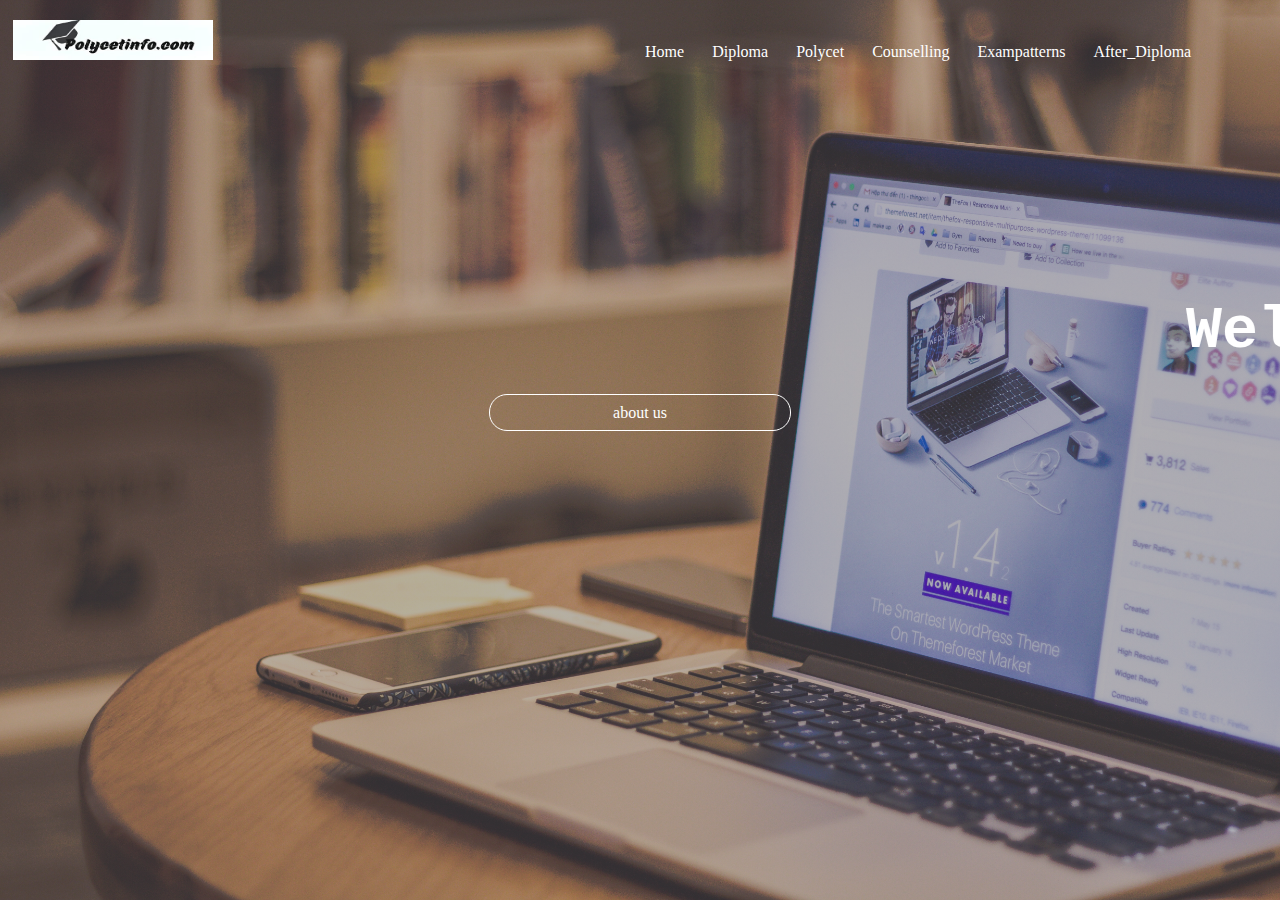
<file: index.html>
<!DOCTYPE html>
<html>
  <head>
    <title>Polycetinfo</title>
    <link href="https://fonts.googleapis.com/icon?family=Material+Icons" rel="stylesheet">
    <link rel="stylesheet"  href="style.css" />
    <!--  <script src="https://kit.fontawesome.com/a076d05399.js" crossorigin="anonymous"></script>  -->
  </head>
  <body>
   <section class="header">
    
		<nav>
         
      
      <div class="navl" id="nav">
          <img src="logop.jpg">
			<ul>
          <!-- <li><p style="font:Imprint MT Shadow";>Polycetinfo.com</p>
            
          </li> -->
				<li> <a href="index.html" class="home">Home</a></li>
				<li><a href="diploma.html" class="diploma">Diploma</a></li>
				<li> <a href="polycet.html" class="polycet"> Polycet</a></li>
        <li><a href="counselling.html" class="counselling">Counselling</a></li>
        <!-- <li><a href="branches.html" class="branches">Branches</a></li> -->
        <li><a href="exampatterns.html" class="exampatterns">Exampatterns</a></li>
				<li><a href="ecet.html" class="afterdiploma">After_Diploma</a></li>
      </ul>
      <!-- <i class="material-icons grey-text text-darker-1">close</i>
      <i class="material-icons grey-text text-darker-1">menu</i> -->
    </nav>
  </div>
</section>

 
  <div class="home-text">
   <marquee behavior="left" scrollamount="12" direction="sliding"><h1>Welcome   to     POLYCET    INFORMATIC    SYSTEM</h1></marquee>  
    <a href="aboutus.html" class="button">about us</a>
  </div>
  <!-- <script>
    var navl=document.getElementById("nav");
  </script>   -->
  </body>
</html>
</file>
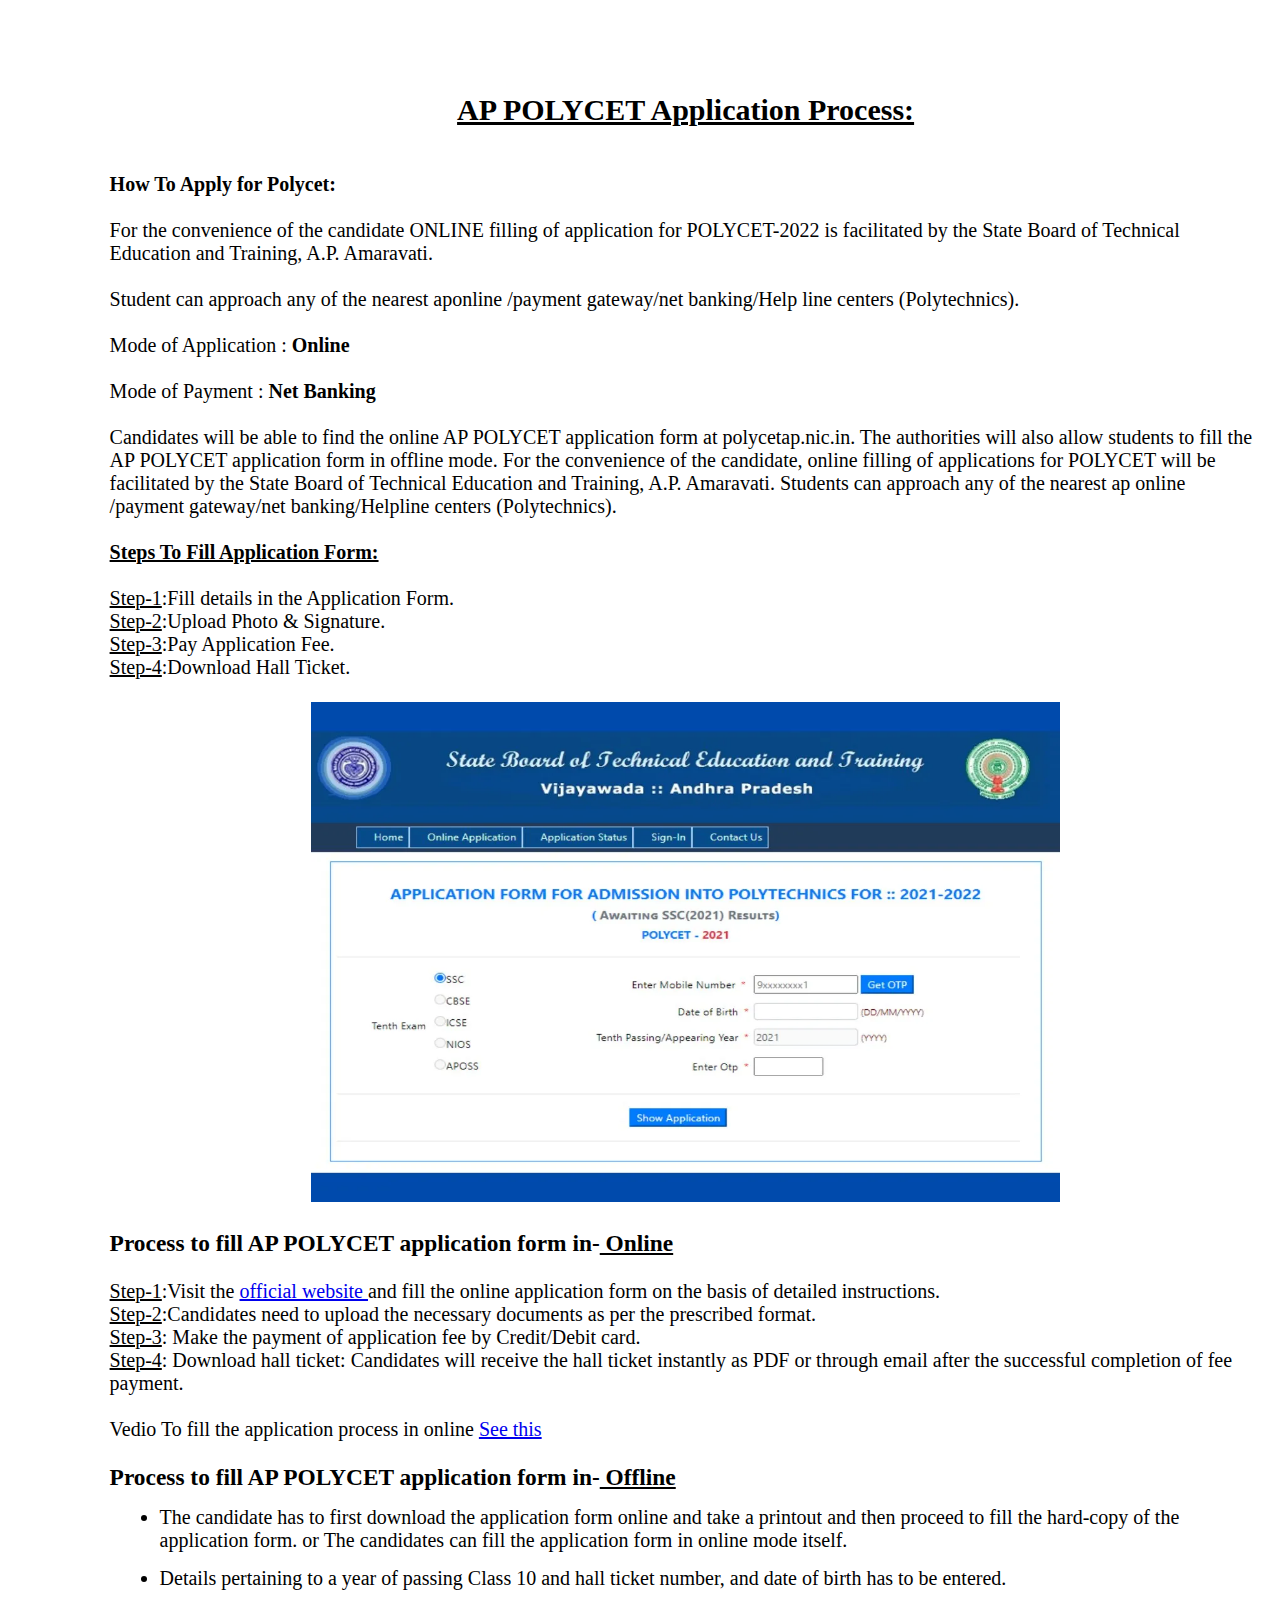
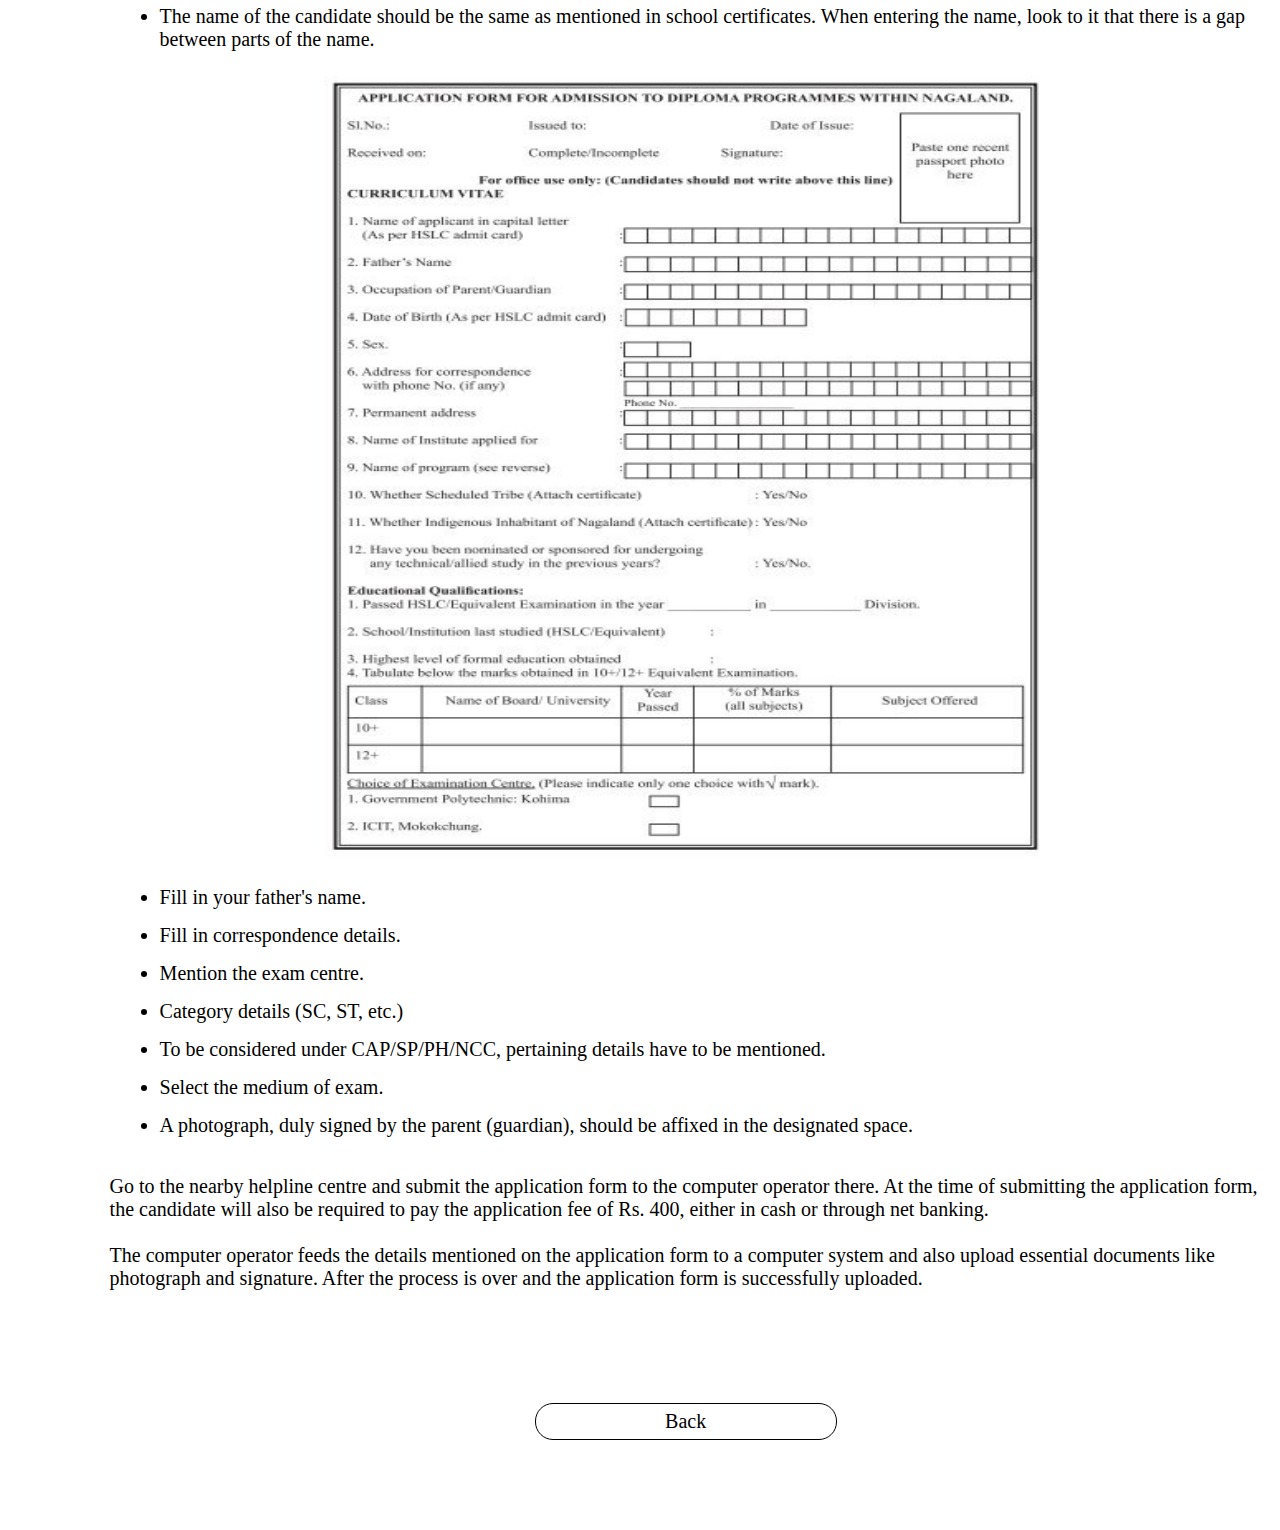
<file: ApplicationProcess.html>
<!DOCTYPE html>
<html>
  <head>
    <title>Polycetinfo</title>
    <link rel="stylesheet" href="pdetails.css" />
  </head>
  <body>
    <div class="Poly">
      <center>
        <h2><u>AP POLYCET Application Process:</u></h2>
      </center>
      <br />
      <br />
      <h4>How To Apply for Polycet:</h4>
      <br />
      <p>
        For the convenience of the candidate ONLINE filling of application for
        POLYCET-2022 is facilitated by the State Board of Technical Education
        and Training, A.P. Amaravati.
      </p>
      <br />
      <p>
        Student can approach any of the nearest aponline /payment gateway/net
        banking/Help line centers (Polytechnics).
      </p>
      <br />

      <p>Mode of Application : <b>Online</b></p>
      <br />
      <p>Mode of Payment : <b>Net Banking</b></p>
      <br />
      <p>
        Candidates will be able to find the online AP POLYCET application form
        at polycetap.nic.in. The authorities will also allow students to fill
        the AP POLYCET application form in offline mode. For the convenience of
        the candidate, online filling of applications for POLYCET will be
        facilitated by the State Board of Technical Education and Training, A.P.
        Amaravati. Students can approach any of the nearest ap online /payment
        gateway/net banking/Helpline centers (Polytechnics).
      </p>
      <br />
      <h4><u>Steps To Fill Application Form:</u></h4>
      <br />
      <p><u> Step-1</u>:Fill details in the Application Form.</p>
      <p><u> Step-2</u>:Upload Photo & Signature.</p>
      <p><u> Step-3</u>:Pay Application Fee.</p>
      <p><u> Step-4</u>:Download Hall Ticket.</p>
      <br />
      <center>
        <img src="applicatio form.jpg" width="65%" height="500px" />
      </center>
      <br />
      <h3>Process to fill AP POLYCET application form in-<u> Online</u></h3>
      <br />
      <p>
        <u> Step-1</u>:Visit the
        <a href="https://appolycet.nic.in/.">official website </a>and fill the
        online application form on the basis of detailed instructions.
      </p>
      <p>
        <u> Step-2</u>:Candidates need to upload the necessary documents as per
        the prescribed format.
      </p>
      <p>
        <u> Step-3</u>: Make the payment of application fee by Credit/Debit
        card.
      </p>
      <p>
        <u> Step-4</u>: Download hall ticket: Candidates will receive the hall
        ticket instantly as PDF or through email after the successful completion
        of fee payment.
      </p>
      <br />
      <p>
        Vedio To fill the application process in online
        <a href="https://youtu.be/proJVbaoBFk">See this</a>
      </p>
      <br />
      <h3>Process to fill AP POLYCET application form in-<u> Offline</u></h3>
      <ul>
        <li>
          The candidate has to first download the application form online and
          take a printout and then proceed to fill the hard-copy of the
          application form. or The candidates can fill the application form in
          online mode itself.
        </li>
        <li>
          Details pertaining to a year of passing Class 10 and hall ticket
          number, and date of birth has to be entered.
        </li>

        <li>
          The name of the candidate should be the same as mentioned in school
          certificates. When entering the name, look to it that there is a gap
          between parts of the name.
        </li>
        <center>
          <img src="application-fo.jpg" width="65%" height="800px" />
        </center>
        <li>Fill in your father's name.</li>
        <li>Fill in correspondence details.</li>
        <li>Mention the exam centre.</li>
        <li>Category details (SC, ST, etc.)</li>
        <li>
          To be considered under CAP/SP/PH/NCC, pertaining details have to be
          mentioned.
        </li>
        <li>Select the medium of exam.</li>
        <li>
          A photograph, duly signed by the parent (guardian), should be affixed
          in the designated space.
        </li>
      </ul>
      <br />
      <p>
        Go to the nearby helpline centre and submit the application form to the
        computer operator there. At the time of submitting the application form,
        the candidate will also be required to pay the application fee of Rs.
        400, either in cash or through net banking.
      </p>
      <br />
      <p>
        The computer operator feeds the details mentioned on the application
        form to a computer system and also upload essential documents like
        photograph and signature. After the process is over and the application
        form is successfully uploaded.
      </p>
      <br />

      <div class="ht">
        <a href="polycet.html" class="button">Back</a>
      </div>
    </div>
  </body>
</html>
</file>
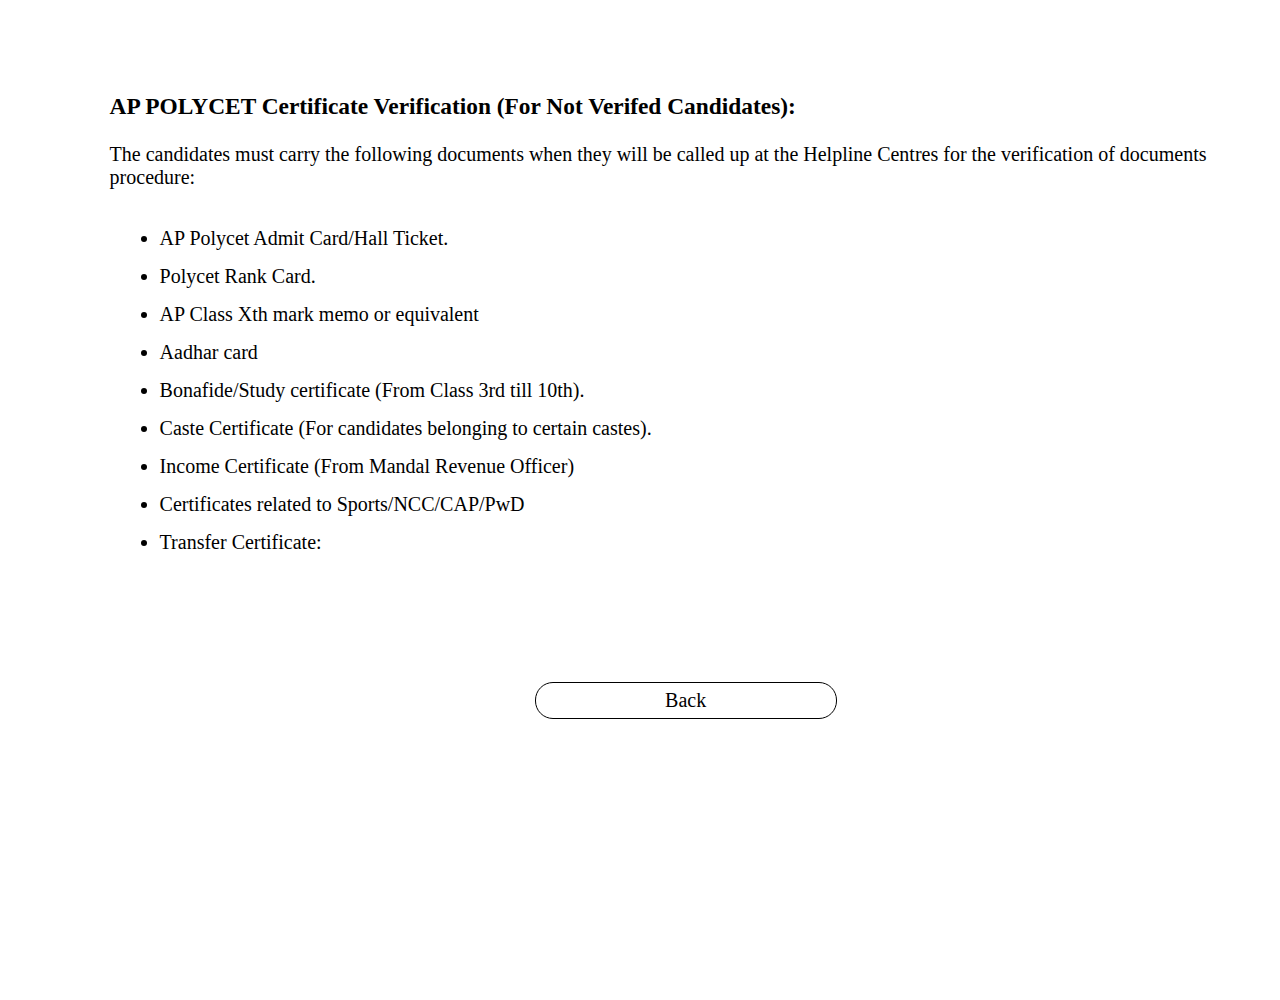
<file: cetiVerf.html>
<!DOCTYPE html>
<html>
  <head>
    <title>Polycetinfo</title>
    <link rel="stylesheet" href="pdetails.css" />
  </head>
  <body>
    <div class="Poly">
      <h3>
        AP POLYCET Certificate Verification (For Not Verifed Candidates):
      </h3>
      <br />
      <p>
        The candidates must carry the following documents when they will be
        called up at the Helpline Centres for the verification of documents
        procedure:
      </p>
      <br />
      <ul>
        <li>AP Polycet Admit Card/Hall Ticket.</li>
        <li>Polycet Rank Card.</li>
        <li>
          AP Class Xth mark memo or equivalent
        </li>
        <li>Aadhar card</li>
        <li>Bonafide/Study certificate (From Class 3rd till 10th).</li>
        <li>
          Caste Certificate (For candidates belonging to certain castes).
        </li>
        <li>
          Income Certificate (From Mandal Revenue Officer)
        </li>
        <li>Certificates related to Sports/NCC/CAP/PwD</li>
        <li>Transfer Certificate:</li>
      </ul>
      <br />
      <div class="ht">
        <a href="counselling.html" class="button">Back</a>
      </div>
    </div>
  </body>
</html>
</file>
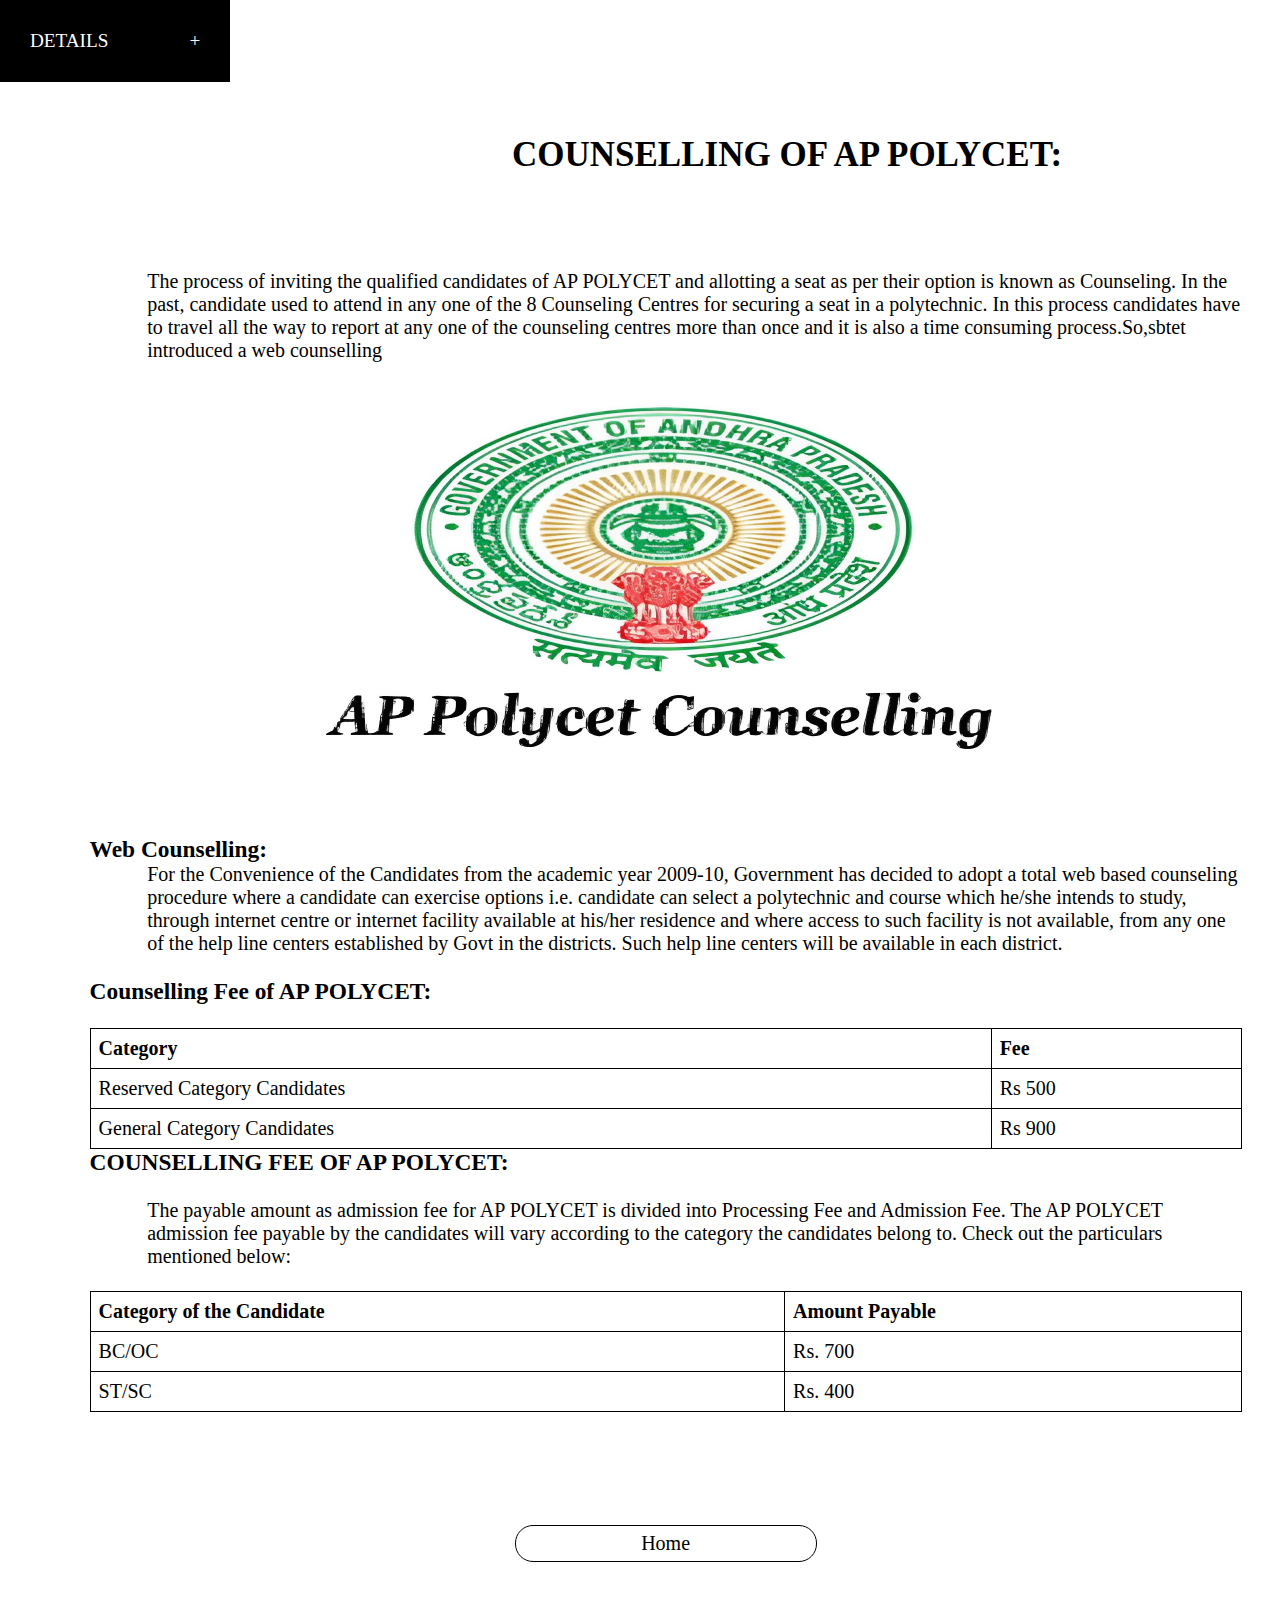
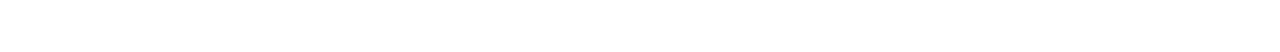
<file: counselling.html>
<!DOCTYPE html>
<html>
  <head>
    <title>Polycetinfo</title>
    <link rel="stylesheet" href="counselling.css" />
  </head>
  <body>
    <div class="counselling-text">
      <h2>COUNSELLING OF AP POLYCET:</h2>

      <nav class="drop">
        <label for="touch"><span>DETAILS</span></label>
        <input type="checkbox" id="touch" />

        <ul class="slide" color:white;>
          <li><a href="WebCounselling.html">Web Counselling</a></li>
          <li><a href="cetiVerf.html">certificate Verification</a></li>

          <li><a href="WebOptions.html">Web Options</a></li>
          <li><a href="seatAllotment.html">Seat Allotment Process</a></li>
          <li><a href="proviallotment.html">Provision Allotment Letter</a></li>
          <li>
            <a href="SeatAllotment.html">Spot round seat allotment Process</a>
          </li>
        </ul>
      </nav>

      <div class="counselling_para">
        <p>
          The process of inviting the qualified candidates of AP POLYCET and
          allotting a seat as per their option is known as Counseling. In the
          past, candidate used to attend in any one of the 8 Counseling Centres
          for securing a seat in a polytechnic. In this process candidates have
          to travel all the way to report at any one of the counseling centres
          more than once and it is also a time consuming process.So,sbtet
          introduced a web counselling
        </p>
        <br />
        <center>
          <img
            src="4f7cdd98-06f5-49f2-82b8-5ad1869ebbb4.jpg"
            width="700px"
            height="400px"
          />
        </center>
        <br />
        <br />
        <h3>Web Counselling:</h3>
        <p>
          For the Convenience of the Candidates from the academic year 2009-10,
          Government has decided to adopt a total web based counseling procedure
          where a candidate can exercise options i.e. candidate can select a
          polytechnic and course which he/she intends to study, through internet
          centre or internet facility available at his/her residence and where
          access to such facility is not available, from any one of the help
          line centers established by Govt in the districts. Such help line
          centers will be available in each district.
        </p>
        <br />
        <h3>
          Counselling Fee of AP POLYCET:
        </h3>
        <br />
        <table>
          <tr>
            <th>Category</th>
            <th>Fee</th>
          </tr>
          <tr>
            <td>Reserved Category Candidates</td>
            <td>Rs 500</td>
          </tr>
          <tr>
            <td>General Category Candidates</td>
            <td>Rs 900</td>
          </tr>
        </table>

        <h3>COUNSELLING FEE OF AP POLYCET:</h3>
        <br />
        <p>
          The payable amount as admission fee for AP POLYCET is divided into
          Processing Fee and Admission Fee. The AP POLYCET admission fee payable
          by the candidates will vary according to the category the candidates
          belong to. Check out the particulars mentioned below:
        </p>
        <br />
        <table border="1" cellpadding="1" cellspacing="1">
          <tr>
            <th>Category of the Candidate</th>
            <th>Amount Payable</th>
          </tr>
          <tr>
            <td>BC/OC</td>
            <td>Rs. 700</td>
          </tr>
          <tr>
            <td>ST/SC</td>
            <td>Rs. 400</td>
          </tr>
        </table>
        <br />
        <div class="
        <div class="ht">
          <!-- <marquee behavior="left" scrollamount="12" direction="sliding"><h1>Welcome to Polycetinfo.com</h1></marquee>   -->
          <a href="index.html" class="button"> Home </a>
        </div>
    </div>
  </body>
</html>
</file>
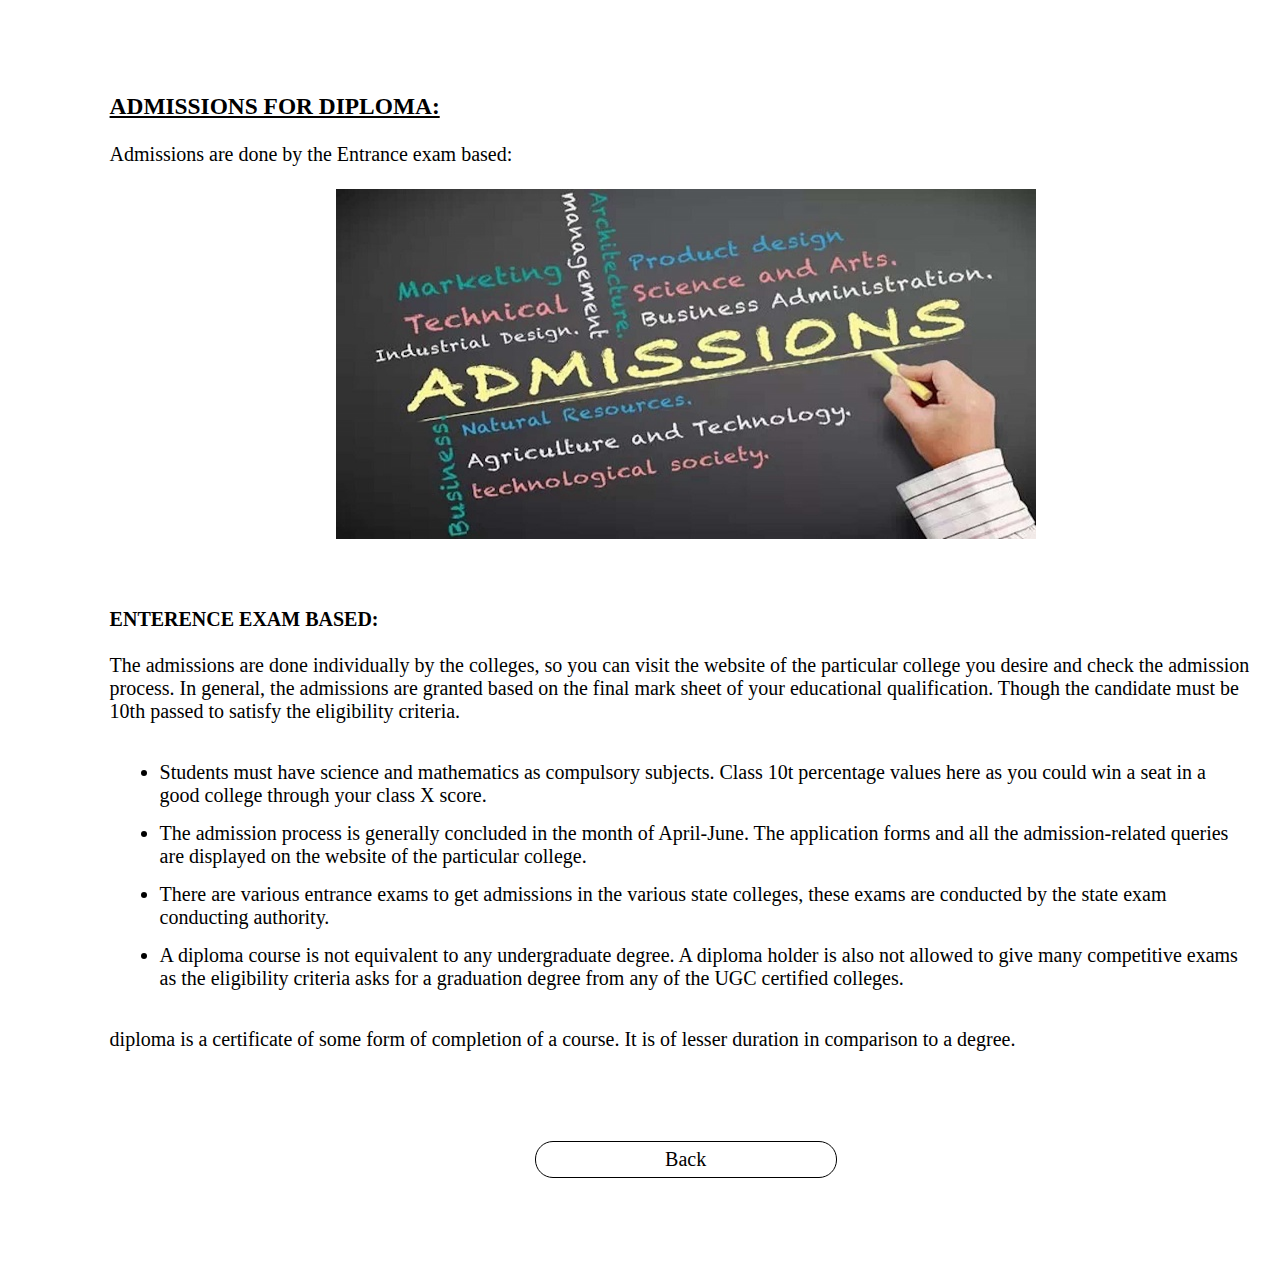
<file: dAdmissions.html>
<html>
  <head>
    <title>Polycetinfo</title>
    <link rel="stylesheet" href="pdetails.css" />
  </head>

  <body>
    <div class="poly">
      <h3><u>ADMISSIONS FOR DIPLOMA:</u></h3>
      <br />
      <p>Admissions are done by the Entrance exam based:</p>
      <br />
      <center>
        <img src="admission2.jpg" width="700px" height="350px" />
      </center>
      <br />
      <br />
      <br />
      <h4>ENTERENCE EXAM BASED:</h4>
      <br />
      <p>
        The admissions are done individually by the colleges, so you can visit
        the website of the particular college you desire and check the admission
        process. In general, the admissions are granted based on the final mark
        sheet of your educational qualification. Though the candidate must be
        10th passed to satisfy the eligibility criteria.
      </p>
      <br />
      <ul>
        <li>
          Students must have science and mathematics as compulsory subjects.
          Class 10t percentage values here as you could win a seat in a good
          college through your class X score.
        </li>
        <li>
          The admission process is generally concluded in the month of
          April-June. The application forms and all the admission-related
          queries are displayed on the website of the particular college.
        </li>
        <li>
          There are various entrance exams to get admissions in the various
          state colleges, these exams are conducted by the state exam conducting
          authority.
        </li>
        <li>
          A diploma course is not equivalent to any undergraduate degree. A
          diploma holder is also not allowed to give many competitive exams as
          the eligibility criteria asks for a graduation degree from any of the
          UGC certified colleges.
        </li>
      </ul>
      <br />
      <p>
        diploma is a certificate of some form of completion of a course. It is
        of lesser duration in comparison to a degree.
      </p>
      <div class="ht">
        <a href="diploma.html" class="button">Back</a>
      </div>
    </div>
  </body>
</html>
</file>
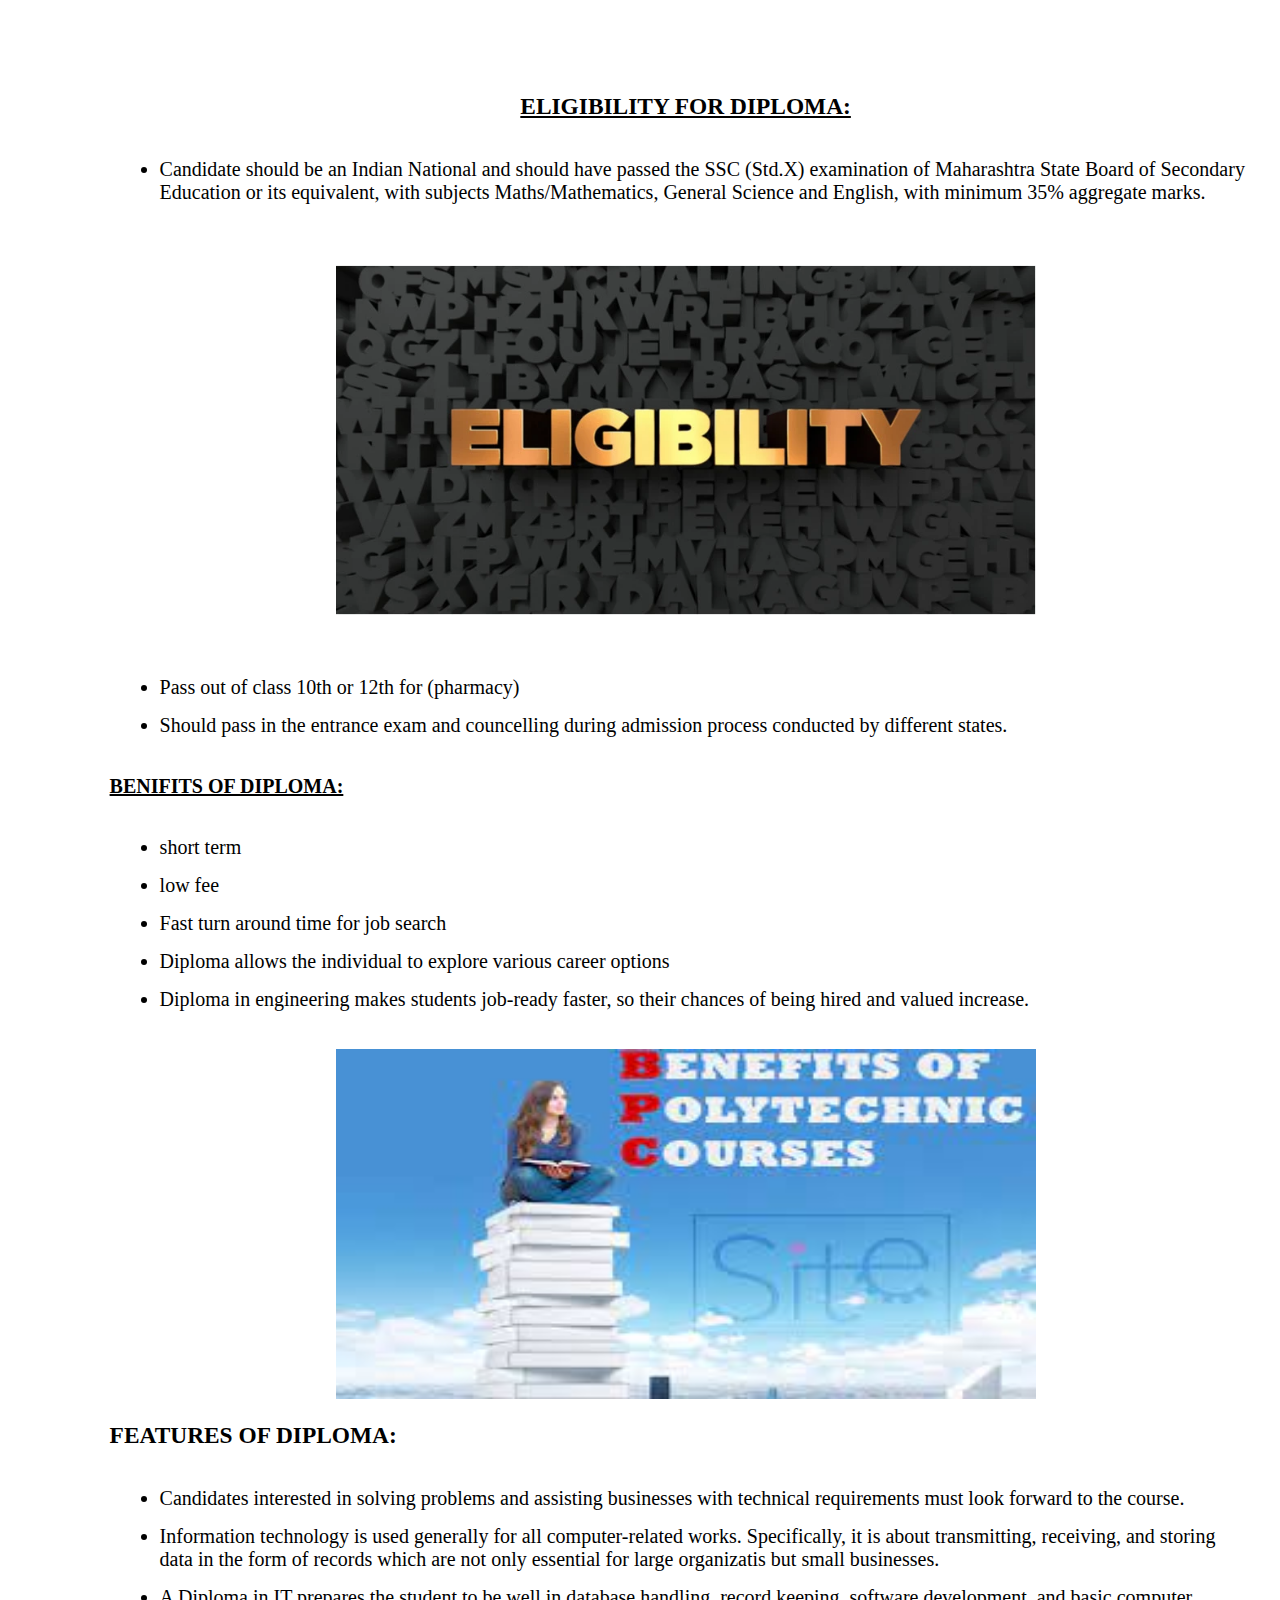
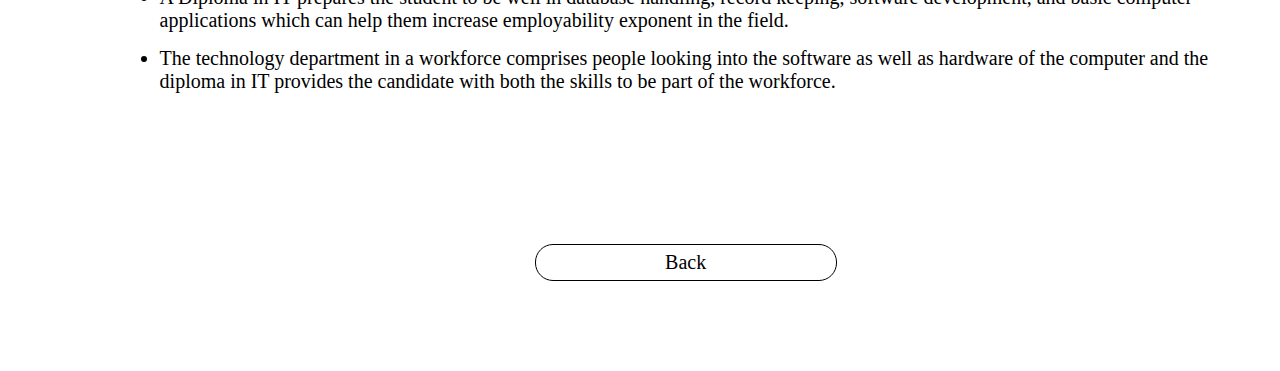
<file: deligibility.html>
<html>
  <head>
    <title>Polycetinfo</title>
    <link rel="stylesheet" href="pdetails.css" />
  </head>

  <body>
    <div class="Poly">
      <h3 style="text-align: center;"><u>ELIGIBILITY FOR DIPLOMA:</u></h3>
      <br />

      <ul type="star">
        <li>
          Candidate should be an Indian National and should have passed the SSC
          (Std.X) examination of Maharashtra State Board of Secondary Education
          or its equivalent, with subjects Maths/Mathematics, General Science
          and English, with minimum 35% aggregate marks.
        </li>
        <br />
        <br />
        <center>
          <img src="eligibility.jpg" width="700px" height="350px" />
        </center>
        <br /><br />
        <li>Pass out of class 10th or 12th for (pharmacy)</li>
        <li>
          Should pass in the entrance exam and councelling during admission
          process conducted by different states.
        </li>
      </ul>
      <br />
      <h4><u>BENIFITS OF DIPLOMA:</u></h4>
      <br />
      <ul>
        <li>short term</li>
        <li>low fee</li>
        <li>Fast turn around time for job search</li>
        <li>
          Diploma allows the individual to explore various career options
        </li>
        <li>
          Diploma in engineering makes students job-ready faster, so their
          chances of being hired and valued increase.
        </li>
      </ul>
      <br />
      <center>
        <img src="benifits.jpg" width="700px" height="350px" />
      </center>
      <br />
      <h3>FEATURES OF DIPLOMA:</h3>
      <br />
      <ul>
        <li>
          Candidates interested in solving problems and assisting businesses
          with technical requirements must look forward to the course.
        </li>
        <li>
          Information technology is used generally for all computer-related
          works. Specifically, it is about transmitting, receiving, and storing
          data in the form of records which are not only essential for large
          organizatis but small businesses.
        </li>
        <li>
          A Diploma in IT prepares the student to be well in database handling,
          record keeping, software development, and basic computer applications
          which can help them increase employability exponent in the field.
        </li>
        <li>
          The technology department in a workforce comprises people looking into
          the software as well as hardware of the computer and the diploma in IT
          provides the candidate with both the skills to be part of the
          workforce.
        </li>
      </ul>
      <br />
      <br />
      <div class="ht">
        <a href="diploma.html" class="button">Back</a>
      </div>
    </div>
  </body>
</html>
</file>
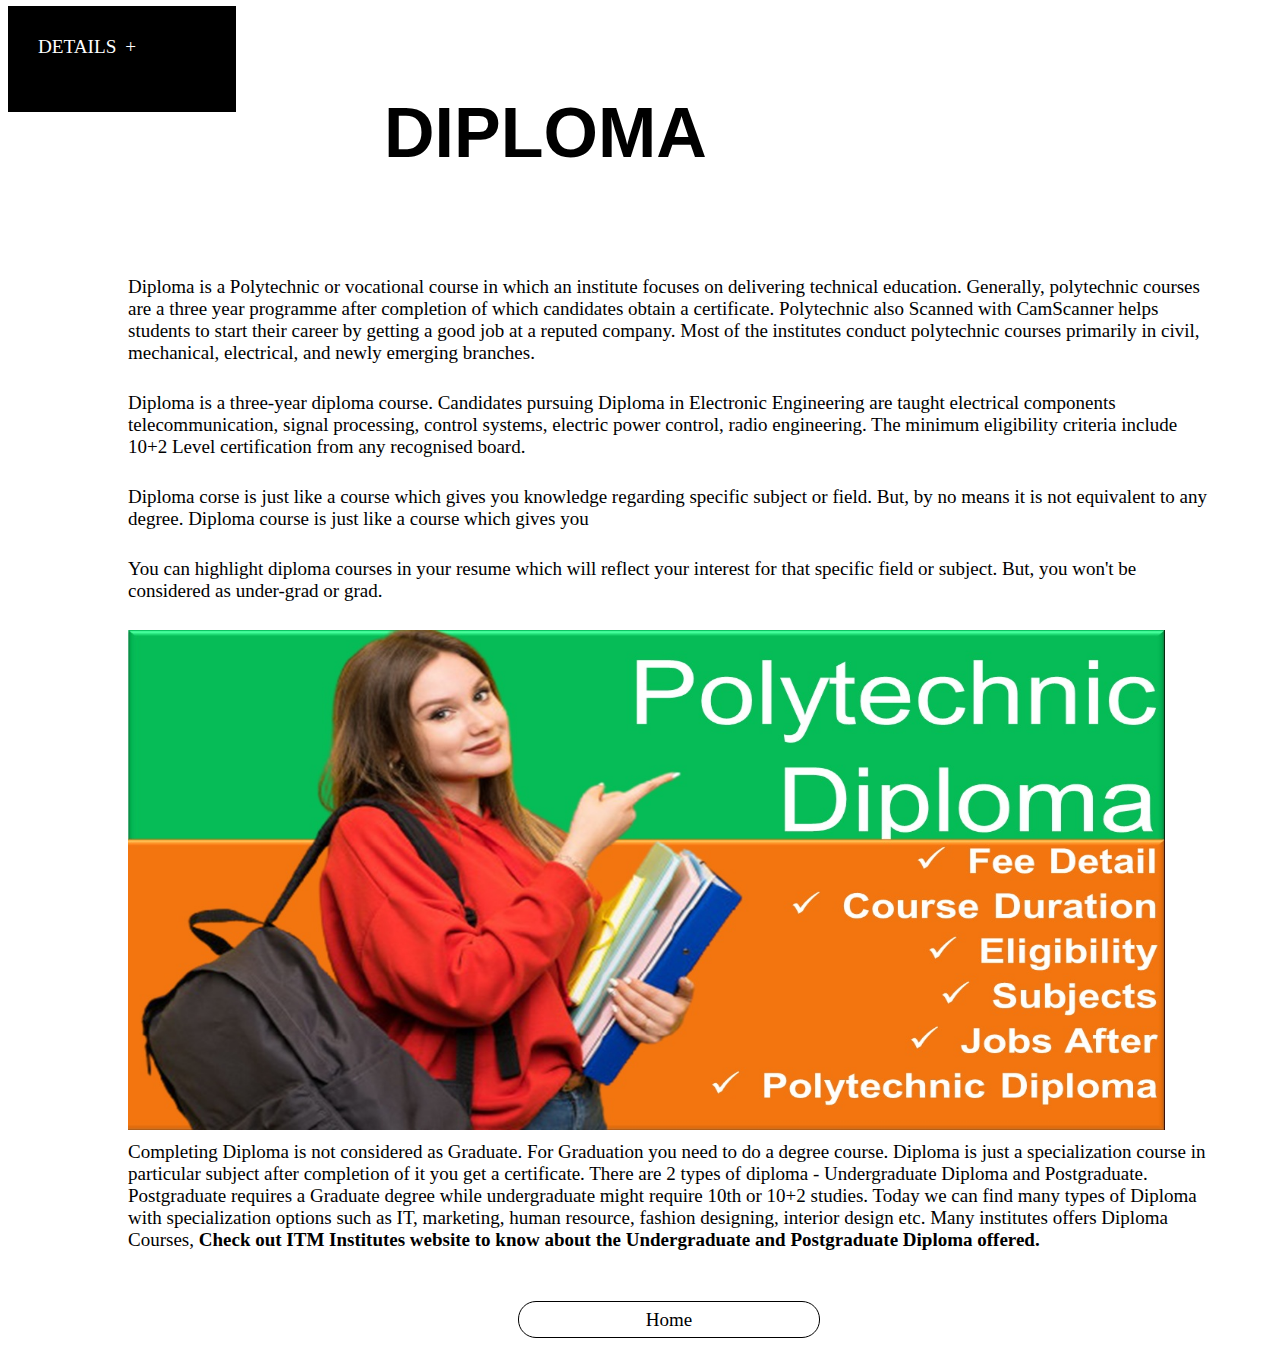
<file: diploma.html>
<!DOCTYPE html>
<html>
  <head>
    <title>Polycetinfo</title>
    <link rel="stylesheet" href="dipstyle.css" />
  </head>
  <body>
    <div class="diploma-text">
      <h1 style="font-family: Lucida Calligraphy, Helvetica, sans-serif;">
        DIPLOMA
      </h1>

      <nav class="drop">
        <label for="touch"><span>DETAILS</span></label>
        <input type="checkbox" id="touch" />
  
        <ul class="slide" color:white;>
           <li><a href="dipvint.html">Inter VS Diploma</a></li>
          <li><a href="pcourse.html">Polytechnic Courses</a></li>
          <li><a href="deligibility.html">Eligibility for Diploma</a></li>
          <li><a href="dAdmissions.html">Admissions</a></li>
          <li><a href="Top-20-college.html">Top 20 Government Colleges</a></li>
          <li><a href="governmentColleges.html">Government Colleges in AP</a></li>
        </ul>
      </nav>


      <div class="para">
        <p>
          Diploma is a Polytechnic or vocational course in which an institute
          focuses on delivering technical education. Generally, polytechnic
          courses are a three year programme after completion of which
          candidates obtain a certificate. Polytechnic also Scanned with
          CamScanner helps students to start their career by getting a good job
          at a reputed company. Most of the institutes conduct polytechnic
          courses primarily in civil, mechanical, electrical, and newly emerging
          branches.
        </p>
        <br />
        <p>
          Diploma is a three-year diploma course. Candidates pursuing Diploma in
          Electronic Engineering are taught electrical components
          telecommunication, signal processing, control systems, electric power
          control, radio engineering. The minimum eligibility criteria include
          10+2 Level certification from any recognised board.
        </p>
        <br />
        <p>
          Diploma corse is just like a course which gives you knowledge
          regarding specific subject or field. But, by no means it is not
          equivalent to any degree. Diploma course is just like a course which
          gives you
        </p>
        <br />
        <p>
          You can highlight diploma courses in your resume which will reflect
          your interest for that specific field or subject. But, you won't be
          considered as under-grad or grad.
        </p>
        <br />
        <img src="polytechnicj.jpg" width="90%" height="500px" />
        <br />
        <p>
          Completing Diploma is not considered as Graduate. For Graduation you
          need to do a degree course. Diploma is just a specialization course in
          particular subject after completion of it you get a certificate. There
          are 2 types of diploma - Undergraduate Diploma and Postgraduate.
          Postgraduate requires a Graduate degree while undergraduate might
          require 10th or 10+2 studies. Today we can find many types of Diploma
          with specialization options such as IT, marketing, human resource,
          fashion designing, interior design etc. Many institutes offers Diploma
          Courses,
          <b
            >Check out ITM Institutes website to know about the Undergraduate
            and Postgraduate Diploma offered.</b
          >
        </p>
        <br />

        <div class="<div class="ht">
          <!-- <marquee behavior="left" scrollamount="12" direction="sliding"><h1>Welcome to Polycetinfo.com</h1></marquee>   -->
           <a href="index.html" class="button"> Home </a>
         </div>




        <!-- <h2>
          <b><i>Polytechnic Courses:</i></b>
        </h2>
        <br />
        <p>
          Polytechnic courses are diploma or vocational courses that focus on
          delivering technological education. Generally, polytechnic courses are
          a three-year programme, after completion of which candidates obtain a
          diploma certificate. Polytechnic courses also help students start
          their careers by acquiring a good job at a reputed company. Many top
          engineering institutions offer diploma courses in several B.tech
          specialisations.
        </p>
        <br />
        <p>
          Many institutes offer polytechnic diploma courses in various fields,
          including engineering. Most institutes conduct polytechnic courses
          primarily in civil, mechanical, electrical, and newly emerging
        </p>
        <br />
        <p>
          Polytechnic courses are diplomas in technical courses which can serve
          as a precursor to undergraduate engineering programs such as
          <b>B.Tech</b>. or <b> B.E</b>. (Bachelor of Engineering). Candidates
          joining a polytechnic diploma course can join B.E. or B.Tech. course
          via lateral entry. Polytechnic courses are helpful in establishing
          basics and providing insight into engineering and its subjects.
        </p>
        <br />
        <p>
          Diploma courses in India are pursued after passing 10th or 12th as per
          the requirements of course.Diploma in various streams offer job
          oppurtunities in various fields.
        </p>

        <br />

        <br />
        <ul>
          <li>There are <b>158+</b> courses in diploma in Andhra Pradesh.</li>
          <li>There are <b>264</b> courses in diploma in India.</li>
        </ul>
        <br />

        <img src="background1.jpg" width="90%" height="600px" />

        <br />
        <h4><u> TOP COURSES IN DIPLOMA:</u></h4>
        <br />
        <ol type="1">
          <p>
            in India The list of all the polytechnic courses offered in India is
            as follows:
          </p>

          <br />
          <li>Civil Engineering</li>
          <li>Mechanical Engineering</li>
          <li>Electrical Engineering</li>
          <li>Chemical Engineering</li>
          <li>Computer Science and Engineering</li>
          <li>Electronic and Communication Engineering</li>
          <li>Electrical and Electronics Engineering</li>
          <li>Automobile Engineering</li>
          <li>Fashion Engineering</li>
          <li>Ceramic Engineering</li>
          <li>Art and Craft</li>
          <li>Instrumentation and Control Engineering</li>
          <li>Aeronautical Engineering</li>
          <li>Petroleum Engineering</li>
          <li>Mining Engineering</li>
          <li>Biotechnology Engineering</li>
          <li>Agricultural Engineering</li>
          <li>Production Engineering</li>
          <li>Textile Engineering</li>
          <li>Environmental Engineering</li>
        </ol>
        <br />
         <h4><u>ELIGIBILITY FOR DIPLOMA:</u></h4>
        <br /> 

        <h4><u>BENIFITS OF DIPLOMA:</u></h4>
        <br />
        <ul>
          <li>short term</li>
          <li>low fee</li>
          <li>Fast turn around time for job search</li>
          <li>
            Diploma allows the individual to explore various career options
          </li>
        </ul>
        <br />
        <br />
        <h3>FEATURES OF DIPLOMA:</h3>
        <br />
        <ul>
          <li>
            Candidates interested in solving problems and assisting businesses
            with technical requirements must look forward to the course.
          </li>
          <li>
            Information technology is used generally for all computer-related
            works. Specifically, it is about transmitting, receiving, and
            storing data in the form of records which are not only essential for
            large organizatis but small businesses.
          </li>
          <li>
            A Diploma in IT prepares the student to be well in database
            handling, record keeping, software development, and basic computer
            applications which can help them increase employability exponent in
            the field.
          </li>
          <li>
            The technology department in a workforce comprises people looking
            into the software as well as hardware of the computer and the
            diploma in IT provides the candidate with both the skills to be part
            of the workforce.
          </li>
        </ul>
        <br />
        <h3><u>ELIGIBILITY FOR DIPLOMA:</u></h3>
        <br />
        <ul type="star">
          <li>Pass out of class 10th or 12th for (pharmacy)</li>
          <li>
            Should pass in the entrance exam and councelling during admission
            process conducted by different states.
          </li>
        </ul>
        <br />
        <h3><u>ADMISSIONS FOR DIPLOMA:</u></h3>
        <br />
        <p>Admissions are done by the Entrance exam based:</p>
        <br />
        <img src="admission2.jpg" width="70%" height="400px" />
        <h4>ENTERENCE EXAM BASED:</h4>
        <br />
        <p>
          The admissions are done individually by the colleges, so you can visit
          the website of the particular college you desire and check the
          admission process. In general, the admissions are granted based on the
          final mark sheet of your educational qualification. Though the
          candidate must be 10th passed to satisfy the eligibility criteria.
        </p>
        <br />
        <ul>
          <li>
            Students must have science and mathematics as compulsory subjects.
            Class 10t percentage values here as you could win a seat in a good
            college through your class X score.
          </li>
          <li>
            The admission process is generally concluded in the month of
            April-June. The application forms and all the admission-related
            queries are displayed on the website of the particular college.
          </li>
          <li>
            There are various entrance exams to get admissions in the various
            state colleges, these exams are conducted by the state exam
            conducting authority.
          </li>
          <li>
            A diploma course is not equivalent to any undergraduate degree. A
            diploma holder is also not allowed to give many competitive exams as
            the eligibility criteria asks for a graduation degree from any of
            the UGC certified colleges.
          </li>
        </ul>
        <br />
        <p>
          diploma is a certificate of some form of completion of a course. It is
          of lesser duration in comparison to a degree.
        </p>
        <div class="syllabus">
          <p>
            to know the syllabus of the some courses click the buttons
            respectively
          </p>
          <br /> 
          <a
            href="https://sbtet.ap.gov.in/APSBTET/adimissionpdfs.do?mode=downloadPDFFile&filename=DIPLOMAINCIVILENGINEERING.pdf"
            class="Civil-Engineering"
            >Civil Engineering</a
          ><br />
          <a
            href="https://sbtet.ap.gov.in/APSBTET/adimissionpdfs.do?mode=downloadPDFFile&filename=DIPLOMAINMECHANICALENGINEERING.pdf"
            class="Mechanical-Engineering"
            >Mechanical Engineering</a
          ><br />
          <a
            href="https://sbtet.ap.gov.in/APSBTET/adimissionpdfs.do?mode=downloadPDFFile&filename=DIPLOMAINCOMPUTERENGINEERING.pdf"
            class="Computer-Engineering"
            >Computer Engineering</a
          ><br />
          <a
            href="https://sbtet.ap.gov.in/APSBTET/adimissionpdfs.do?mode=downloadPDFFile&filename=DIPLOMAINAUTOMOBILEENGINEERING.pdf"
            class="Automobile-Engineering"
            >Automobile Engineering</a
          ><br />
          <a
            href="https://sbtet.ap.gov.in/APSBTET/adimissionpdfs.do?mode=downloadPDFFile&filename=DIPLOMAINBIOMEDICALENGINEERING.pdf"
            class="BioMedical-Engineering"
            >BioMedical Engineering</a
          ><br />
          <a
            href="https://sbtet.ap.gov.in/APSBTET/adimissionpdfs.do?mode=downloadPDFFile&filename=DIPLOMAINMININGENGINEERING.pdf"
            class="Mining-Engineering"
            >Mining Engineering</a
          ><br />
          <!-- <h2>Top 20 Government Polytechnic colleges in AP:</h2>
          <table border="2" cellpadding="5" cellspacing="1" width="100%">
            <th>Sl.no</th>
            <th>college Name</th>
            <th>scheme</th>
            <th>Location</th>
            <th>college Image</th>
            <tr>
              <td>1</td>
              <td>Government Polytechnic Obuluvaripalli</td>
              <td>Government</td>
              <td>Obuluvaripalli</td>
              <td> <img src="gpobluvaripalli.jpg" width="70%" height="100%"> </td>
            </tr> 
            <tr>
              <td>2</td>
              <td>Government Polytechnic Kakinada</td>
              <td>Government</td>
              <td>Kakinada</td>
              <td> <img src="gp kakinda.jpg" width="70%" height="100%"> </td>
            </tr> 
            <tr>
              <td>3</td>
              <td>Government Polytechnic Anathapur</td>
              <td>Government</td>
              <td>Anathapur</td>
              <td> <img src="gp anatpur.jpg" width="70%" height="100%"> </td>
            </tr> 
            <tr>
              <td>4</td>
              <td>Government Polytechnic Nandigama</td>
              <td>Government</td>
              <td>Kakinada</td>
              <td> <img src="gp nandigamma.jpg" width="70%" height="100%"> </td>
            </tr> 
            <tr>
              <td>5</td>
              <td>Government Polytechnic Vishakapatnam</td>
              <td>Government</td>
              <td>Vishakapatnam</td>
              <td> <img src="gp vishakaptnam.jpg" width="70%" height="100%"> </td>
            </tr> 
            <tr>
              <td>6</td>
              <td>Government Polytechnic jangareddyGudem</td>
              <td>Government</td>
              <td>West Godavari</td>
              <td> <img src="jangareddyGudem.jpg" width="70%" height="100%"> </td>
            </tr> 
            <tr>
              <td>7</td>
              <td>Government Polytechnic Nallapadi</td>
              <td>Government</td>
              <td>Guntur</td>
              <td> <img src="" width="70%" height="100%"> </td>
            </tr> 
            <tr>
              <td>8</td>
              <td>Government Polytechnic Kalyanadurgam</td>
              <td>Government</td>
              <td>Anathapuram</td>
              <td> <img src="gp kalyandurg.jpg" width="70%" height="100%"> </td>
            </tr> 
            <tr>
              <td>9</td>
              <td>Government Polytechnic Jamalamadugu</td>
              <td>Government</td>
              <td>Jamalamadugu</td>
              <td> <img src="gp jamalamadugu.jpg" width="70%" height="100%"> </td>
            </tr> 
            <tr>
              <td>10</td>
              <td>Government Polytechnic Nandhyala</td>
              <td>Government</td>
              <td>Srikakulam</td>
              <td> <img src="gp nandhyala.jpg" width="70%" height="100%"> </td>
            </tr>
            <tr>
              <td>11</td>
              <td>Government Polytechnic Repalli</td>
              <td>Government</td>
              <td>Repalli</td>
              <td> <img src="gp repalli.jpg" width="70%" height="100%"> </td>
            </tr>
            <tr>
              <td>12</td>
              <td>Government Polytechnic Rampachodavaram</td>
              <td>Government</td>
              <td>West Godavari</td>
              <td> <img src="" width="70%" height="100%"> </td>
            </tr>
            <tr>
              <td>13</td>
              <td>Government Polytechnic Adoni</td>
              <td>Government</td>
              <td>Kurnool</td>
              <td> <img src="gp adoni.jpg" width="70%" height="100%"> </td>
            </tr>
            <tr>
              <td>14</td>
              <td>Government Polytechnic Srikakulam</td>
              <td>Government</td>
              <td>Srikakulam</td>
              <td> <img src="gp srikakulam.jpg" width="70%" height="100%"> </td>
            </tr>
            <tr>
              <td>15</td>
              <td>Government Polytechnic Thadipathri</td>
              <td>Government</td>
              <td>Ananthapur</td>
              <td> <img src="gp tadipatri.jpg" width="70%" height="100%"> </td>
            </tr>
            <tr>
              <td>16</td>
              <td>Government Polytechnic Madanapalle</td>
              <td>Government</td>
              <td>Chittor</td>
              <td> <img src="gp madanapalle.jpg" width="70%" height="100%"> </td>
            </tr>
            <tr>
              <td>17</td>
              <td>Government Polytechnic Vijayawada</td>
              <td>Government</td>
              <td>Vijayawada</td>
              <td> <img src="gp vijayawada.jpg" width="70%" height="100%"> </td>
            </tr>
            <tr>
              <td>18</td>
              <td>Government Polytechnic Kaladindi</td>
              <td>Government</td>
              <td>Vijayawada</td>
              <td> <img src="" width="70%" height="100%"> </td>
            </tr>
          </table>

          <br>
            <br>
           <h3>Admissions for Diploma</h3><br>
          <p>The candidate is directed to payment gateway for payment of processing fee.</p>
            <h3>All Government Colleges in ap</h3>
          <table border="2" cellpadding="5" cellspacing="1" width="100%">
            <th>Sl.no</th>
            <th>college Name</th>
            <th>scheme</th>
            <th>Location</th>
            <th>college</th>
            <tr>
              <td>1</td>
              <td>Government Polytechnic Adanki</td>
              <td>Government</td>
              <td>Adanki</td>
              <td> <a href="https://govtpolyaddanki.ac.in/about/">click here</a> </td>
            </tr>
            <tr>
              <td>2</td>
              <td>Government Polytechnic Adoni</td>
              <td>Government</td>
              <td>Adoni</td>
              <td><a href="https://govtpolyadoni.ac.in/">click here</a> </td>
            </tr>
            <tr>
              <td>3</td>
              <td>Government Polytechnic Aluru</td>
              <td>Government</td>
              <td>Aluru</td>
              <td><a href="https://govtpolyaluru.ac.in/">click here</a> </td>
            </tr>
            <tr>
              <td>4</td>
              <td>Government Polytechnic Amadalvasa</td>
              <td>Government</td>
              <td>Amadalvasa</td>
              <td>
                <a href="https://govtpolyamadalavalasa.ac.in/">click here</a> 
              </td>
            </tr>
            <tr>
              <td>5</td>
              <td>Government Polytechnic Anakapalli</td>
              <td>Government</td>
              <td>Anakapalli</td>
              <td>
                <a href="https://govtpolyanakapalli.ac.in/">click here</a> 
              </td>
            </tr>
            <tr>
              <td>6</td>
              <td>Government Polytechnic Anaparthi</td>
              <td>Government</td>
              <td>Anaparthi</td>
              <td>
                <a href="https://govtpolyanaparthy.ac.in/">click here</a> 
              </td>
            </tr>
            <tr>
              <td>7</td>
              <td>Government Polytechnic Anathapur</td>
              <td>Government</td>
              <td>Anathapur</td>
              <td>
                <a href="https://govtpolyananthapur.ac.in/">click here</a> 
              </td>
            </tr>
            <tr>
              <td>8</td>
              <td>Government Polytechnic Bommuru</td>
              <td>Government</td>
              <td> Rajamahendravaram</td>
              <td>
                <a href="https://drbragmrpolyrajamundry.ac.in/contact/">click here</a> 
              </td>
            </tr>
            <tr>
              <td>9</td>
              <td>Government Polytechnic Chandragiri</td>
              <td>Government</td>
              <td>Chittor</td>
              <td>
                <a href="http://govtpolychandragiri.ac.in/">click here</a>               </td>
            </tr>
            <tr>
              <td>10</td>
              <td>Government Polytechnic Chinmerangi</td>
              <td>Government</td>
              <td>Chinmerangi</td>
              <td>
                <a href="https://govtpolychinamerangi.ac.in/">click here</a>               </td>
            </tr>
            <tr>
              <td>11</td>
              <td>Government Polytechnic Chipurupalli</td>
              <td>Government</td>
              <td>Chipurupalli</td>
              <td>
                <a href="https://govtpolychipurupalli.ac.in/">click here</a>               </td>
            </tr>
            <tr>
              <td>12</td>
              <td>Government Polytechnic Chodavaram</td>
              <td>Government</td>
              <td>Chodavaram</td>
              <td>
                <a href="https://govtpolychodavaram.ac.in/">click here</a>               </td>
            </tr>
            <tr>
              <td>13</td>
              <td>Government Polytechnic Draksharamam</td>
              <td>Government</td>
              <td>Draksharamam</td>
              <td>
                <a href="https://govtpolydraksharamam.ac.in/">click here</a>               </td>
            </tr>
            <tr>
              <td>14</td>
              <td>Government Polytechnic Dharmavaram</td>
              <td>Government</td>
              <td>Dharmavaram</td>
              <td>
                <a href="https://govtpolydharmavaram.ac.in/">click here</a>               </td>
            </tr>
            <tr>
              <td>15</td>
              <td>Government Polytechnic Ethamukala</td>
              <td>Government</td>
              <td>Ethamukala</td>
              <td>
                <a href="https://suvrsrgovtpolyforwomeneethamukkala.ac.in/">click here</a>               </td>
            </tr>
            <tr>
              <td>16</td>
              <td>Government Polytechnic Gannavaram</td>
              <td>Government</td>
              <td>Gannavaram</td>
              <td>
                <a href="https://govtpolygannavaram.ac.in/">click here</a>               </td>
            </tr>
            <tr>
              <td>17</td>
              <td>Government Polytechnic Gudur</td>
              <td>Government</td>
              <td>Gudur</td>
              <td>
                <a href="https://govtpolygudur.ac.in/">click here</a>               </td>
            </tr>
            <tr>
              <td>18</td>
              <td>Government Polytechnic Gujngundala</td>
              <td>Government</td>
              <td>Gujngundala</td>
              <td>
                <a href="https://govtpolyforwomenguntur.ac.in/">click here</a>               </td>
            </tr>
            <tr>
              <td>19</td>
              <td>Government Polytechnic Hindupur</td>
              <td>Government</td>
              <td>Hindupur</td>
              <td>
                <a href="https://govtpolyforwomenhindupur.ac.in/">click here</a>               </td>
            </tr>
            <tr>
              <td>20</td>
              <td>Government Polytechnic Jamalamadugu</td>
              <td>Government</td>
              <td>Jamalamadugu</td>
              <td>
                <a href="https://govtpolyjammalamadugu.ac.in/">click here</a>               </td>
            </tr>
            <tr>
              <td>21</td>
              <td>Government Polytechnic Jrgudam</td>
              <td>Government</td>
              <td>Jrgudam</td>
              <td>
                <a href="https://govtpolyjangareddygudem.ac.in/">click here</a>               </td>
            </tr>
            <tr>
              <td>22</td>
              <td>Government Polytechnic Kamalapuram</td>
              <td>Government</td>
              <td>Kamalapuram</td>
              <td>
                <a href="https://govtpolykamalapuram.ac.in/">click here</a>               </td>
            </tr>
            <tr>
              <td>23</td>
              <td>Government Polytechnic Kadiri</td>
              <td>Government</td>
              <td>Kadiri</td>
              <td>
                <a href="https://govtpolykadiri.ac.in/">click here</a>               </td>
            </tr>
            <tr>
              <td>24</td>
              <td>Government Polytechnic Kakinada</td>
              <td>Government</td>
              <td>Kakinada</td>
              <td>
                <a href="https://govtpolyforwomenkakinada.ac.in/">click here</a>               </td>
            </tr>
            <tr>
              <td>25</td>
              <td>Government Polytechnic Kaldindi</td>
              <td>Government</td>
              <td>Kaldini</td>
              <td>
                <a href="https://govtpolykalidindi.ac.in/">click here</a>               </td>
            </tr>
            <tr>
              <td>26</td>
              <td>Government Polytechnic Kalikiri</td>
              <td>Government</td>
              <td>Kalikiri</td>
              <td>
                <a href="https://govtpolykalikiri.ac.in/">click here</a>               </td>
            </tr>
            <tr>
              <td>27</td>
              <td>Government Polytechnic Kalyanadurgam</td>
              <td>Government</td>
              <td>Kalyanadurgam</td>
              <td>
                <a href="https://govtpolykalyanadurg.ac.in/">click here</a>               </td>
            </tr>
            <tr>
              <td>28</td>
              <td>Government Polytechnic Kandukur</td>
              <td>Government</td>
              <td>Kandukur</td>
              <td>
                <a href="https://govtpolykandukur.ac.in/scrolling-notice/">click here</a>               </td>
            </tr>
            <tr>
              <td>29</td>
              <td>Government Polytechnic Kavali</td>
              <td>Government</td>
              <td>Kavali</td>
              <td>
                <a href="https://govtpolykavali.ac.in/">click here</a>               </td>
            </tr>
            <tr>
              <td>30</td>
              <td>Government Polytechnic krousur</td>
              <td>Government</td>
              <td>krousur</td>
              <td>
                <a href="https://govtpolykrosuru.ac.in/">click here</a>               </td>
            </tr>
            <tr>
              <td>31</td>
              <td>Government Polytechnic krpuram</td>
              <td>Government</td>
              <td>krpuram</td>
              <td>
                <a href="https://govtpolykrpuram.ac.in/">click here</a>               </td>
            </tr>
            <tr>
              <td>32</td>
              <td>Government Polytechnic kuppam</td>
              <td>Government</td>
              <td>kuppam</td>
              <td>
                <a href="http://ycjgovtpolykuppam.ac.in/">click here</a>               </td>
            </tr>
            <tr>
              <td>33</td>
              <td>Government Polytechnic Machilipatnam</td>
              <td>Government</td>
              <td>Machilipatnam</td>
              <td>
                <a href="https://govtpolymachilipatnam.ac.in/">click here</a>               </td>
            </tr>
            <tr>
              <td>34</td>
              <td>Government Polytechnic Madanapalle</td>
              <td>Government</td>
              <td>Madanapalle</td>
              <td>
                <a href="">click here</a>               </td>
            </tr>
            <tr>
              <td>35</td>
              <td>Government Polytechnic Madkasira</td>
              <td>Government</td>
              <td>Madkasira</td>
              <td>
                <a href="https://govtpolymadakasira.ac.in/">click here</a>               </td>
            </tr>
            <tr>
              <td>36</td>
              <td>Government Polytechnic Nandhyala</td>
              <td>Government</td>
              <td>Nandhyala</td>
              <td>
                <a href="https://escgovtpolynandyal.ac.in/">click here</a>               </td>
            </tr>
            <tr>
              <td>37</td>
              <td>Government Polytechnic Nandigama</td>
              <td>Government</td>
              <td>Nandigama</td>
              <td>
                <a href="https://govtpolyforwomennandigama.ac.in/">click here</a>               </td>
            </tr>
            <tr>
              <td>38</td>
              <td>Government Polytechnic Narapala</td>
              <td>Government</td>
              <td>Narapala</td>
              <td>
                <a href="https://govtpolynarpala.ac.in/">click here</a>               </td>
            </tr>
            <tr>
              <td>39</td>
              <td>Government Polytechnic Narsipatnam</td>
              <td>Government</td>
              <td>Narsipatnam</td>
              <td>
                <a href="https://govtpolynarsipatnam.ac.in/">click here</a>               </td>
            </tr>
            <tr>
              <td>40</td>
              <td>Government Polytechnic Nelluru</td>
              <td>Government</td>
              <td>Nelluru</td>
              <td>
                <a href="https://govtpolynellore.ac.in/">click here</a>               </td>
            </tr>
            <tr>
              <td>41</td>
              <td>Government Polytechnic Obul</td>
              <td>Government</td>
              <td>Obul</td>
              <td>
                <a href="">click here</a>               </td>
            </tr>
            <tr>
              <td>42</td>
              <td>Government Polytechnic Ongole</td>
              <td>Government</td>
              <td>Ongole</td>
              <td>
                <a href="https://dagovtpolyongole.ac.in/">click here</a>               </td>
            </tr>
            <tr>
              <td>43</td>
              <td>Government Polytechnic Paderu</td>
              <td>Government</td>
              <td>Paderu</td>
              <td>
                <a href="https://gmrpolypaderu.ac.in/">click here</a>               </td>
              <tr>
                <td>44</td>
                <td>Government Polytechnic palmaneru</td>
                <td>Government</td>
                <td>palmaneru</td>
                <td>
                  <a href="https://govtpolyforwomenpalamaneru.ac.in/">click here</a>                 </td>
              </tr>
            </tr>
            <tr>
              <td>45</td>
              <td>Government Polytechnic Parvathipuram</td>
              <td>Government</td>
              <td>Parvathipuram</td>
              <td>
                <a href="https://govtpolyparvathipuram.ac.in/contact/">click here</a>               </td>
            </tr>
            <tr>
              <td>46</td>
              <td>Government Polytechnic Pendurthi</td>
              <td>Government</td>
              <td>Pendurthi</td>
              <td>
                <a href="https://govtpolypendurthi.ac.in/">click here</a>               </td>
            </tr>
            <tr>
              <td>47</td>
              <td>Government Polytechnic pillaripattu</td>
              <td>Government</td>
              <td>pillaripattu</td>
              <td>
                <a href="https://govtpolypillaripattu.ac.in/">click here</a>               </td>
            </tr>
            <tr>
              <td>48</td>
              <td>Government Polytechnic for women, Kadapa</td>
              <td>Government</td>
              <td>Kadapa</td>
              <td>
                <a href="https://govtpolyforwomenkadapa.ac.in/">click here</a>               </td>
            </tr> 
            <tr>
              <td>49</td>
              <td>Government Polytechnic Pitapuram</td>
              <td>Government</td>
              <td>Pitapuram</td>
              <td>
                <a href="https://govtpolypithapuram.ac.in/">click here</a>               </td>
            </tr>
            <tr>
              <td>50</td>
              <td>Government Polytechnic Ponnur</td>
              <td>Government</td>
              <td>Ponnur</td>
              <td>
                <a href="https://govtpolyponnuru.ac.in/">click here</a>               </td>
            </tr>
            <tr>
              <td>51</td>
              <td>Government Polytechnic Produtur</td>
              <td>Government</td>
              <td>Produtur</td>
              <td>
                <a href="https://govtpolyproddatur.ac.in/">click here</a>               </td>
            </tr>
            <tr>
              <td>52</td>
              <td>Government Polytechnic Rajampeta</td>
              <td>Government</td>
              <td>Rajampeta</td>
              <td>
                <a href="https://govtpolyrajampeta.ac.in/">click here</a>               </td>
            </tr>
            <tr>
              <td>53</td>
              <td>Government Polytechnic Rayachoti</td>
              <td>Government</td>
              <td>Rayachoti</td>
              <td>
                <a href="https://govtpolyrayachoti.ac.in/">click here</a>               </td>
            </tr>
            <tr>
              <td>54</td>
              <td>Government Polytechnic Repalli</td>
              <td>Government</td>
              <td>Repalli</td>
              <td>
                <a href="https://govtpolyrepalle.ac.in/about/">click here</a>               </td>
            </tr>
            <tr>
              <td>55</td>
              <td>Government Polytechnic Satyavedu</td>
              <td>Government</td>
              <td>Satyavedu</td>
              <td>
                <a href="http://govtpolysatyavedu.ac.in/">click here</a>               </td>
            </tr>
            <tr>
              <td>56</td>
              <td>Government Polytechnic Srikakulam</td>
              <td>Government</td>
              <td>Srikakulam</td>
              <td>
                <a href="https://govtpolyforwomensrikakulam.ac.in/">click here</a>               </td>
            </tr>
            <tr>
              <td>57</td>
              <td>Government Polytechnic Satyavedu</td>
              <td>Government</td>
              <td>Satyavedu</td>
              <td>
                <a href="http://govtpolysatyavedu.ac.in/">click here</a>               </td>
            </tr>
            <tr>
              <td>58</td>
              <td>Government Polytechnic Simhadripuram</td>
              <td>Government</td>
              <td>Simhadripuram</td>
              <td>
                <a href="https://govtpolysimhadripuram.ac.in/">click here</a>               </td>
            </tr>
            <tr>
              <td>59</td>
              <td>Government Polytechnic Sudipenta</td>
              <td>Government</td>
              <td>Sudipenta</td>
              <td>
                <a href="">click here</a>               </td>
            </tr>
            <tr>
              <td>60</td>
              <td>Government Polytechnic Sv Tirupathi</td>
              <td>Government</td>
              <td>SV Tirupathi</td>
              <td>
                <a href="https://svgovtpolytirupathi.ac.in/">click here</a>               </td>
            </tr>
            <tr>
              <td>61</td>
              <td>Government Polytechnic Thadepalligudem</td>
              <td>Government</td>
              <td>Thadepalligudem</td>
              <td>
                <a href="https://govtpolytadepalligudem.ac.in/">click here</a>               </td>
            </tr>
            <tr>
              <td>62</td>
              <td>Government Polytechnic Thadipathri</td>
              <td>Government</td>
              <td>Thadipathri</td>
              <td>
                <a href="https://govtpolytadipatri.ac.in/">click here</a>               </td>
            </tr>
            <tr>
              <td>63</td>
              <td>Government Polytechnic Tekkali</td>
              <td>Government</td>
              <td>Tekkali</td>
              <td>
                <a href="https://govtpolytekkali.ac.in/">click here</a>               </td>
            </tr>
            <tr>
              <td>64</td>
              <td>Government Polytechnic Vijayawada</td>
              <td>Government</td>
              <td>Vijayawada</td>
              <td>
                <a href="https://govtpolyvijayawada.ac.in/">click here</a>               </td>
            </tr>
            <tr>
                <td>65</td>
                <td>Government Polytechnic Vishakapatnam</td>
                <td>Government</td>
                <td>Vishakapatnam</td>
                <td>
                  <a href="https://govtpolyvisakhapatnam.ac.in/">click here</a>                 </td>
              </tr>
              <tr>
                  <td>66</td>
                  <td>Government Polytechnic Vizag</td>
                  <td>Government</td>
                  <td>Vizag</td>
                  <td>
                    <a href="">click here</a>                   </td>
                </tr>  
                <tr>
                    <td>67</td>
                    <td>Government Polytechnic Vempalli</td>
                    <td>Government</td>
                    <td>Vempalli</td>
                    <td>
                      <a href="https://govtpolyvempalli.ac.in/">click here</a>                     </td>
                  </tr>
                  <tr>
                      <td>68</td>
                      <td>Government Polytechnic Vuravakonda</td>
                      <td>Government</td>
                      <td>vuravakonda</td>
                      <td>
                        <a href="https://govtpolyuravakonda.ac.in/">click here</a>                       </td>
                    </tr>
                    <tr>
                        <td>69</td>
                        <td>Government Polytechnic Yetapaka</td>
                        <td>Government</td>
                        <td>Yetapaka</td>
                        <td>
                          <a href="https://gmrpolyyetapaka.ac.in/">click here</a>                         </td>
                      </tr>
                     <tr>
                          <td>70</td>
                          <td>Government Polytechnic for minorities Nellore</td>
                          <td>Government</td>
                          <td>Nellore</td>
                          <td>
                            <a href="https://govtpolynellore.ac.in/">click here</a>                           </td>
                        </tr>
                          <tr>
                            <td>71</td>
                            <td>Government Polytechnic for minorities Kurnool</td>
                            <td>Government</td>
                            <td>Kurnool</td>
                            <td>
                              <a href="https://gpmkurnool.ac.in/">click here</a>
                            </td>
                          </tr>
                         <tr>
                              <td>72</td>
                              <td>Government Polytechnic for women Bheemunipatnam</td>
                              <td>Government</td>
                              <td>Bheemunipatnam</td>
                              <td>
                                  <a href="https://govtpolyforwomenbheemunipatnam.ac.in/">click her</a>
                                  </td>
                            </tr> -->
                            <!-- <tr>
                                <td>70</td>
                                <td>Government Polytechnic for minorities Kurnool</td>
                                <td>Government</td>
                                <td>Kurnool</td>
                                <td>
                                  <img src="gpm kurnool.jpg" width="250px" height="250px" />
                                </td>
                              </tr>
                              <tr>
                                  <td>70</td>
                                  <td>Government Polytechnic for minorities Kurnool</td>
                                  <td>Government</td>
                                  <td>Kurnool</td>
                                  <td>
                                    <img src="gpm kurnool.jpg" width="250px" height="250px" />
                                  </td>
                                </tr>
                                <tr>
                                    <td>70</td>
                                    <td>Government Polytechnic for minorities Kurnool</td>
                                    <td>Government</td>
                                    <td>Kurnool</td>
                                    <td>
                                      <img src="gpm kurnool.jpg" width="250px" height="250px" />
                                    </td>
                                  </tr>
                                  <tr>
                                      <td>70</td>
                                      <td>Government Polytechnic for minorities Kurnool</td>
                                      <td>Government</td>
                                      <td>Kurnool</td>
                                      <td>
                                        <img src="gpm kurnool.jpg" width="250px" height="250px" />
                                      </td>
                                    </tr>
                                    <tr>
                                        <td>70</td>
                                        <td>Government Polytechnic for minorities Kurnool</td>
                                        <td>Government</td>
                                        <td>Kurnool</td>
                                        <td>
                                         <a href=""></a>
                                        </td>
                                      </tr> -->
          </table>
        </div>
      </div>
    </div>
  </body>
</html>
</file>
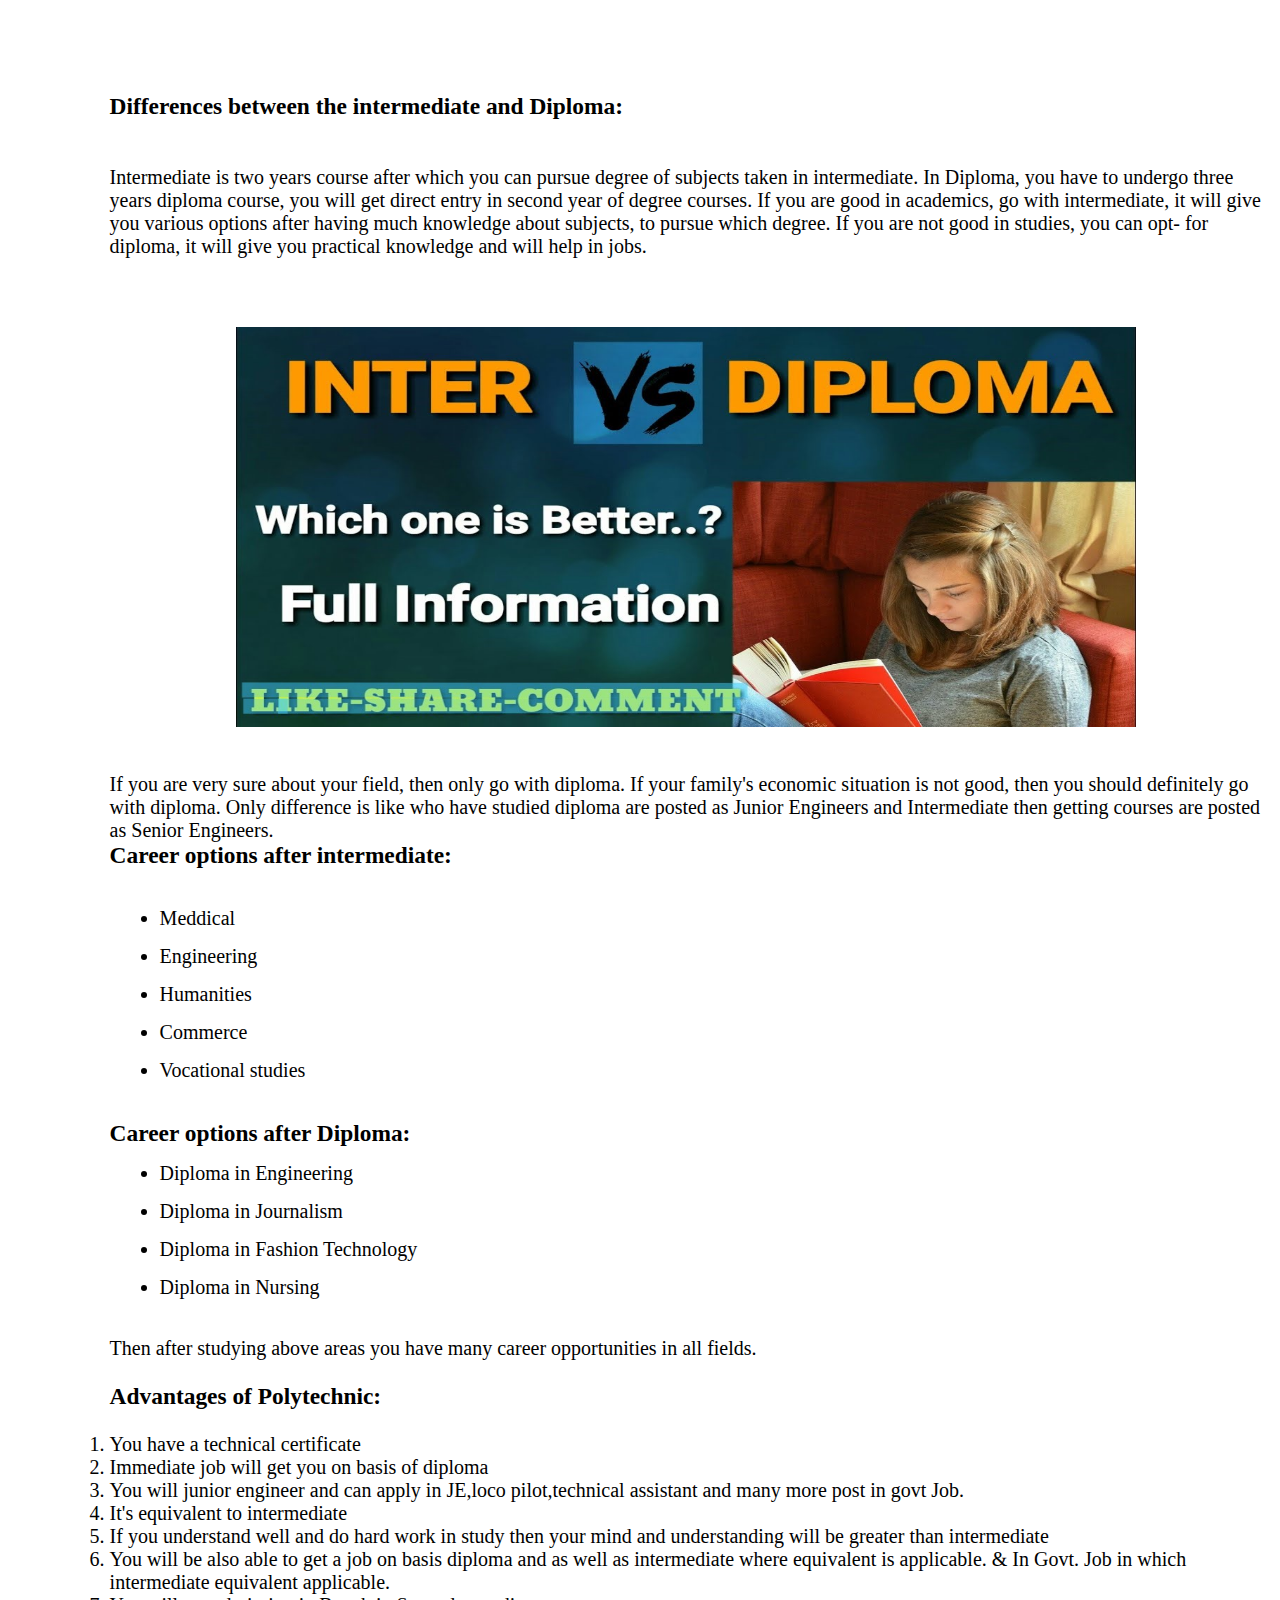
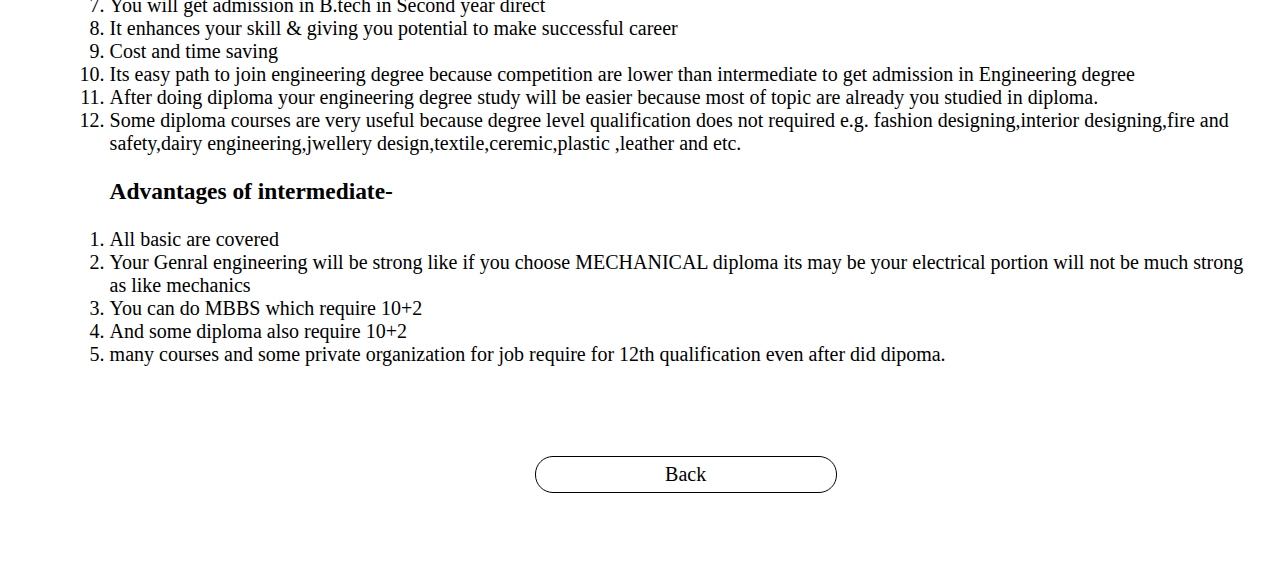
<file: dipvint.html>
<html>
  <head>
    <title>Polycetinfo.com</title>
    <link rel="stylesheet" href="pdetails.css" />
  </head>
  <body>
    <div class="Poly">
      <h3>Differences between the intermediate and Diploma:</h3>
      <br />
      <br />
      <p>
        Intermediate is two years course after which you can pursue degree of
        subjects taken in intermediate. In Diploma, you have to undergo three
        years diploma course, you will get direct entry in second year of degree
        courses. If you are good in academics, go with intermediate, it will
        give you various options after having much knowledge about subjects, to
        pursue which degree. If you are not good in studies, you can opt- for
        diploma, it will give you practical knowledge and will help in jobs.
      </p>
      <br />
      <br /><br />
      <center><img src="dipvinter.jpg" width="900px" height="400px" /></center>
      <br /><br />
      <p>
        If you are very sure about your field, then only go with diploma. If
        your family's economic situation is not good, then you should definitely
        go with diploma. Only difference is like who have studied diploma are
        posted as Junior Engineers and Intermediate then getting courses are
        posted as Senior Engineers.
      </p>
      <h3>
        Career options after intermediate:
      </h3>
      <br />
      <ul>
        <li>Meddical</li>
        <li>Engineering</li>
        <li>Humanities</li>
        <li>Commerce</li>
        <li>Vocational studies</li>
      </ul>
      <br />
      <h3>Career options after Diploma:</h3>
      <ul>
        <li>Diploma in Engineering</li>
        <li>Diploma in Journalism</li>
        <li>Diploma in Fashion Technology</li>
        <li>Diploma in Nursing</li>
      </ul>
      <br />
      <p>
        Then after studying above areas you have many career opportunities in
        all fields.
      </p>
      <br />
      <h3>
        Advantages of Polytechnic:
      </h3>
      <br />
      <ol>
        <li>You have a technical certificate</li>
        <li>Immediate job will get you on basis of diploma</li>
        <li>
          You will junior engineer and can apply in JE,loco pilot,technical
          assistant and many more post in govt Job.
        </li>
        <li>It's equivalent to intermediate</li>
        <li>
          If you understand well and do hard work in study then your mind and
          understanding will be greater than intermediate
        </li>
        <li>
          You will be also able to get a job on basis diploma and as well as
          intermediate where equivalent is applicable. & In Govt. Job in which
          intermediate equivalent applicable.
        </li>
        <li>You will get admission in B.tech in Second year direct</li>
        <li>
          It enhances your skill & giving you potential to make successful
          career
        </li>
        <li>Cost and time saving</li>
        <li>
          Its easy path to join engineering degree because competition are lower
          than intermediate to get admission in Engineering degree
        </li>
        <li>
          After doing diploma your engineering degree study will be easier
          because most of topic are already you studied in diploma.
        </li>

        <li>
          Some diploma courses are very useful because degree level
          qualification does not required e.g. fashion designing,interior
          designing,fire and safety,dairy engineering,jwellery
          design,textile,ceremic,plastic ,leather and etc.
        </li>
      </ol>
      <br />
      <h3>Advantages of intermediate-</h3>
      <br />

      <ol>
        <li>All basic are covered</li>
        <li>
          Your Genral engineering will be strong like if you choose MECHANICAL
          diploma its may be your electrical portion will not be much strong as
          like mechanics
        </li>
        <li>You can do MBBS which require 10+2</li>
        <li>And some diploma also require 10+2</li>
        <li>
          many courses and some private organization for job require for 12th
          qualification even after did dipoma.
        </li>
      </ol>
      <div class="
      <div class="ht">
        <!-- <marquee behavior="left" scrollamount="12" direction="sliding"><h1>Welcome to Polycetinfo.com</h1></marquee>   -->
        <a href="diploma.html" class="button"> Back </a>
      </div>
    </div>
  </body>
</html>
</file>
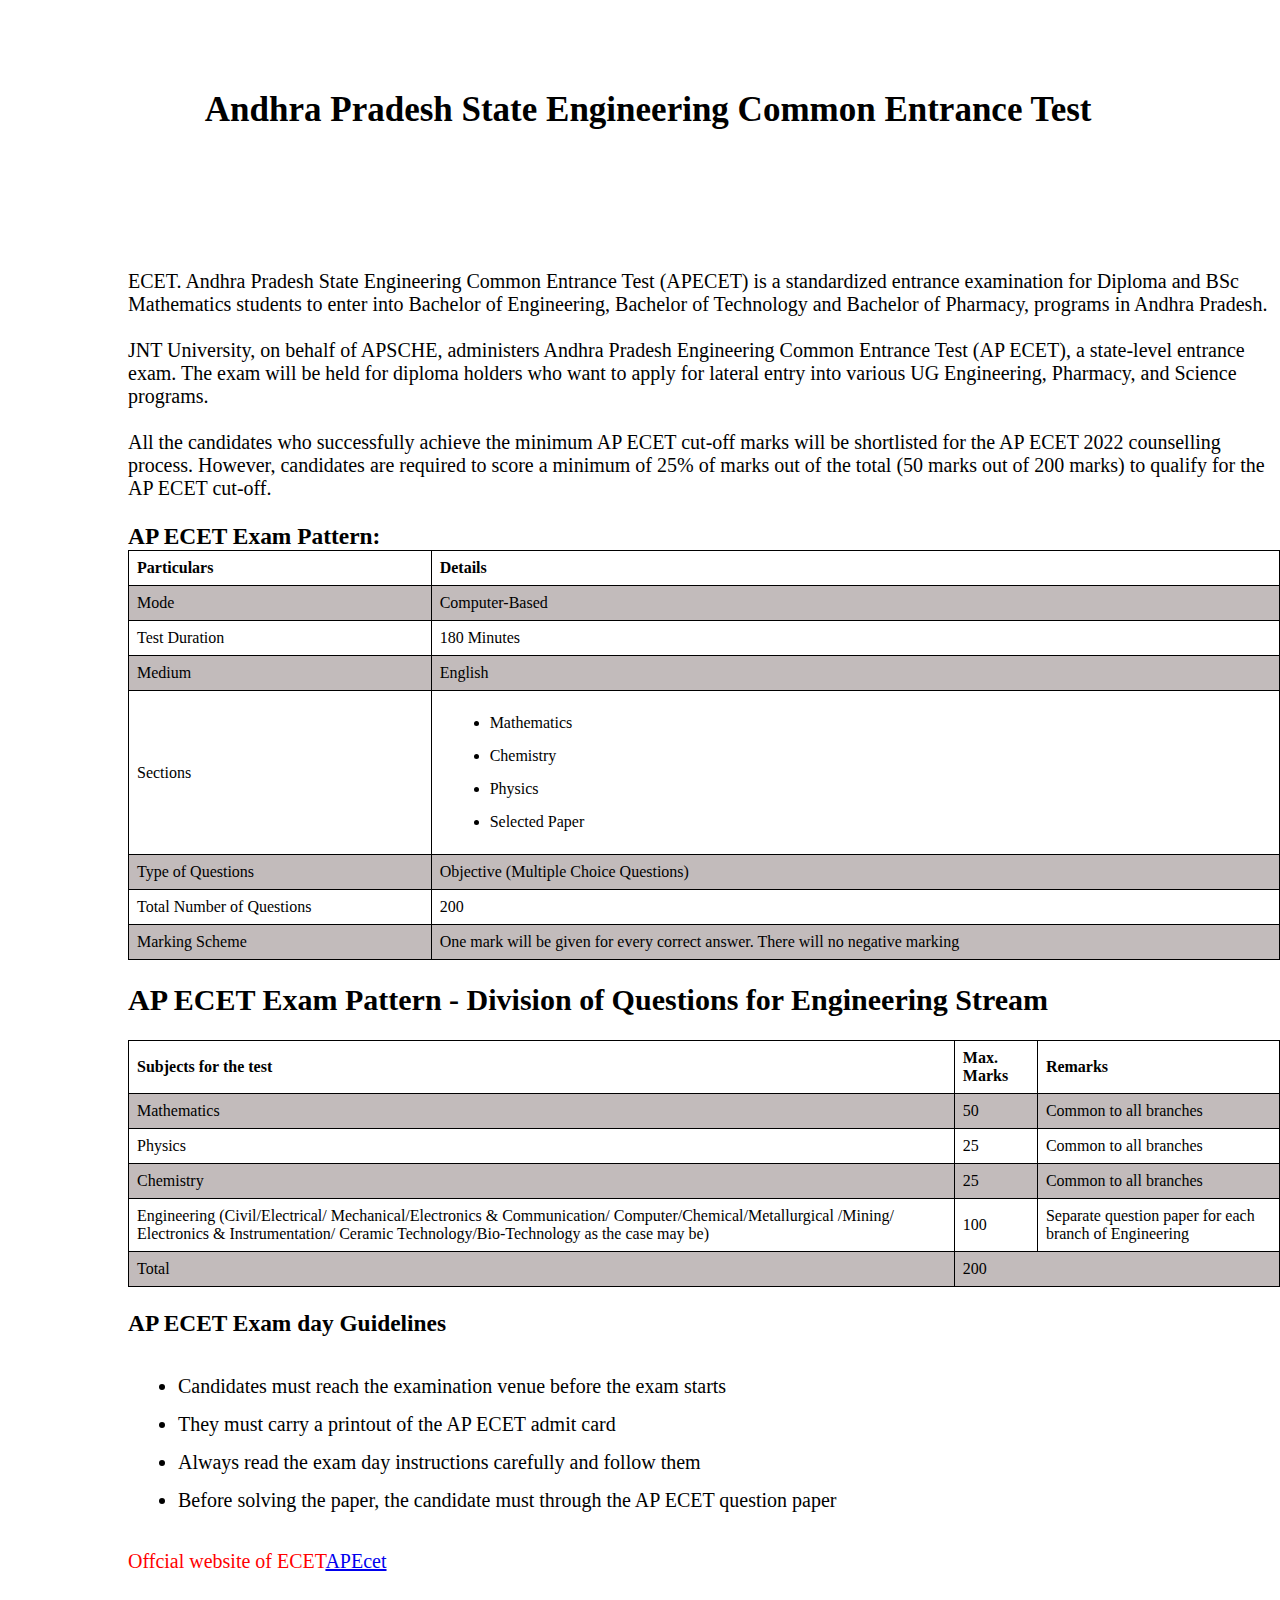
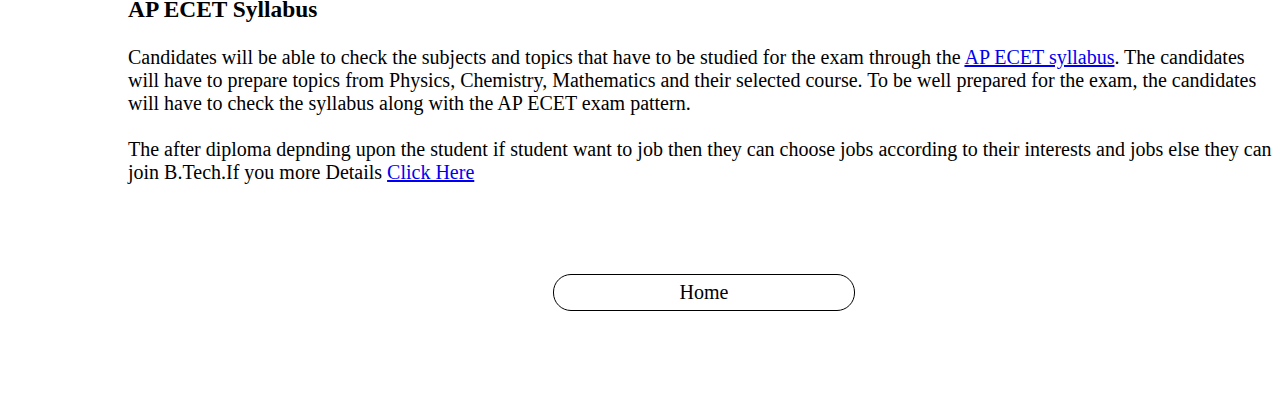
<file: ecet.html>
<html>
  <head>
    <title>Polycetinfo</title>
    <link rel="stylesheet" href="polycet.css" />
  </head>
  <body>
    <div class="h3">
      <h1 class="head3">
        Andhra Pradesh State Engineering Common Entrance Test
      </h1>
      <div class="div2">
        <p>
          ECET. Andhra Pradesh State Engineering Common Entrance Test (APECET)
          is a standardized entrance examination for Diploma and BSc Mathematics
          students to enter into Bachelor of Engineering, Bachelor of Technology
          and Bachelor of Pharmacy, programs in Andhra Pradesh.
        </p>
        <br />
        <p>
          JNT University, on behalf of APSCHE, administers Andhra Pradesh
          Engineering Common Entrance Test (AP ECET), a state-level entrance
          exam. The exam will be held for diploma holders who want to apply for
          lateral entry into various UG Engineering, Pharmacy, and Science
          programs.
        </p>
        <br />
        <p>
          All the candidates who successfully achieve the minimum AP ECET
          cut-off marks will be shortlisted for the AP ECET 2022 counselling
          process. However, candidates are required to score a minimum of 25% of
          marks out of the total (50 marks out of 200 marks) to qualify for the
          AP ECET cut-off.
        </p>
        <br />
        <h3>AP ECET Exam Pattern:</h3>
        <table>
          <tr>
            <th>
              Particulars
            </th>
            <th>Details</th>
          </tr>
          <tr>
            <td>Mode</td>
            <td>Computer-Based</td>
          </tr>
          <tr>
            <td>Test Duration</td>
            <td>180 Minutes</td>
          </tr>
          <tr>
            <td>Medium</td>
            <td>English</td>
          </tr>
          <tr>
            <td>Sections</td>
            <td>
              <ul>
                <li>Mathematics</li>
                <li>Chemistry</li>
                <li>Physics</li>
                <li>Selected Paper</li>
              </ul>
            </td>
          </tr>
          <tr>
            <td>Type of Questions</td>
            <td>Objective (Multiple Choice Questions)</td>
          </tr>
          <tr>
            <td>Total Number of Questions</td>
            <td>200</td>
          </tr>
          <tr>
            <td>Marking Scheme</td>
            <td>
              One mark will be given for every correct answer. There will no
              negative marking
            </td>
          </tr>
        </table>
        <br />
        <h2>
          AP ECET Exam Pattern - Division of Questions for Engineering Stream
        </h2>
        <br />
        <table>
          <tr>
            <th>
              Subjects for the test
            </th>
            <th>Max. Marks</th>
            <th>Remarks</th>
          </tr>

          <tr>
            <td>Mathematics</td>
            <td>50</td>
            <td>Common to all branches</td>
          </tr>
          <tr>
            <td>Physics</td>
            <td>25</td>
            <td>Common to all branches</td>
          </tr>
          <tr>
            <td>Chemistry</td>
            <td>25</td>
            <td>Common to all branches</td>
          </tr>

          <tr>
            <td>
              Engineering (Civil/Electrical/ Mechanical/Electronics &
              Communication/ Computer/Chemical/Metallurgical /Mining/
              Electronics & Instrumentation/ Ceramic Technology/Bio-Technology
              as the case may be)
            </td>
            <td>100</td>
            <td>Separate question paper for each branch of Engineering</td>
          </tr>
          <tr>
            <td>Total</td>
            <td colspan="2">200</td>
          </tr>
        </table>
        <br />
        <h3>AP ECET Exam day Guidelines</h3>
        <br />
        <ul>
          <li>
            Candidates must reach the examination venue before the exam starts
          </li>
          <li>They must carry a printout of the AP ECET admit card</li>
          <li>
            Always read the exam day instructions carefully and follow them
          </li>
          <li>
            Before solving the paper, the candidate must through the AP ECET
            question paper
          </li>
        </ul>
        <br />
        <p style="color: red;">
          Offcial website of ECET<a
            href="https://ecet-sche.aptonline.in/ECET/Views/index.html"
            >APEcet</a
          >
        </p>
        <br />
        <h3>AP ECET Syllabus</h3>
        <br />
        <p>
          Candidates will be able to check the subjects and topics that have to
          be studied for the exam through the
          <a href="https://www.shiksha.com/engineering/ap-ecet-exam-syllabus"
            >AP ECET syllabus</a
          >. The candidates will have to prepare topics from Physics, Chemistry,
          Mathematics and their selected course. To be well prepared for the
          exam, the candidates will have to check the syllabus along with the AP
          ECET exam pattern.
        </p>
        <br />
        <p>
          The after diploma depnding upon the student if student want to job
          then they can choose jobs according to their interests and jobs else
          they can join B.Tech.If you more Details
          <a href="pcourse.html">Click Here</a>
        </p>
        <div class="ht">
          <a href="index.html" class="button">Home</a>
        </div>
      </div>
    </div>
  </body>
</html>
</file>
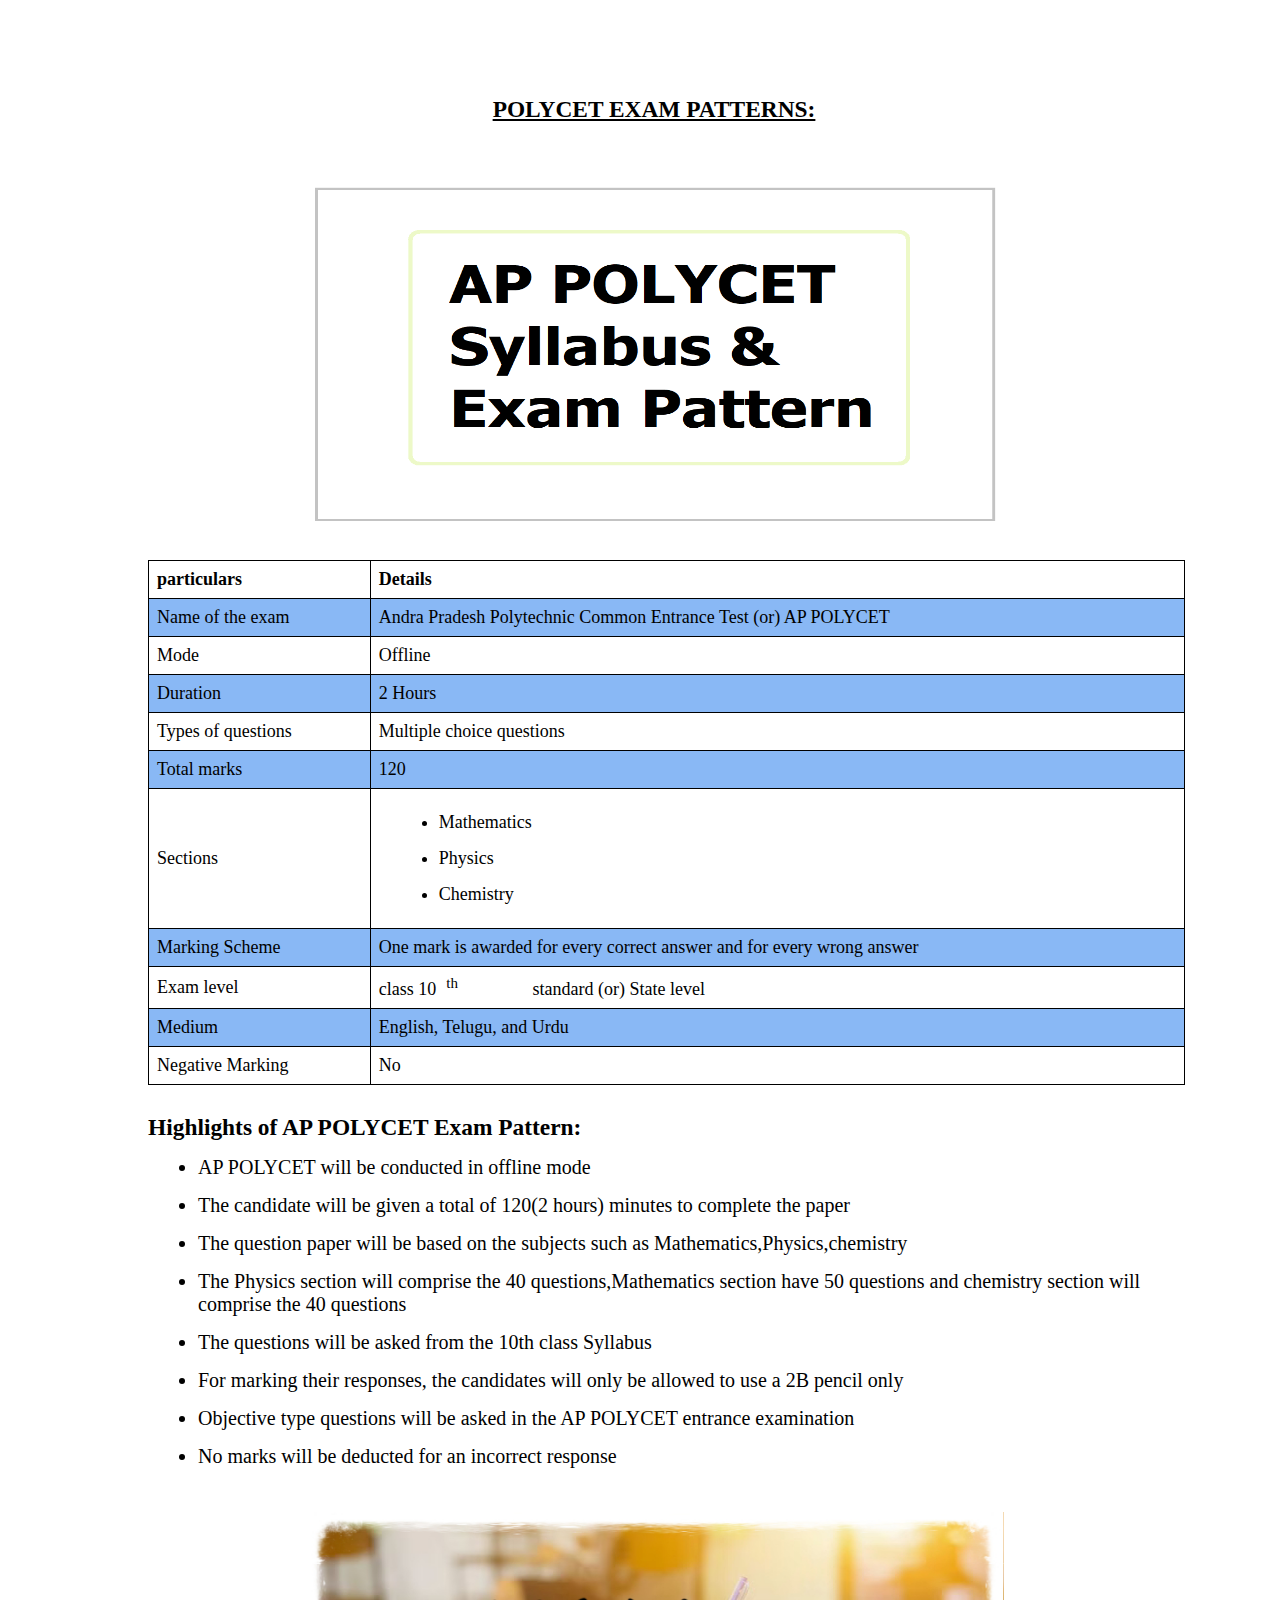
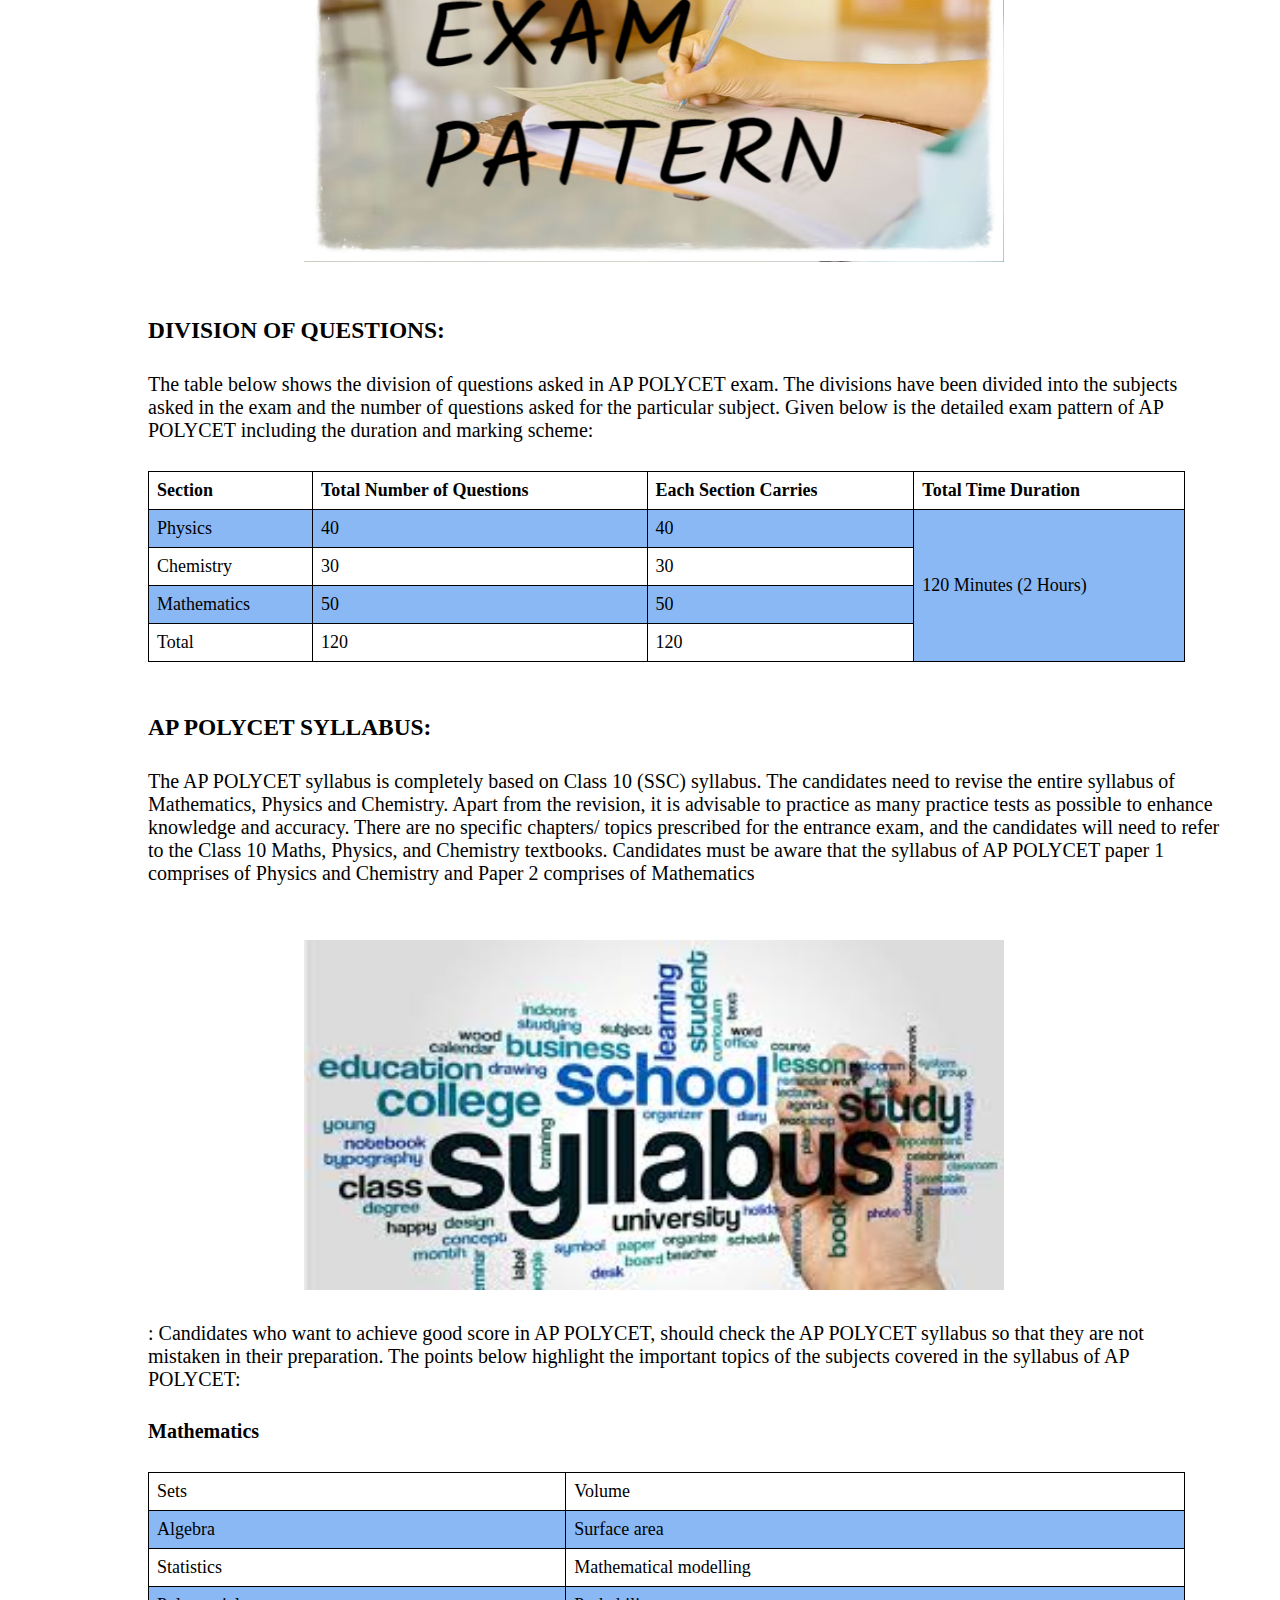
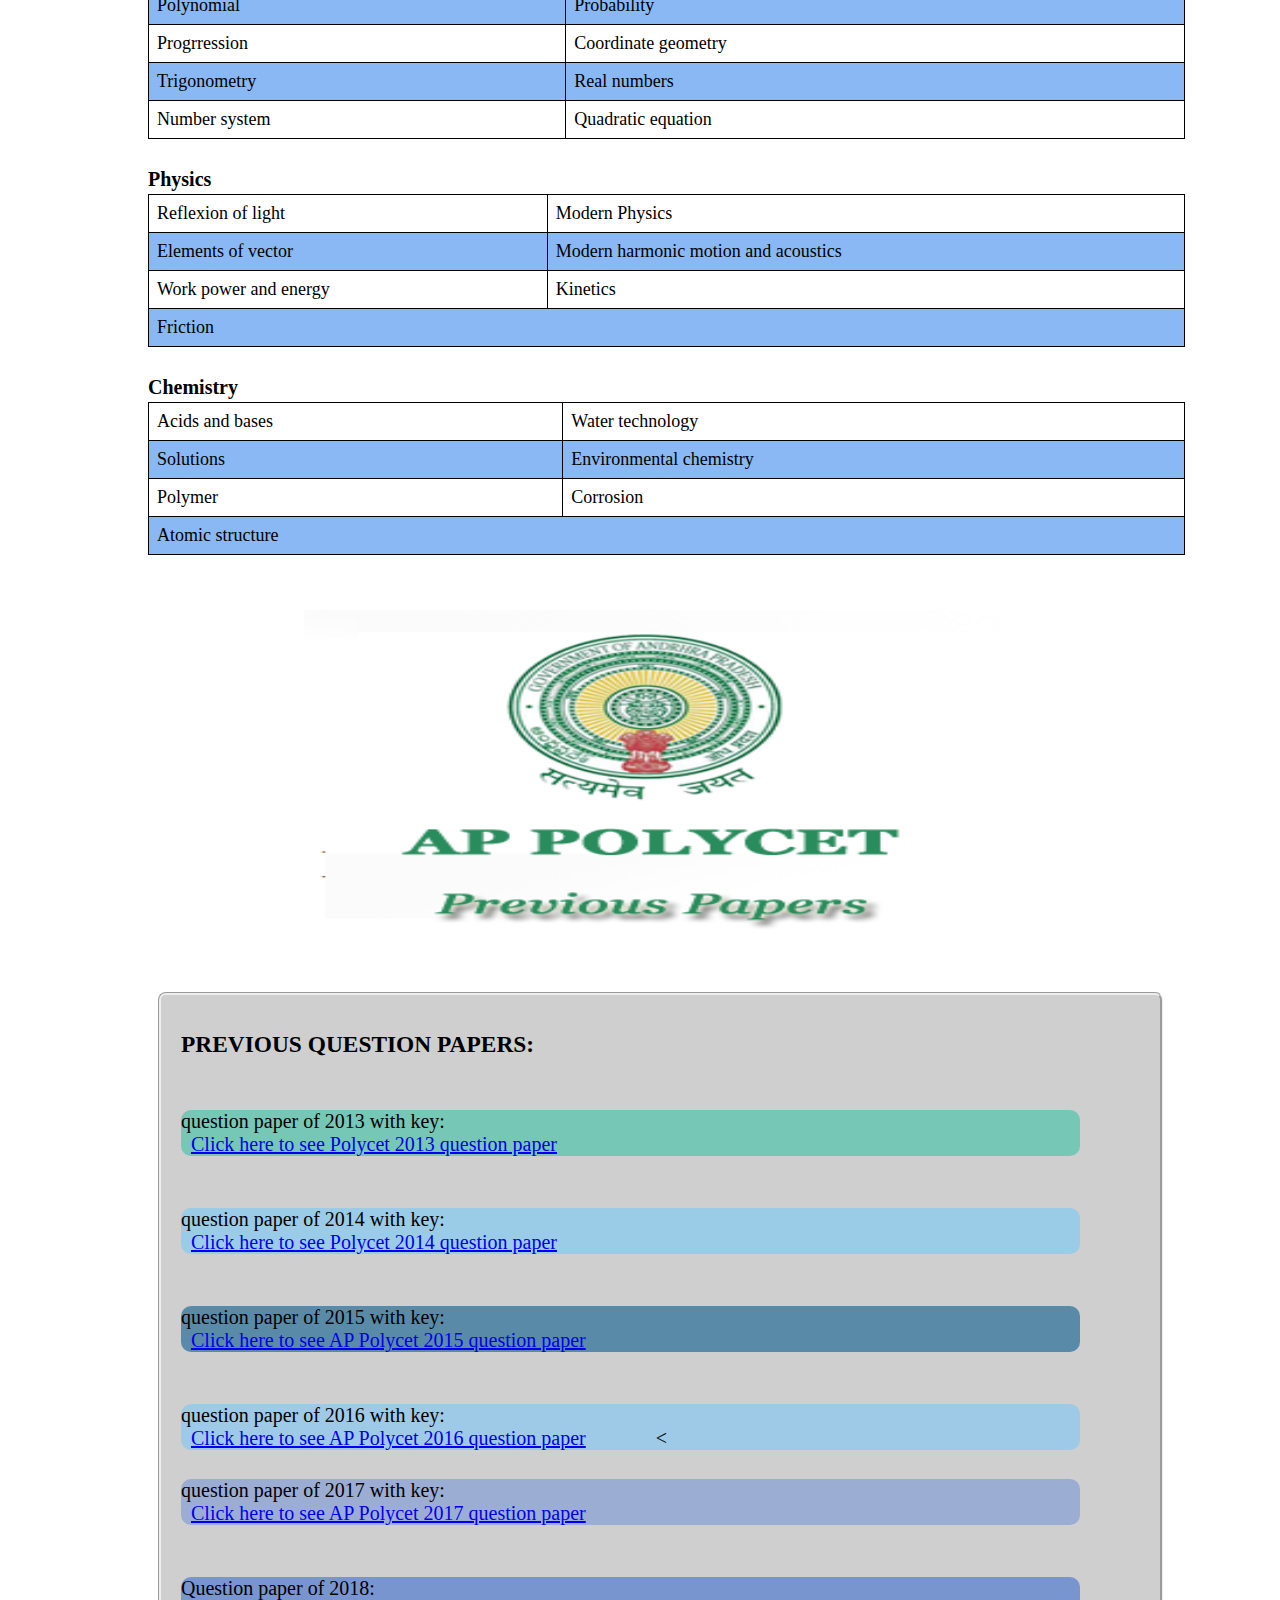
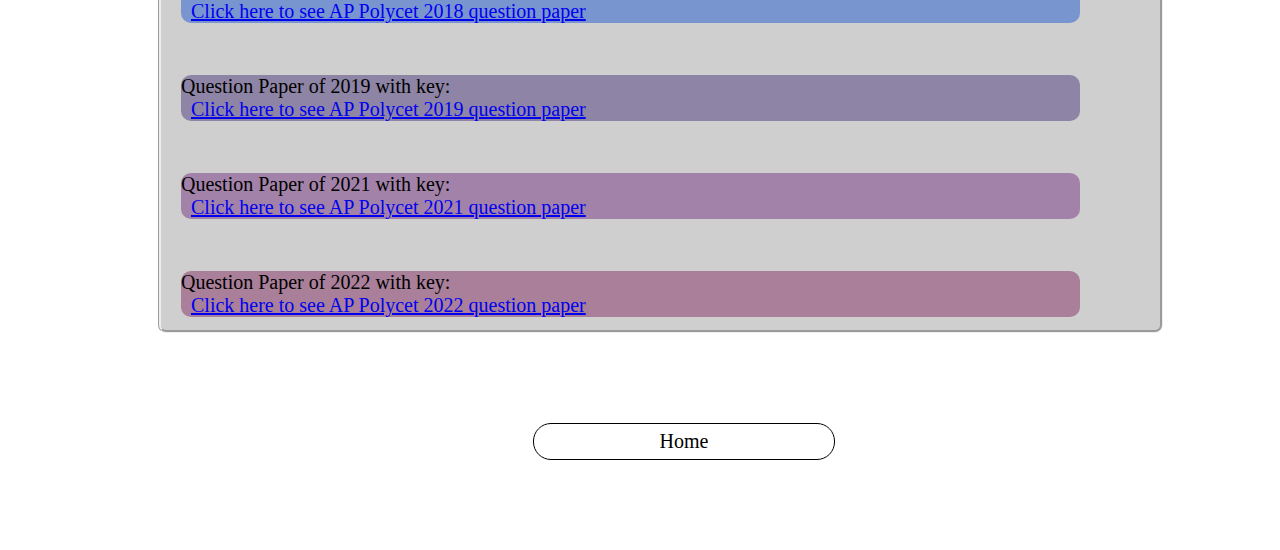
<file: exampatterns.html>
<html>
  <head>
    <title>Polycetinfo</title>
    <link rel="stylesheet" href="exampattern.css" />
  </head>
  <body>
    <div class="exam">
      <h3 style="text-align: center;"><u>POLYCET EXAM PATTERNS:</u></h3>
      <br />
      <br />
      <center>
        <img
          src="AP-POLYCET-Syllabus-Exam-Pattern.jpg"
          width="700px"
          height="350px"
        />
      </center>
      <br />
      <table border="1" cellpadding="1" cellspacing="1">
        <tbody>
          <tr>
            <th>particulars</th>
            <th>Details</th>
          </tr>
          <tr>
            <td>Name of the exam</td>
            <td>
              Andra Pradesh Polytechnic Common Entrance Test (or) AP POLYCET
            </td>
          </tr>
          <tr>
            <td>Mode</td>
            <td>Offline</td>
          </tr>
          <tr>
            <td>Duration</td>
            <td>2 Hours</td>
          </tr>
          <tr>
            <td>Types of questions</td>
            <td>Multiple choice questions</td>
          </tr>
          <tr>
            <td>Total marks</td>
            <td>120</td>
          </tr>
          <tr>
            <td>Sections</td>
            <td>
              <ul>
                <li>Mathematics</li>
                <li>Physics</li>
                <li>Chemistry</li>
              </ul>
            </td>
          </tr>
          <tr>
            <td>Marking Scheme</td>
            <td>
              One mark is awarded for every correct answer and for every wrong
              answer
            </td>
          </tr>
          <tr>
            <td>Exam level</td>
            <td>class 10<sup>th</sup> standard (or) State level</td>
          </tr>
          <tr>
            <td>Medium</td>
            <td>English, Telugu, and Urdu</td>
          </tr>
          <tr>
            <td>Negative Marking</td>
            <td>No</td>
          </tr>
        </tbody>
      </table>
      <br />
      <h3>Highlights of AP POLYCET Exam Pattern:</h3>
      <ul>
        <li>AP POLYCET will be conducted in offline mode</li>
        <li>
          The candidate will be given a total of 120(2 hours) minutes to
          complete the paper
        </li>
        <li>
          The question paper will be based on the subjects such as
          Mathematics,Physics,chemistry
        </li>
        <li>
          The Physics section will comprise the 40 questions,Mathematics section
          have 50 questions and chemistry section will comprise the 40 questions
        </li>
        <li>
          The questions will be asked from the 10th class Syllabus
        </li>
        <li>
          For marking their responses, the candidates will only be allowed to
          use a 2B pencil only
        </li>

        <li>
          Objective type questions will be asked in the AP POLYCET entrance
          examination
        </li>
        <li>No marks will be deducted for an incorrect response</li>
      </ul>
      <br />
      <center>
        <img src="pattern.jpg" width="700px" height="350px" />
      </center>
      <br />
      <br />
      <h3>DIVISION OF QUESTIONS:</h3>
      <br />
      <p>
        The table below shows the division of questions asked in AP POLYCET
        exam. The divisions have been divided into the subjects asked in the
        exam and the number of questions asked for the particular subject. Given
        below is the detailed exam pattern of AP POLYCET including the duration
        and marking scheme:
      </p>
      <br />
      <table>
        <tr>
          <th>Section</th>
          <th>Total Number of Questions</th>
          <th>Each Section Carries</th>
          <th>Total Time Duration</th>
        </tr>
        <tr>
          <td>Physics</td>
          <td>40</td>
          <td>40</td>
          <td rowspan="4">120 Minutes (2 Hours)</td>
        </tr>
        <tr>
          <td>Chemistry</td>
          <td>30</td>
          <td>30</td>
        </tr>
        <tr>
          <td>Mathematics</td>
          <td>50</td>
          <td>50</td>
        </tr>
        <tr>
          <td>Total</td>
          <td>120</td>
          <td>120</td>
        </tr>
      </table>
      <br />
      <br />
      <h3>AP POLYCET SYLLABUS:</h3>
      <br />
      <p>
        The AP POLYCET syllabus is completely based on Class 10 (SSC) syllabus.
        The candidates need to revise the entire syllabus of Mathematics,
        Physics and Chemistry. Apart from the revision, it is advisable to
        practice as many practice tests as possible to enhance knowledge and
        accuracy. There are no specific chapters/ topics prescribed for the
        entrance exam, and the candidates will need to refer to the Class 10
        Maths, Physics, and Chemistry textbooks. Candidates must be aware that
        the syllabus of AP POLYCET paper 1 comprises of Physics and Chemistry
        and Paper 2 comprises of Mathematics
      </p>
      <br />
      <br />
      <center>
        <img src="syllabus.jpg" width="700px" height="350px" />
      </center>
      <br />
      <p>
        : Candidates who want to achieve good score in AP POLYCET, should check
        the AP POLYCET syllabus so that they are not mistaken in their
        preparation. The points below highlight the important topics of the
        subjects covered in the syllabus of AP POLYCET:
      </p>
      <br />
      <h4>Mathematics</h4>
      <br />
      <table>
        <tr>
          <td>
            Sets
          </td>
          <td>Volume</td>
        </tr>
        <tr>
          <td>Algebra</td>
          <td>Surface area</td>
        </tr>
        <tr>
          <td>Statistics</td>
          <td>Mathematical modelling</td>
        </tr>
        <tr>
          <td>Polynomial</td>
          <td>Probability</td>
        </tr>
        <tr>
          <td>Progrression</td>
          <td>Coordinate geometry</td>
        </tr>
        <tr>
          <td>Trigonometry</td>
          <td>Real numbers</td>
        </tr>
        <tr>
          <td>Number system</td>
          <td>Quadratic equation</td>
        </tr>
      </table>
      <br />
      <h4>Physics</h4>
      <table>
        <tr>
          <td>
            Reflexion of light
          </td>
          <td>Modern Physics</td>
        </tr>
        <tr>
          <td>Elements of vector</td>
          <td>Modern harmonic motion and acoustics</td>
        </tr>
        <tr>
          <td>Work power and energy</td>
          <td>Kinetics</td>
        </tr>
        <tr>
          <td colspan="2">
            Friction
          </td>
        </tr>
      </table>
      <br />
      <h4>Chemistry</h4>
      <table>
        <tr>
          <td>
            Acids and bases
          </td>
          <td>Water technology</td>
        </tr>
        <tr>
          <td>Solutions</td>
          <td>Environmental chemistry</td>
        </tr>
        <tr>
          <td>Polymer</td>
          <td>Corrosion</td>
        </tr>
        <tr>
          <td colspan="2">Atomic structure</td>
        </tr>
      </table>
      <br />

      <br />
      <center>
        <img
          src="AP-Polycet-Previous-Papers.jpg"
          width="700px"
          height="350px"
        />
      </center>
      <br />
      <div class="pquestion">
        <br />
        <h3>PREVIOUS QUESTION PAPERS:</h3>
        <br />

        <br />
        <p class="ap2013">
          question paper of 2013 with key: <br />
          <a
            href="https://education.sakshi.com/en/ap-polycet/previous-papers-2013/polycet-2013-question-paper-key-83539"
            >Click here to see Polycet 2013 question paper</a
          >
        </p>
        <br />
        <br />
        <p class="ap2014">
          question paper of 2014 with key: <br />
          <a
            href="https://education.sakshi.com/en/polycet/previous-papers-2014/polycet-2014-question-paper-key-64384"
            >Click here to see Polycet 2014 question paper</a
          >
        </p>
        <br />
        <br />
        <p class="ap2015">
          question paper of 2015 with key: <br />

          <a
            href="https://education.sakshi.com/en/ap-polycet/previous-papers-2015/ap-polycet-2015-question-paper-key-835https://education.sakshi.com/en/ap-polycet/previous-papers-2015/ap-polycet-2015-question-paper-key-8353030"
            >Click here to see AP Polycet 2015 question paper</a
          >
        </p>
        <br />
        <br />
        <p class="ap2016">
          question paper of 2016 with key: <br />
          <a
            href="https://education.sakshi.com/en/ap-polycet/previous-papers-2016/ap-polycet-2016-question-paper-official-key-held-27042016-83535"
            >Click here to see AP Polycet 2016 question paper</a
          ><
        </p>
        <br />
        <p class="ap2017">
          question paper of 2017 with key: <br />
          <a
            href="https://education.sakshi.com/en/ap-polycet/previous-papers-2017/ap-polycet-2017-question-paper-key-held-28042017-83548"
            >Click here to see AP Polycet 2017 question paper</a
          >
        </p>
        <br />
        <br />
        <p class="ap2018">
          Question paper of 2018: <br />
          <a
            href="https://education.sakshi.com/en/ap-polycet/previous-papers-2018/2018-ap-polycet-question-paper-key-83555"
            >Click here to see AP Polycet 2018 question paper</a
          >
        </p>
        <br />
        <br />
        <p class="ap2019">
          Question Paper of 2019 with key: <br />
          <a
            href="https://images.collegedunia.com/public/college_data/images/entrance/sample_paper/1630405885AP%20POLYCET%202019%20Question%20Paper.pdf"
            >Click here to see AP Polycet 2019 question paper</a
          >
        </p>
        <br />
        <br />
        <p class="ap2021">
          Question Paper of 2021 with key:<br />
          <a
            href="https://images.collegedunia.com/public/college_data/images/entrance/sample_paper/1652170317POLYCET%202021%20Set%20B.pdf"
            >Click here to see AP Polycet 2021 question paper</a
          >
        </p>
        <br />
        <br />
        <p class="ap2022">
          Question Paper of 2022 with key: <br />
          <a
            href="https://images.collegedunia.com/public/image/6e921fc681ee19e7f3c97ba0c6a6ec5c.pdf"
            >Click here to see AP Polycet 2022 question paper</a
          >
        </p>
      </div>
      <div class="
      <div class="ht">
        <!-- <marquee behavior="left" scrollamount="12" direction="sliding"><h1>Welcome to Polycetinfo.com</h1></marquee>   -->
        <a href="index.html" class="button"> Home </a>
      </div>
    </div>
  </body>
</html>
</file>
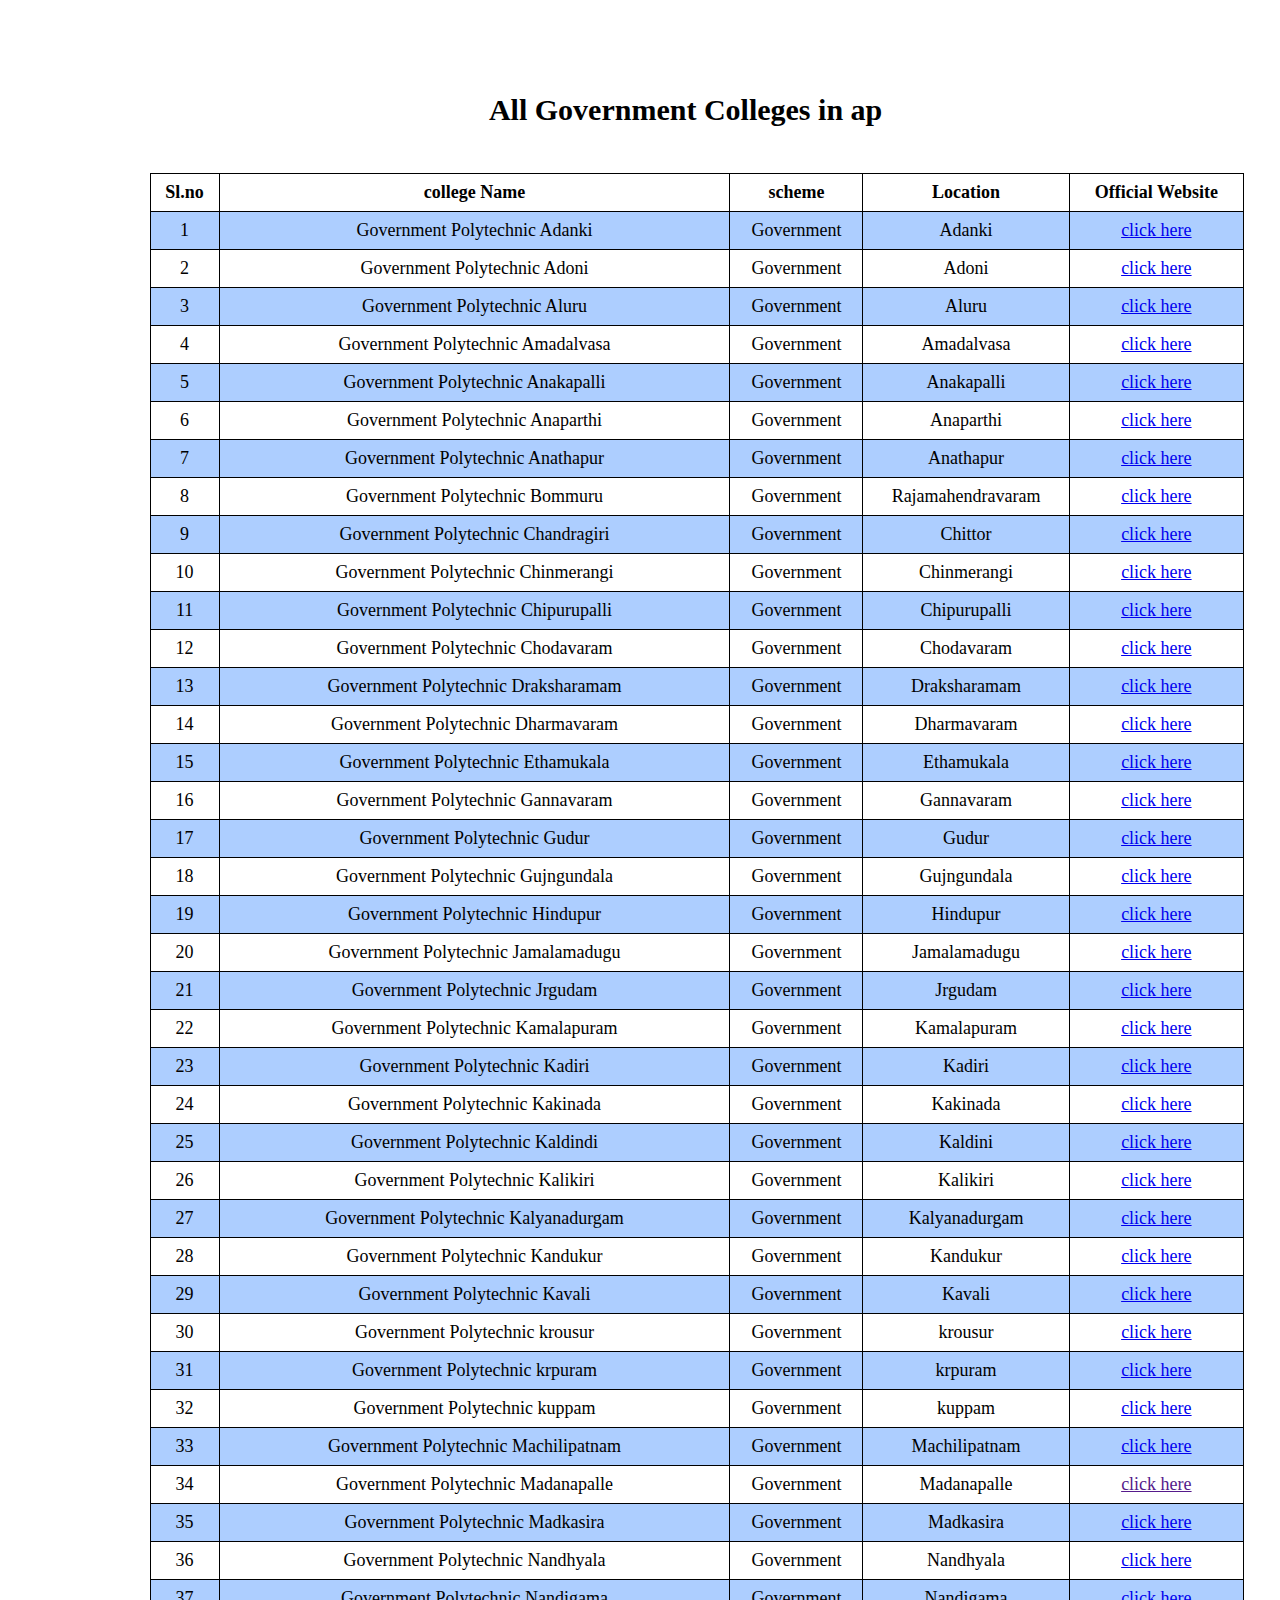
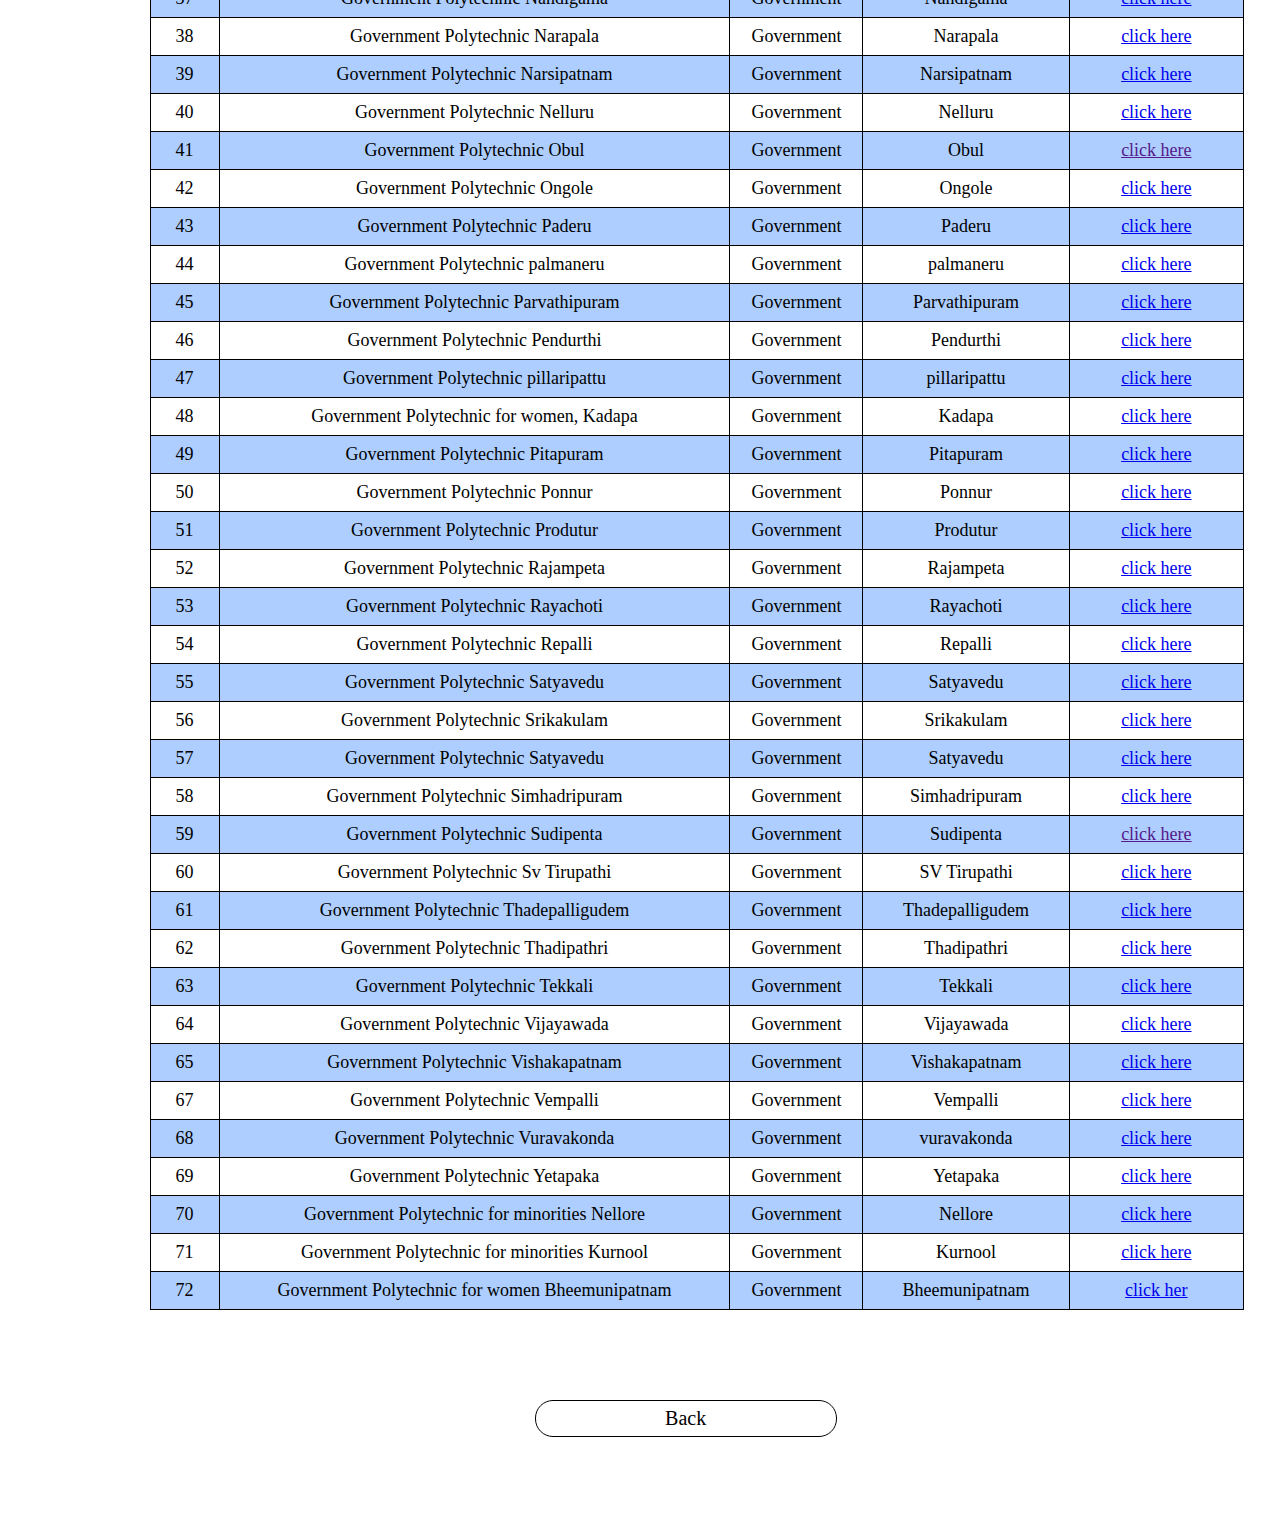
<file: governmentColleges.html>
<html>
  <head>
    <title>Polycetinfo</title>
    <link rel="stylesheet" href="pdetails.css" />
  </head>

  <body>
    <div class="Poly">
      <h2 style="text-align:center">All Government Colleges in ap</h2><br>
          <!-- <p>The candidate is directed to payment gateway for payment of processing fee.</p><br>   
            <h3></h3> -->
            <br>
            <table border="2" cellpadding="5" cellspacing="1" width="100%">
            <th>Sl.no</th>
            <th>college Name</th>
            <th>scheme</th>
            <th>Location</th>
            <th>Official Website</th>
            <tr>
              <td>1</td>
              <td>Government Polytechnic Adanki</td>
              <td>Government</td>
              <td>Adanki</td>
              <td> <a href="https://govtpolyaddanki.ac.in/about/">click here</a> </td>
            </tr>
            <tr>
              <td>2</td>
              <td>Government Polytechnic Adoni</td>
              <td>Government</td>
              <td>Adoni</td>
              <td><a href="https://govtpolyadoni.ac.in/">click here</a> </td>
            </tr>
            <tr>
              <td>3</td>
              <td>Government Polytechnic Aluru</td>
              <td>Government</td>
              <td>Aluru</td>
              <td><a href="https://govtpolyaluru.ac.in/">click here</a> </td>
            </tr>
            <tr>
              <td>4</td>
              <td>Government Polytechnic Amadalvasa</td>
              <td>Government</td>
              <td>Amadalvasa</td>
              <td>
                <a href="https://govtpolyamadalavalasa.ac.in/">click here</a> 
              </td>
            </tr>
            <tr>
              <td>5</td>
              <td>Government Polytechnic Anakapalli</td>
              <td>Government</td>
              <td>Anakapalli</td>
              <td>
                <a href="https://govtpolyanakapalli.ac.in/">click here</a> 
              </td>
            </tr>
            <tr>
              <td>6</td>
              <td>Government Polytechnic Anaparthi</td>
              <td>Government</td>
              <td>Anaparthi</td>
              <td>
                <a href="https://govtpolyanaparthy.ac.in/">click here</a> 
              </td>
            </tr>
            <tr>
              <td>7</td>
              <td>Government Polytechnic Anathapur</td>
              <td>Government</td>
              <td>Anathapur</td>
              <td>
                <a href="https://govtpolyananthapur.ac.in/">click here</a> 
              </td>
            </tr>
            <tr>
              <td>8</td>
              <td>Government Polytechnic Bommuru</td>
              <td>Government</td>
              <td> Rajamahendravaram</td>
              <td>
                <a href="https://drbragmrpolyrajamundry.ac.in/contact/">click here</a> 
              </td>
            </tr>
            <tr>
              <td>9</td>
              <td>Government Polytechnic Chandragiri</td>
              <td>Government</td>
              <td>Chittor</td>
              <td>
                <a href="http://govtpolychandragiri.ac.in/">click here</a>               </td>
            </tr>
            <tr>
              <td>10</td>
              <td>Government Polytechnic Chinmerangi</td>
              <td>Government</td>
              <td>Chinmerangi</td>
              <td>
                <a href="https://govtpolychinamerangi.ac.in/">click here</a>               </td>
            </tr>
            <tr>
              <td>11</td>
              <td>Government Polytechnic Chipurupalli</td>
              <td>Government</td>
              <td>Chipurupalli</td>
              <td>
                <a href="https://govtpolychipurupalli.ac.in/">click here</a>               </td>
            </tr>
            <tr>
              <td>12</td>
              <td>Government Polytechnic Chodavaram</td>
              <td>Government</td>
              <td>Chodavaram</td>
              <td>
                <a href="https://govtpolychodavaram.ac.in/">click here</a>               </td>
            </tr>
            <tr>
              <td>13</td>
              <td>Government Polytechnic Draksharamam</td>
              <td>Government</td>
              <td>Draksharamam</td>
              <td>
                <a href="https://govtpolydraksharamam.ac.in/">click here</a>               </td>
            </tr>
            <tr>
              <td>14</td>
              <td>Government Polytechnic Dharmavaram</td>
              <td>Government</td>
              <td>Dharmavaram</td>
              <td>
                <a href="https://govtpolydharmavaram.ac.in/">click here</a>               </td>
            </tr>
            <tr>
              <td>15</td>
              <td>Government Polytechnic Ethamukala</td>
              <td>Government</td>
              <td>Ethamukala</td>
              <td>
                <a href="https://suvrsrgovtpolyforwomeneethamukkala.ac.in/">click here</a>               </td>
            </tr>
            <tr>
              <td>16</td>
              <td>Government Polytechnic Gannavaram</td>
              <td>Government</td>
              <td>Gannavaram</td>
              <td>
                <a href="https://govtpolygannavaram.ac.in/">click here</a>               </td>
            </tr>
            <tr>
              <td>17</td>
              <td>Government Polytechnic Gudur</td>
              <td>Government</td>
              <td>Gudur</td>
              <td>
                <a href="https://govtpolygudur.ac.in/">click here</a>               </td>
            </tr>
            <tr>
              <td>18</td>
              <td>Government Polytechnic Gujngundala</td>
              <td>Government</td>
              <td>Gujngundala</td>
              <td>
                <a href="https://govtpolyforwomenguntur.ac.in/">click here</a>               </td>
            </tr>
            <tr>
              <td>19</td>
              <td>Government Polytechnic Hindupur</td>
              <td>Government</td>
              <td>Hindupur</td>
              <td>
                <a href="https://govtpolyforwomenhindupur.ac.in/">click here</a>               </td>
            </tr>
            <tr>
              <td>20</td>
              <td>Government Polytechnic Jamalamadugu</td>
              <td>Government</td>
              <td>Jamalamadugu</td>
              <td>
                <a href="https://govtpolyjammalamadugu.ac.in/">click here</a>               </td>
            </tr>
            <tr>
              <td>21</td>
              <td>Government Polytechnic Jrgudam</td>
              <td>Government</td>
              <td>Jrgudam</td>
              <td>
                <a href="https://govtpolyjangareddygudem.ac.in/">click here</a>               </td>
            </tr>
            <tr>
              <td>22</td>
              <td>Government Polytechnic Kamalapuram</td>
              <td>Government</td>
              <td>Kamalapuram</td>
              <td>
                <a href="https://govtpolykamalapuram.ac.in/">click here</a>               </td>
            </tr>
            <tr>
              <td>23</td>
              <td>Government Polytechnic Kadiri</td>
              <td>Government</td>
              <td>Kadiri</td>
              <td>
                <a href="https://govtpolykadiri.ac.in/">click here</a>               </td>
            </tr>
            <tr>
              <td>24</td>
              <td>Government Polytechnic Kakinada</td>
              <td>Government</td>
              <td>Kakinada</td>
              <td>
                <a href="https://govtpolyforwomenkakinada.ac.in/">click here</a>               </td>
            </tr>
            <tr>
              <td>25</td>
              <td>Government Polytechnic Kaldindi</td>
              <td>Government</td>
              <td>Kaldini</td>
              <td>
                <a href="https://govtpolykalidindi.ac.in/">click here</a>               </td>
            </tr>
            <tr>
              <td>26</td>
              <td>Government Polytechnic Kalikiri</td>
              <td>Government</td>
              <td>Kalikiri</td>
              <td>
                <a href="https://govtpolykalikiri.ac.in/">click here</a>               </td>
            </tr>
            <tr>
              <td>27</td>
              <td>Government Polytechnic Kalyanadurgam</td>
              <td>Government</td>
              <td>Kalyanadurgam</td>
              <td>
                <a href="https://govtpolykalyanadurg.ac.in/">click here</a>               </td>
            </tr>
            <tr>
              <td>28</td>
              <td>Government Polytechnic Kandukur</td>
              <td>Government</td>
              <td>Kandukur</td>
              <td>
                <a href="https://govtpolykandukur.ac.in/scrolling-notice/">click here</a>               </td>
            </tr>
            <tr>
              <td>29</td>
              <td>Government Polytechnic Kavali</td>
              <td>Government</td>
              <td>Kavali</td>
              <td>
                <a href="https://govtpolykavali.ac.in/">click here</a>               </td>
            </tr>
            <tr>
              <td>30</td>
              <td>Government Polytechnic krousur</td>
              <td>Government</td>
              <td>krousur</td>
              <td>
                <a href="https://govtpolykrosuru.ac.in/">click here</a>               </td>
            </tr>
            <tr>
              <td>31</td>
              <td>Government Polytechnic krpuram</td>
              <td>Government</td>
              <td>krpuram</td>
              <td>
                <a href="https://govtpolykrpuram.ac.in/">click here</a>               </td>
            </tr>
            <tr>
              <td>32</td>
              <td>Government Polytechnic kuppam</td>
              <td>Government</td>
              <td>kuppam</td>
              <td>
                <a href="http://ycjgovtpolykuppam.ac.in/">click here</a>               </td>
            </tr>
            <tr>
              <td>33</td>
              <td>Government Polytechnic Machilipatnam</td>
              <td>Government</td>
              <td>Machilipatnam</td>
              <td>
                <a href="https://govtpolymachilipatnam.ac.in/">click here</a>               </td>
            </tr>
            <tr>
              <td>34</td>
              <td>Government Polytechnic Madanapalle</td>
              <td>Government</td>
              <td>Madanapalle</td>
              <td>
                <a href="">click here</a>               </td>
            </tr>
            <tr>
              <td>35</td>
              <td>Government Polytechnic Madkasira</td>
              <td>Government</td>
              <td>Madkasira</td>
              <td>
                <a href="https://govtpolymadakasira.ac.in/">click here</a>               </td>
            </tr>
            <tr>
              <td>36</td>
              <td>Government Polytechnic Nandhyala</td>
              <td>Government</td>
              <td>Nandhyala</td>
              <td>
                <a href="https://escgovtpolynandyal.ac.in/">click here</a>               </td>
            </tr>
            <tr>
              <td>37</td>
              <td>Government Polytechnic Nandigama</td>
              <td>Government</td>
              <td>Nandigama</td>
              <td>
                <a href="https://govtpolyforwomennandigama.ac.in/">click here</a>               </td>
            </tr>
            <tr>
              <td>38</td>
              <td>Government Polytechnic Narapala</td>
              <td>Government</td>
              <td>Narapala</td>
              <td>
                <a href="https://govtpolynarpala.ac.in/">click here</a>               </td>
            </tr>
            <tr>
              <td>39</td>
              <td>Government Polytechnic Narsipatnam</td>
              <td>Government</td>
              <td>Narsipatnam</td>
              <td>
                <a href="https://govtpolynarsipatnam.ac.in/">click here</a>               </td>
            </tr>
            <tr>
              <td>40</td>
              <td>Government Polytechnic Nelluru</td>
              <td>Government</td>
              <td>Nelluru</td>
              <td>
                <a href="https://govtpolynellore.ac.in/">click here</a>               </td>
            </tr>
            <tr>
              <td>41</td>
              <td>Government Polytechnic Obul</td>
              <td>Government</td>
              <td>Obul</td>
              <td>
                <a href="">click here</a>               </td>
            </tr>
            <tr>
              <td>42</td>
              <td>Government Polytechnic Ongole</td>
              <td>Government</td>
              <td>Ongole</td>
              <td>
                <a href="https://dagovtpolyongole.ac.in/">click here</a>               </td>
            </tr>
            <tr>
              <td>43</td>
              <td>Government Polytechnic Paderu</td>
              <td>Government</td>
              <td>Paderu</td>
              <td>
                <a href="https://gmrpolypaderu.ac.in/">click here</a>               </td>
              <tr>
                <td>44</td>
                <td>Government Polytechnic palmaneru</td>
                <td>Government</td>
                <td>palmaneru</td>
                <td>
                  <a href="https://govtpolyforwomenpalamaneru.ac.in/">click here</a>                 </td>
              </tr>
            </tr>
            <tr>
              <td>45</td>
              <td>Government Polytechnic Parvathipuram</td>
              <td>Government</td>
              <td>Parvathipuram</td>
              <td>
                <a href="https://govtpolyparvathipuram.ac.in/contact/">click here</a>               </td>
            </tr>
            <tr>
              <td>46</td>
              <td>Government Polytechnic Pendurthi</td>
              <td>Government</td>
              <td>Pendurthi</td>
              <td>
                <a href="https://govtpolypendurthi.ac.in/">click here</a>               </td>
            </tr>
            <tr>
              <td>47</td>
              <td>Government Polytechnic pillaripattu</td>
              <td>Government</td>
              <td>pillaripattu</td>
              <td>
                <a href="https://govtpolypillaripattu.ac.in/">click here</a>               </td>
            </tr>
            <tr>
              <td>48</td>
              <td>Government Polytechnic for women, Kadapa</td>
              <td>Government</td>
              <td>Kadapa</td>
              <td>
                <a href="https://govtpolyforwomenkadapa.ac.in/">click here</a>               </td>
            </tr> 
            <tr>
              <td>49</td>
              <td>Government Polytechnic Pitapuram</td>
              <td>Government</td>
              <td>Pitapuram</td>
              <td>
                <a href="https://govtpolypithapuram.ac.in/">click here</a>               </td>
            </tr>
            <tr>
              <td>50</td>
              <td>Government Polytechnic Ponnur</td>
              <td>Government</td>
              <td>Ponnur</td>
              <td>
                <a href="https://govtpolyponnuru.ac.in/">click here</a>               </td>
            </tr>
            <tr>
              <td>51</td>
              <td>Government Polytechnic Produtur</td>
              <td>Government</td>
              <td>Produtur</td>
              <td>
                <a href="https://govtpolyproddatur.ac.in/">click here</a>               </td>
            </tr>
            <tr>
              <td>52</td>
              <td>Government Polytechnic Rajampeta</td>
              <td>Government</td>
              <td>Rajampeta</td>
              <td>
                <a href="https://govtpolyrajampeta.ac.in/">click here</a>               </td>
            </tr>
            <tr>
              <td>53</td>
              <td>Government Polytechnic Rayachoti</td>
              <td>Government</td>
              <td>Rayachoti</td>
              <td>
                <a href="https://govtpolyrayachoti.ac.in/">click here</a>               </td>
            </tr>
            <tr>
              <td>54</td>
              <td>Government Polytechnic Repalli</td>
              <td>Government</td>
              <td>Repalli</td>
              <td>
                <a href="https://govtpolyrepalle.ac.in/about/">click here</a>               </td>
            </tr>
            <tr>
              <td>55</td>
              <td>Government Polytechnic Satyavedu</td>
              <td>Government</td>
              <td>Satyavedu</td>
              <td>
                <a href="http://govtpolysatyavedu.ac.in/">click here</a>               </td>
            </tr>
            <tr>
              <td>56</td>
              <td>Government Polytechnic Srikakulam</td>
              <td>Government</td>
              <td>Srikakulam</td>
              <td>
                <a href="https://govtpolyforwomensrikakulam.ac.in/">click here</a>               </td>
            </tr>
            <tr>
              <td>57</td>
              <td>Government Polytechnic Satyavedu</td>
              <td>Government</td>
              <td>Satyavedu</td>
              <td>
                <a href="http://govtpolysatyavedu.ac.in/">click here</a>               </td>
            </tr>
            <tr>
              <td>58</td>
              <td>Government Polytechnic Simhadripuram</td>
              <td>Government</td>
              <td>Simhadripuram</td>
              <td>
                <a href="https://govtpolysimhadripuram.ac.in/">click here</a>               </td>
            </tr>
            <tr>
              <td>59</td>
              <td>Government Polytechnic Sudipenta</td>
              <td>Government</td>
              <td>Sudipenta</td>
              <td>
                <a href="">click here</a>               </td>
            </tr>
            <tr>
              <td>60</td>
              <td>Government Polytechnic Sv Tirupathi</td>
              <td>Government</td>
              <td>SV Tirupathi</td>
              <td>
                <a href="https://svgovtpolytirupathi.ac.in/">click here</a>               </td>
            </tr>
            <tr>
              <td>61</td>
              <td>Government Polytechnic Thadepalligudem</td>
              <td>Government</td>
              <td>Thadepalligudem</td>
              <td>
                <a href="https://govtpolytadepalligudem.ac.in/">click here</a>               </td>
            </tr>
            <tr>
              <td>62</td>
              <td>Government Polytechnic Thadipathri</td>
              <td>Government</td>
              <td>Thadipathri</td>
              <td>
                <a href="https://govtpolytadipatri.ac.in/">click here</a>               </td>
            </tr>
            <tr>
              <td>63</td>
              <td>Government Polytechnic Tekkali</td>
              <td>Government</td>
              <td>Tekkali</td>
              <td>
                <a href="https://govtpolytekkali.ac.in/">click here</a>               </td>
            </tr>
            <tr>
              <td>64</td>
              <td>Government Polytechnic Vijayawada</td>
              <td>Government</td>
              <td>Vijayawada</td>
              <td>
                <a href="https://govtpolyvijayawada.ac.in/">click here</a>               </td>
            </tr>
            <tr>
                <td>65</td>
                <td>Government Polytechnic Vishakapatnam</td>
                <td>Government</td>
                <td>Vishakapatnam</td>
                <td>
                  <a href="https://govtpolyvisakhapatnam.ac.in/">click here</a>                 </td>
              </tr>
              <!-- <tr>
                  <td>66</td>
                  <td>Government Polytechnic Vizag</td>
                  <td>Government</td>
                  <td>Vizag</td>
                  <td>
                    <a href="">click here</a>                   </td>
                </tr>  -->
                <tr>
                    <td>67</td>
                    <td>Government Polytechnic Vempalli</td>
                    <td>Government</td>
                    <td>Vempalli</td>
                    <td>
                      <a href="https://govtpolyvempalli.ac.in/">click here</a>                     </td>
                  </tr>
                  <tr>
                      <td>68</td>
                      <td>Government Polytechnic Vuravakonda</td>
                      <td>Government</td>
                      <td>vuravakonda</td>
                      <td>
                        <a href="https://govtpolyuravakonda.ac.in/">click here</a>                       </td>
                    </tr>
                    <tr>
                        <td>69</td>
                        <td>Government Polytechnic Yetapaka</td>
                        <td>Government</td>
                        <td>Yetapaka</td>
                        <td>
                          <a href="https://gmrpolyyetapaka.ac.in/">click here</a>                         </td>
                      </tr>
                     <tr>
                          <td>70</td>
                          <td>Government Polytechnic for minorities Nellore</td>
                          <td>Government</td>
                          <td>Nellore</td>
                          <td>
                            <a href="https://govtpolynellore.ac.in/">click here</a>                           </td>
                        </tr>
                          <tr>
                            <td>71</td>
                            <td>Government Polytechnic for minorities Kurnool</td>
                            <td>Government</td>
                            <td>Kurnool</td>
                            <td>
                              <a href="https://gpmkurnool.ac.in/">click here</a>
                            </td>
                          </tr>
                         <tr>
                              <td>72</td>
                              <td>Government Polytechnic for women Bheemunipatnam</td>
                              <td>Government</td>
                              <td>Bheemunipatnam</td>
                              <td>
                                  <a href="https://govtpolyforwomenbheemunipatnam.ac.in/">click her</a>
                                  </td>
                            </tr>
                            <!-- <tr>
                                <td>70</td>
                                <td>Government Polytechnic for minorities Kurnool</td>
                                <td>Government</td>
                                <td>Kurnool</td>
                                <td>
                                  <img src="gpm kurnool.jpg" width="250px" height="250px" />
                                </td>
                              </tr>
                              <tr>
                                  <td>70</td>
                                  <td>Government Polytechnic for minorities Kurnool</td>
                                  <td>Government</td>
                                  <td>Kurnool</td>
                                  <td>
                                    <img src="gpm kurnool.jpg" width="250px" height="250px" />
                                  </td>
                                </tr>
                                <tr>
                                    <td>70</td>
                                    <td>Government Polytechnic for minorities Kurnool</td>
                                    <td>Government</td>
                                    <td>Kurnool</td>
                                    <td>
                                      <img src="gpm kurnool.jpg" width="250px" height="250px" />
                                    </td>
                                  </tr>
                                  <tr>
                                      <td>70</td>
                                      <td>Government Polytechnic for minorities Kurnool</td>
                                      <td>Government</td>
                                      <td>Kurnool</td>
                                      <td>
                                        <img src="gpm kurnool.jpg" width="250px" height="250px" />
                                      </td>
                                    </tr>
                                    <tr>
                                        <td>70</td>
                                        <td>Government Polytechnic for minorities Kurnool</td>
                                        <td>Government</td>
                                        <td>Kurnool</td>
                                        <td>
                                         <a href=""></a>
                                        </td>
                                      </tr> -->
          </table>
          <div class="ht">
            <a href="diploma.html" class="button">Back</a>
          </div>
    </div>
  </body>
</html>
</file>
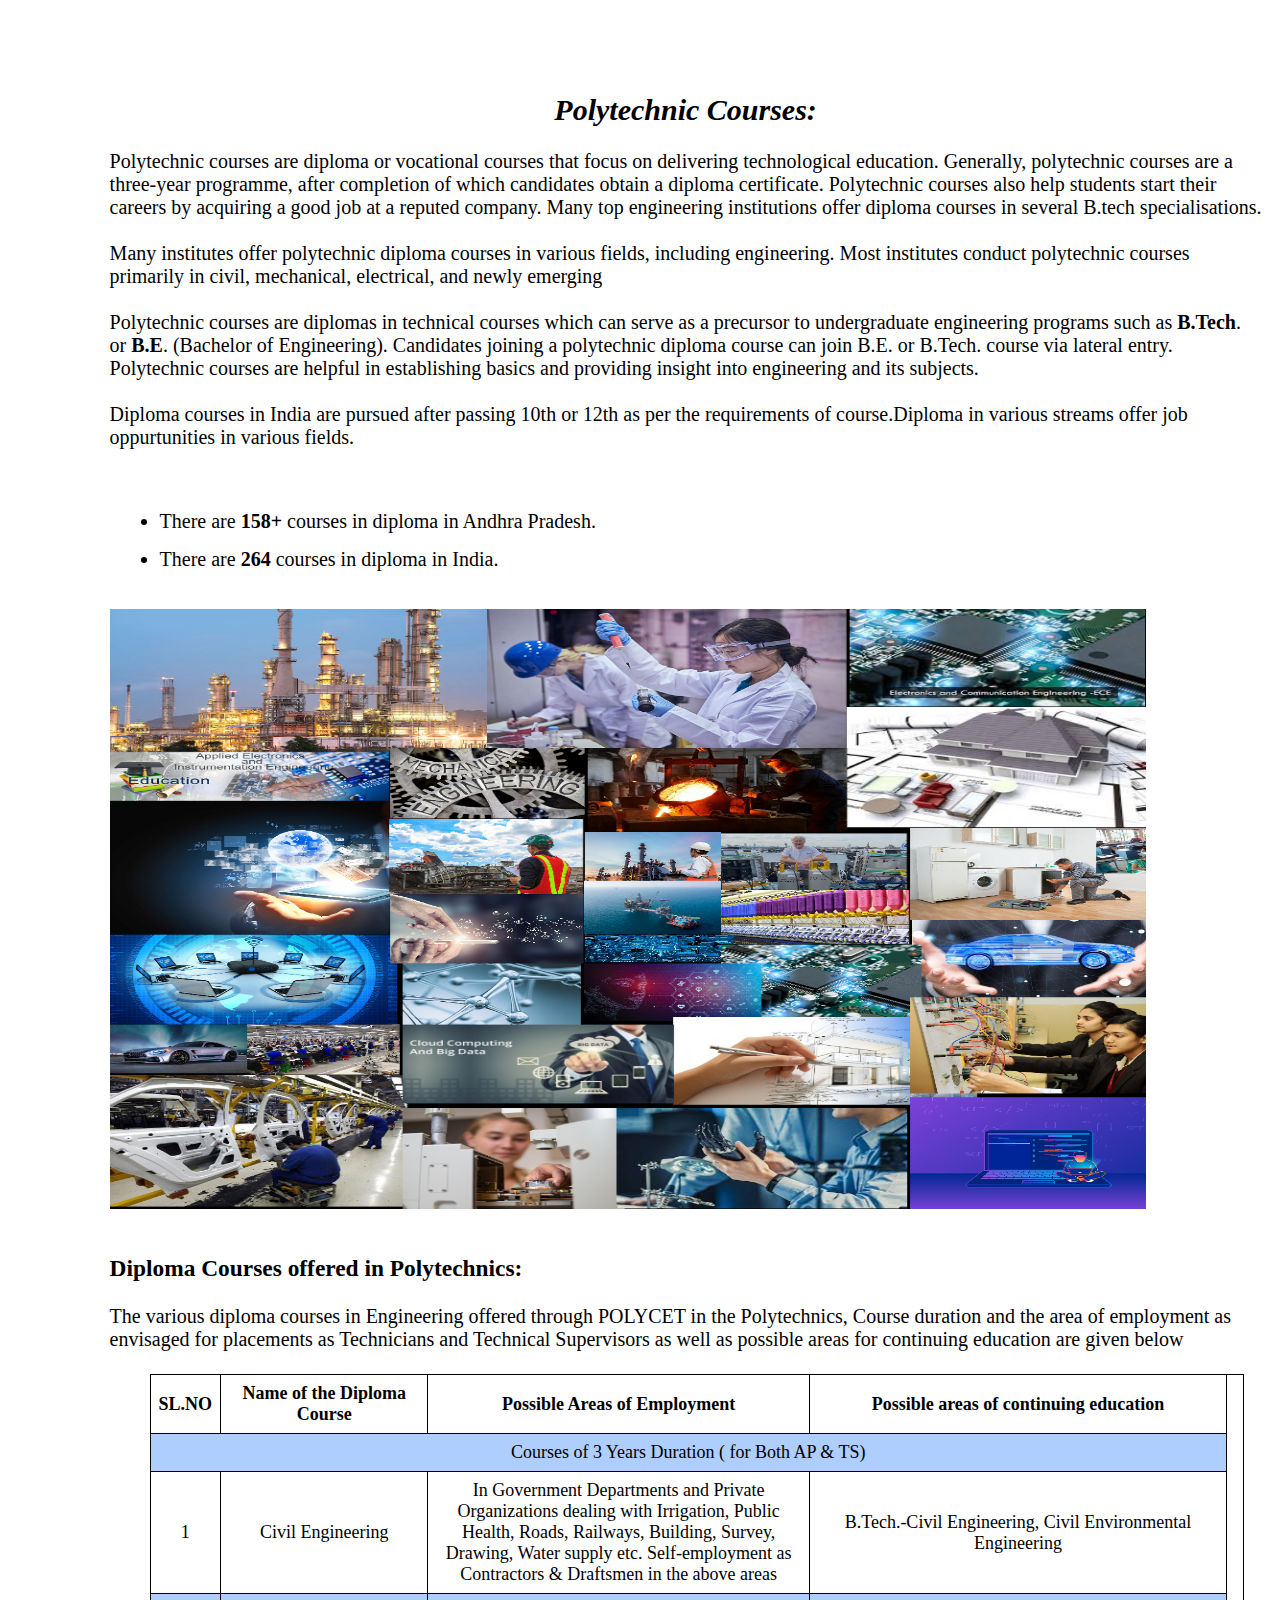
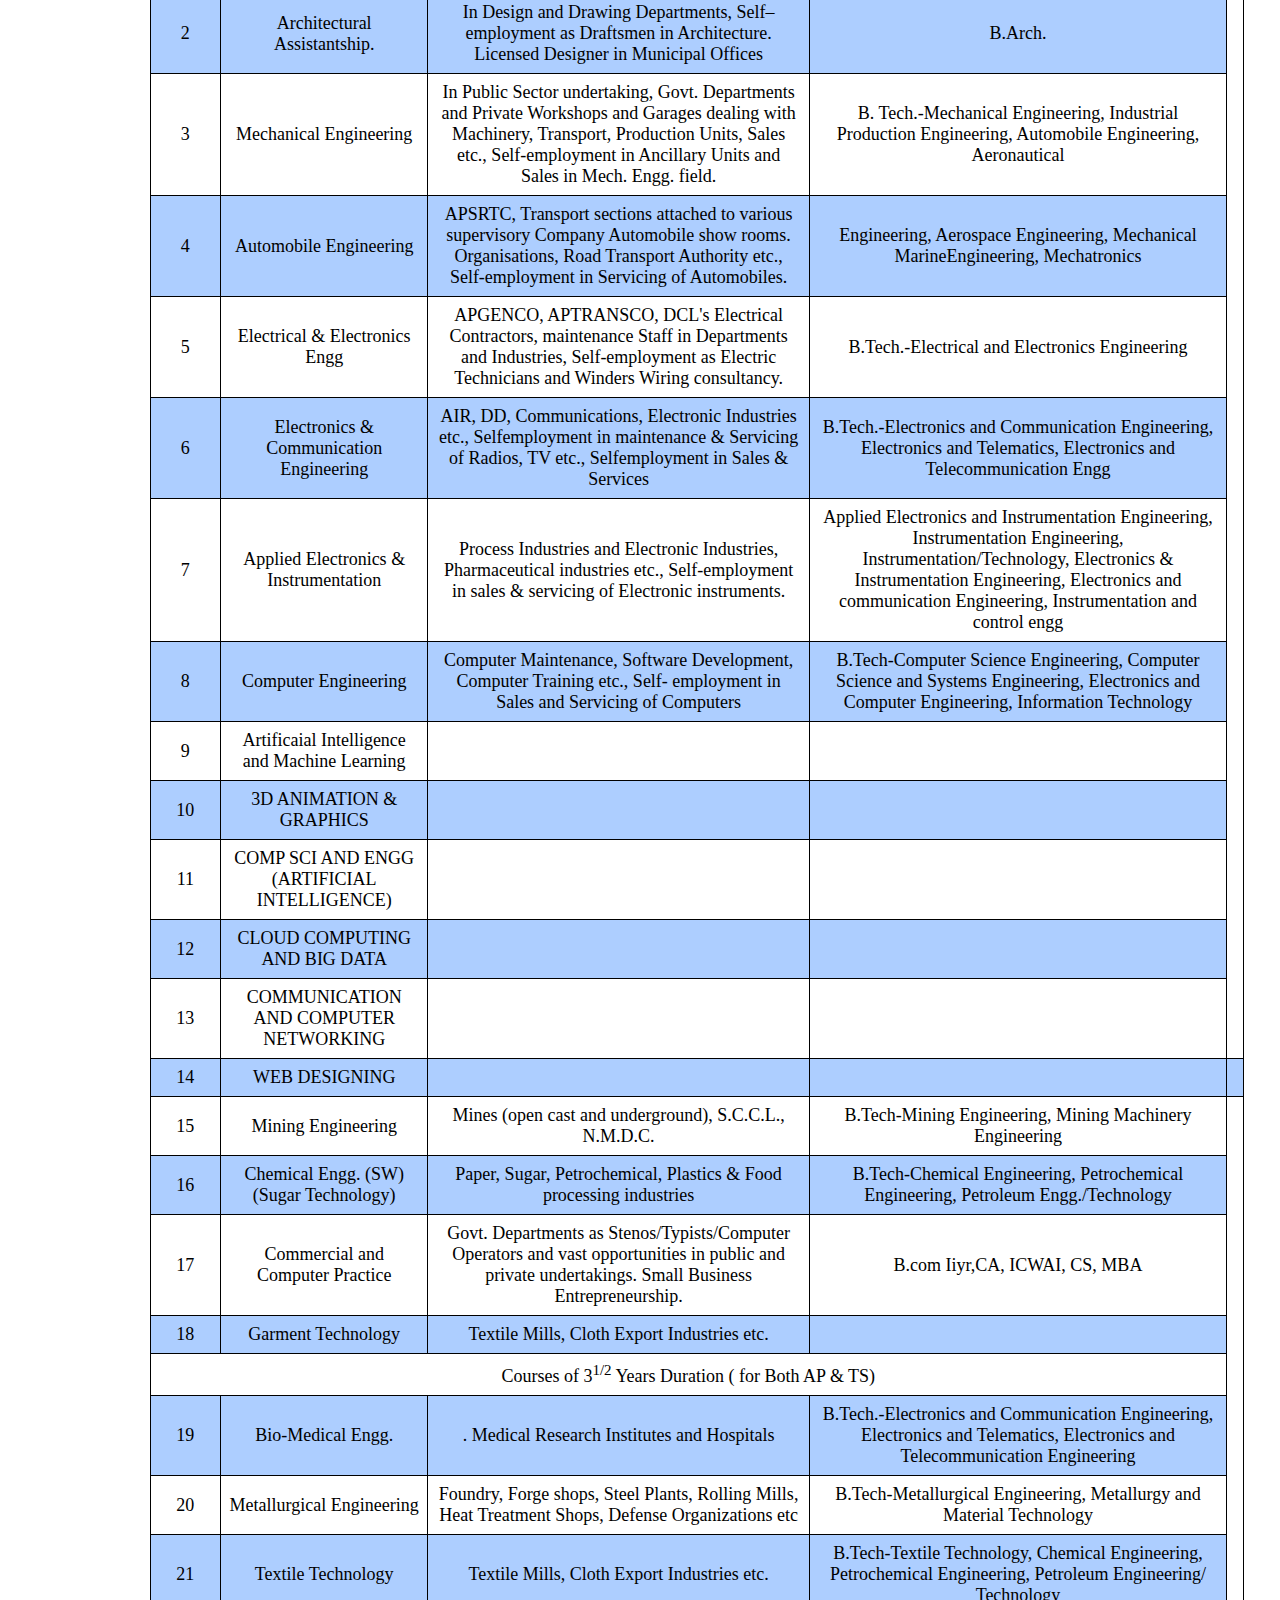
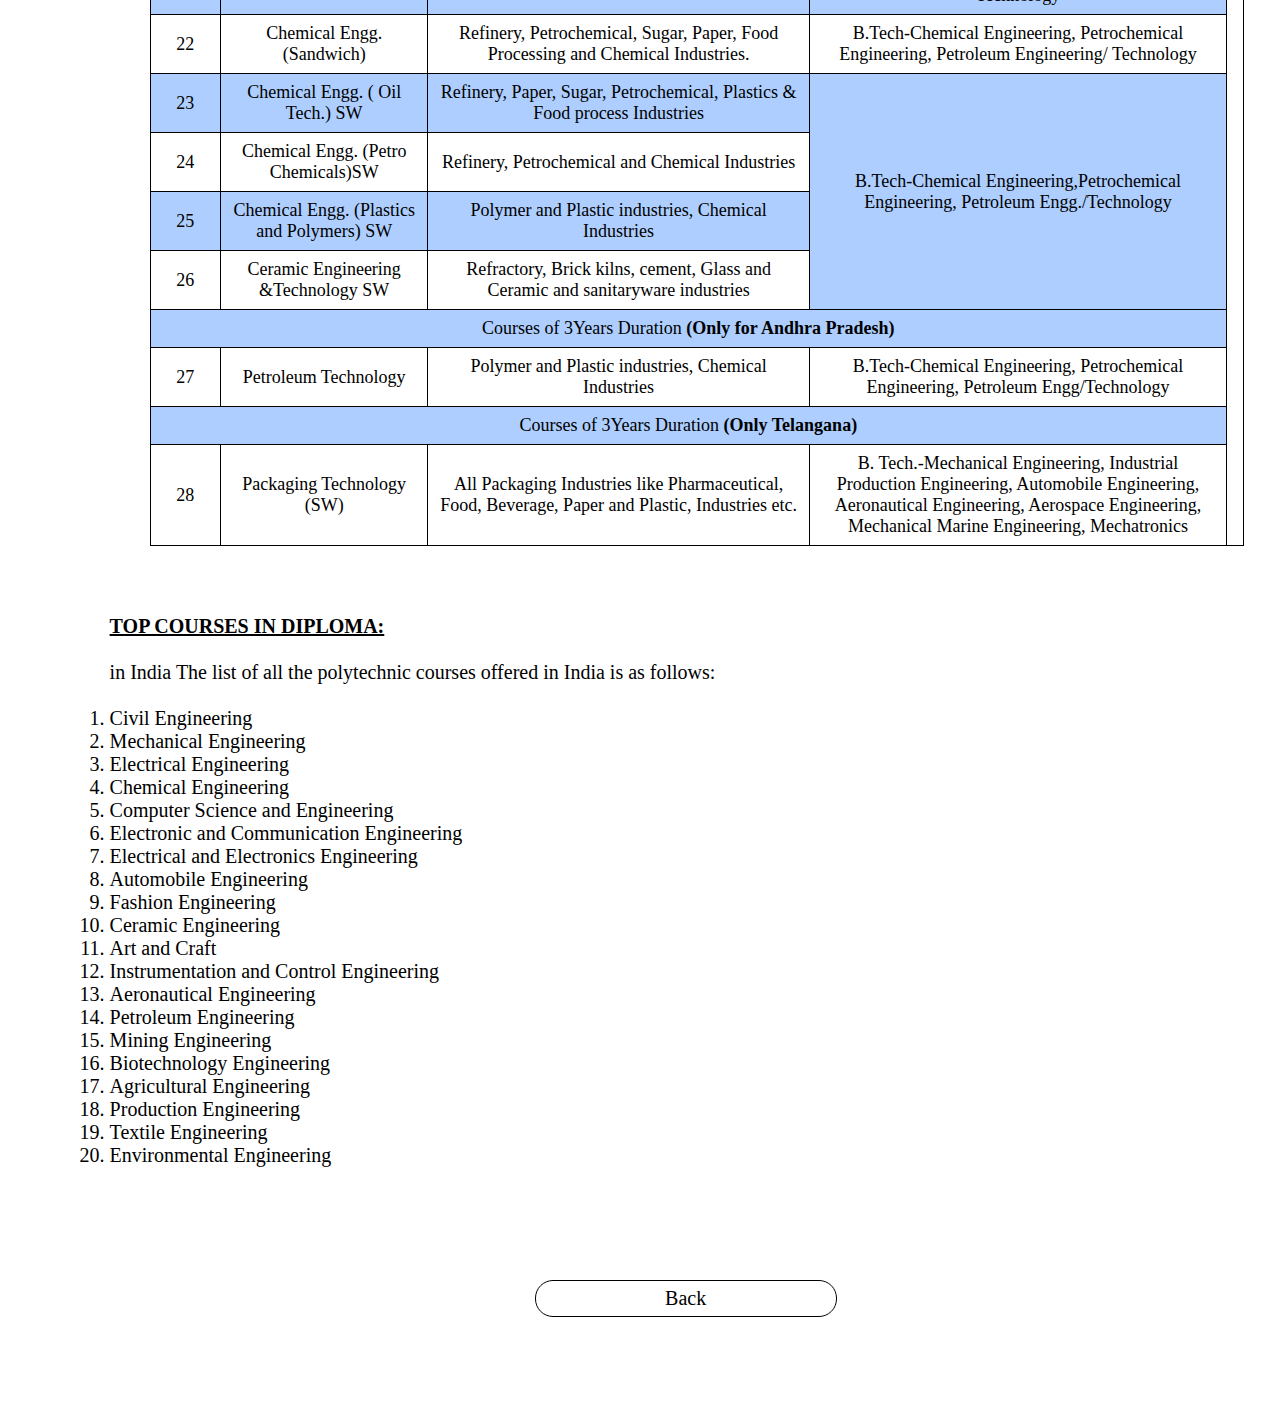
<file: pcourse.html>
<html>
  <head>
    <title>Polycetinfo</title>
    <link rel="stylesheet" href="pdetails.css" />
  </head>

  <body>
    <div class="Poly">
      <center>
        <h2>
          <b><i>Polytechnic Courses:</i></b>
        </h2>
      </center>
      <br />
      <p>
        Polytechnic courses are diploma or vocational courses that focus on
        delivering technological education. Generally, polytechnic courses are a
        three-year programme, after completion of which candidates obtain a
        diploma certificate. Polytechnic courses also help students start their
        careers by acquiring a good job at a reputed company. Many top
        engineering institutions offer diploma courses in several B.tech
        specialisations.
      </p>
      <br />
      <p>
        Many institutes offer polytechnic diploma courses in various fields,
        including engineering. Most institutes conduct polytechnic courses
        primarily in civil, mechanical, electrical, and newly emerging
      </p>
      <br />
      <p>
        Polytechnic courses are diplomas in technical courses which can serve as
        a precursor to undergraduate engineering programs such as
        <b>B.Tech</b>. or <b> B.E</b>. (Bachelor of Engineering). Candidates
        joining a polytechnic diploma course can join B.E. or B.Tech. course via
        lateral entry. Polytechnic courses are helpful in establishing basics
        and providing insight into engineering and its subjects.
      </p>
      <br />
      <p>
        Diploma courses in India are pursued after passing 10th or 12th as per
        the requirements of course.Diploma in various streams offer job
        oppurtunities in various fields.
      </p>

      <br />

      <br />
      <ul>
        <li>There are <b>158+</b> courses in diploma in Andhra Pradesh.</li>
        <li>There are <b>264</b> courses in diploma in India.</li>
      </ul>
      <br />

      <img src="background1.jpg" width="90%" height="600px" />

      <br />
      <br />
      <br />
      <h3>Diploma Courses offered in Polytechnics:</h3>
      <br />
      <p>
        The various diploma courses in Engineering offered through POLYCET in
        the Polytechnics, Course duration and the area of employment as
        envisaged for placements as Technicians and Technical Supervisors as
        well as possible areas for continuing education are given below
      </p>
      <br />
      <table border="1" cellpadding="1" cellspacing="1">
        <tr>
          <th>SL.NO</th>
          <th>Name of the Diploma Course</th>
          <th>Possible Areas of Employment</th>
          <th>Possible areas of continuing education</th>
        </tr>
        <tr>
          <td colspan="4">
            Courses of 3 Years Duration ( for Both AP & TS)
            <tr>
              <td>1</td>
              <td>Civil Engineering</td>
              <td>
                In Government Departments and Private Organizations dealing with
                Irrigation, Public Health, Roads, Railways, Building, Survey,
                Drawing, Water supply etc. Self-employment as Contractors &
                Draftsmen in the above areas
              </td>
              <td>
                B.Tech.-Civil Engineering, Civil Environmental Engineering
              </td>
            </tr>
            <tr>
              <td>2</td>
              <td>Architectural Assistantship.</td>
              <td>
                In Design and Drawing Departments, Self– employment as Draftsmen
                in Architecture. Licensed Designer in Municipal Offices
              </td>
              <td>B.Arch.</td>
            </tr>
            <tr>
              <td>3</td>
              <td>Mechanical Engineering</td>
              <td>
                In Public Sector undertaking, Govt. Departments and Private
                Workshops and Garages dealing with Machinery, Transport,
                Production Units, Sales etc., Self-employment in Ancillary Units
                and Sales in Mech. Engg. field.
              </td>
              <td>
                B. Tech.-Mechanical Engineering, Industrial Production
                Engineering, Automobile Engineering, Aeronautical
              </td>
            </tr>
            <tr>
              <td>4</td>
              <td>Automobile Engineering</td>
              <td>
                APSRTC, Transport sections attached to various supervisory
                Company Automobile show rooms. Organisations, Road Transport
                Authority etc., Self-employment in Servicing of Automobiles.
              </td>
              <td>
                Engineering, Aerospace Engineering, Mechanical
                MarineEngineering, Mechatronics
              </td>
            </tr>
            <tr>
              <td>5</td>
              <td>Electrical & Electronics Engg</td>
              <td>
                APGENCO, APTRANSCO, DCL's Electrical Contractors, maintenance
                Staff in Departments and Industries, Self-employment as Electric
                Technicians and Winders Wiring consultancy.
              </td>
              <td>B.Tech.-Electrical and Electronics Engineering</td>
            </tr>
            <tr>
              <td>6</td>
              <td>Electronics & Communication Engineering</td>
              <td>
                AIR, DD, Communications, Electronic Industries etc.,
                Selfemployment in maintenance & Servicing of Radios, TV etc.,
                Selfemployment in Sales & Services
              </td>
              <td>
                B.Tech.-Electronics and Communication Engineering, Electronics
                and Telematics, Electronics and Telecommunication Engg
              </td>
            </tr>
            <tr>
              <td>7</td>
              <td>Applied Electronics & Instrumentation</td>
              <td>
                Process Industries and Electronic Industries, Pharmaceutical
                industries etc., Self-employment in sales & servicing of
                Electronic instruments.
              </td>
              <td>
                Applied Electronics and Instrumentation Engineering,
                Instrumentation Engineering, Instrumentation/Technology,
                Electronics & Instrumentation Engineering, Electronics and
                communication Engineering, Instrumentation and control engg
              </td>
            </tr>
            <tr>
              <td>8</td>
              <td>Computer Engineering</td>
              <td>
                Computer Maintenance, Software Development, Computer Training
                etc., Self- employment in Sales and Servicing of Computers
              </td>
              <td>
                B.Tech-Computer Science Engineering, Computer Science and
                Systems Engineering, Electronics and Computer Engineering,
                Information Technology
              </td>
            </tr>
            <tr>
              <td>9</td>
              <td>Artificaial Intelligence and Machine Learning</td>
              <td></td>
              <td></td>
            </tr>
            <tr>
              <td>10</td>
              <td>3D ANIMATION & GRAPHICS</td>
              <td></td>
              <td></td>
            </tr>
            <tr>
              <td>11</td>
              <td>COMP SCI AND ENGG (ARTIFICIAL INTELLIGENCE)</td>
              <td></td>
              <td></td>
            </tr>
            <tr>
              <td>12</td>
              <td>CLOUD COMPUTING AND BIG DATA</td>
              <td></td>
              <td></td>
            </tr>
            <tr>
              <td>13</td>
              <td>COMMUNICATION AND COMPUTER NETWORKING</td>
              <td></td>
              <td></td>
            </tr>
            <tr>
              <td>14</td>
              <td>WEB DESIGNING</td>
              <td></td>
              <td></td>
              <td></td>
            </tr>
            <tr>
              <td>15</td>
              <td>Mining Engineering</td>
              <td>Mines (open cast and underground), S.C.C.L., N.M.D.C.</td>
              <td>B.Tech-Mining Engineering, Mining Machinery Engineering</td>
            </tr>
            <tr>
              <td>16</td>
              <td>
                Chemical Engg. (SW) (Sugar Technology)
              </td>
              <td>
                Paper, Sugar, Petrochemical, Plastics & Food processing
                industries
              </td>
              <td>
                B.Tech-Chemical Engineering, Petrochemical Engineering,
                Petroleum Engg./Technology
              </td>
            </tr>
            <tr>
              <td>17</td>
              <td>Commercial and Computer Practice</td>
              <td>
                Govt. Departments as Stenos/Typists/Computer Operators and vast
                opportunities in public and private undertakings. Small Business
                Entrepreneurship.
              </td>
              <td>B.com Iiyr,CA, ICWAI, CS, MBA</td>
            </tr>
            <tr>
              <td>18</td>
              <td>Garment Technology</td>
              <td>Textile Mills, Cloth Export Industries etc.</td>
              <td></td>
            </tr>

            <tr>
              <td colspan="4">
                Courses of 3<sup>1/2</sup> Years Duration ( for Both AP & TS)
              </td>
            </tr>
            <tr>
              <td>19</td>
              <td>Bio-Medical Engg.</td>
              <td>. Medical Research Institutes and Hospitals</td>
              <td>
                B.Tech.-Electronics and Communication Engineering, Electronics
                and Telematics, Electronics and Telecommunication Engineering
              </td>
            </tr>
            <tr>
              <td>20</td>
              <td>Metallurgical Engineering</td>
              <td>
                Foundry, Forge shops, Steel Plants, Rolling Mills, Heat
                Treatment Shops, Defense Organizations etc
              </td>
              <td>
                B.Tech-Metallurgical Engineering, Metallurgy and Material
                Technology
              </td>
            </tr>

            <tr>
              <td>21</td>
              <td>Textile Technology</td>
              <td>Textile Mills, Cloth Export Industries etc.</td>
              <td>
                B.Tech-Textile Technology, Chemical Engineering, Petrochemical
                Engineering, Petroleum Engineering/ Technology
              </td>
            </tr>
            <tr>
              <td>22</td>
              <td>Chemical Engg. (Sandwich)</td>
              <td>
                Refinery, Petrochemical, Sugar, Paper, Food Processing and
                Chemical Industries.
              </td>
              <td>
                B.Tech-Chemical Engineering, Petrochemical Engineering,
                Petroleum Engineering/ Technology
              </td>
            </tr>
            <tr>
              <td>23</td>
              <td>Chemical Engg. ( Oil Tech.) SW</td>
              <td>
                Refinery, Paper, Sugar, Petrochemical, Plastics & Food process
                Industries
              </td>
              <td rowspan="4">
                B.Tech-Chemical Engineering,Petrochemical Engineering, Petroleum
                Engg./Technology
              </td>
            </tr>
            <tr>
              <td>24</td>
              <td>Chemical Engg. (Petro Chemicals)SW</td>
              <td>Refinery, Petrochemical and Chemical Industries</td>
            </tr>
            <tr>
              <td>25</td>
              <td>Chemical Engg. (Plastics and Polymers) SW</td>
              <td>Polymer and Plastic industries, Chemical Industries</td>
            </tr>
            <tr>
              <td>26</td>
              <td>Ceramic Engineering &Technology SW</td>
              <td>
                Refractory, Brick kilns, cement, Glass and Ceramic and
                sanitaryware industries
              </td>
            </tr>
            <tr>
              <td colspan="4">
                Courses of 3Years Duration <b>(Only for Andhra Pradesh)</b>
              </td>
            </tr>
            <tr>
              <td>27</td>
              <td>Petroleum Technology</td>
              <td>Polymer and Plastic industries, Chemical Industries</td>
              <td>
                B.Tech-Chemical Engineering, Petrochemical Engineering,
                Petroleum Engg/Technology
              </td>
            </tr>

            <tr>
              <td colspan="4">
                Courses of 3Years Duration <b>(Only Telangana)</b>
              </td>
            </tr>
            <tr>
              <td>28</td>
              <td>Packaging Technology (SW)</td>
              <td>
                All Packaging Industries like Pharmaceutical, Food, Beverage,
                Paper and Plastic, Industries etc.
              </td>
              <td>
                B. Tech.-Mechanical Engineering, Industrial Production
                Engineering, Automobile Engineering, Aeronautical Engineering,
                Aerospace Engineering, Mechanical Marine Engineering,
                Mechatronics
              </td>
            </tr>
          </td>
        </tr>
      </table>
      <br />
      <br />
      <br />
      <h4><u> TOP COURSES IN DIPLOMA:</u></h4>
      <br />
      <ol type="1">
        <p>
          in India The list of all the polytechnic courses offered in India is
          as follows:
        </p>

        <br />
        <li>Civil Engineering</li>
        <li>Mechanical Engineering</li>
        <li>Electrical Engineering</li>
        <li>Chemical Engineering</li>
        <li>Computer Science and Engineering</li>
        <li>Electronic and Communication Engineering</li>
        <li>Electrical and Electronics Engineering</li>
        <li>Automobile Engineering</li>
        <li>Fashion Engineering</li>
        <li>Ceramic Engineering</li>
        <li>Art and Craft</li>
        <li>Instrumentation and Control Engineering</li>
        <li>Aeronautical Engineering</li>
        <li>Petroleum Engineering</li>
        <li>Mining Engineering</li>
        <li>Biotechnology Engineering</li>
        <li>Agricultural Engineering</li>
        <li>Production Engineering</li>
        <li>Textile Engineering</li>
        <li>Environmental Engineering</li>
      </ol>
      <br />
      <div class="ht">
        <a href="diploma.html" class="button">Back</a>
      </div>
    </div>
  </body>
</html>
</file>
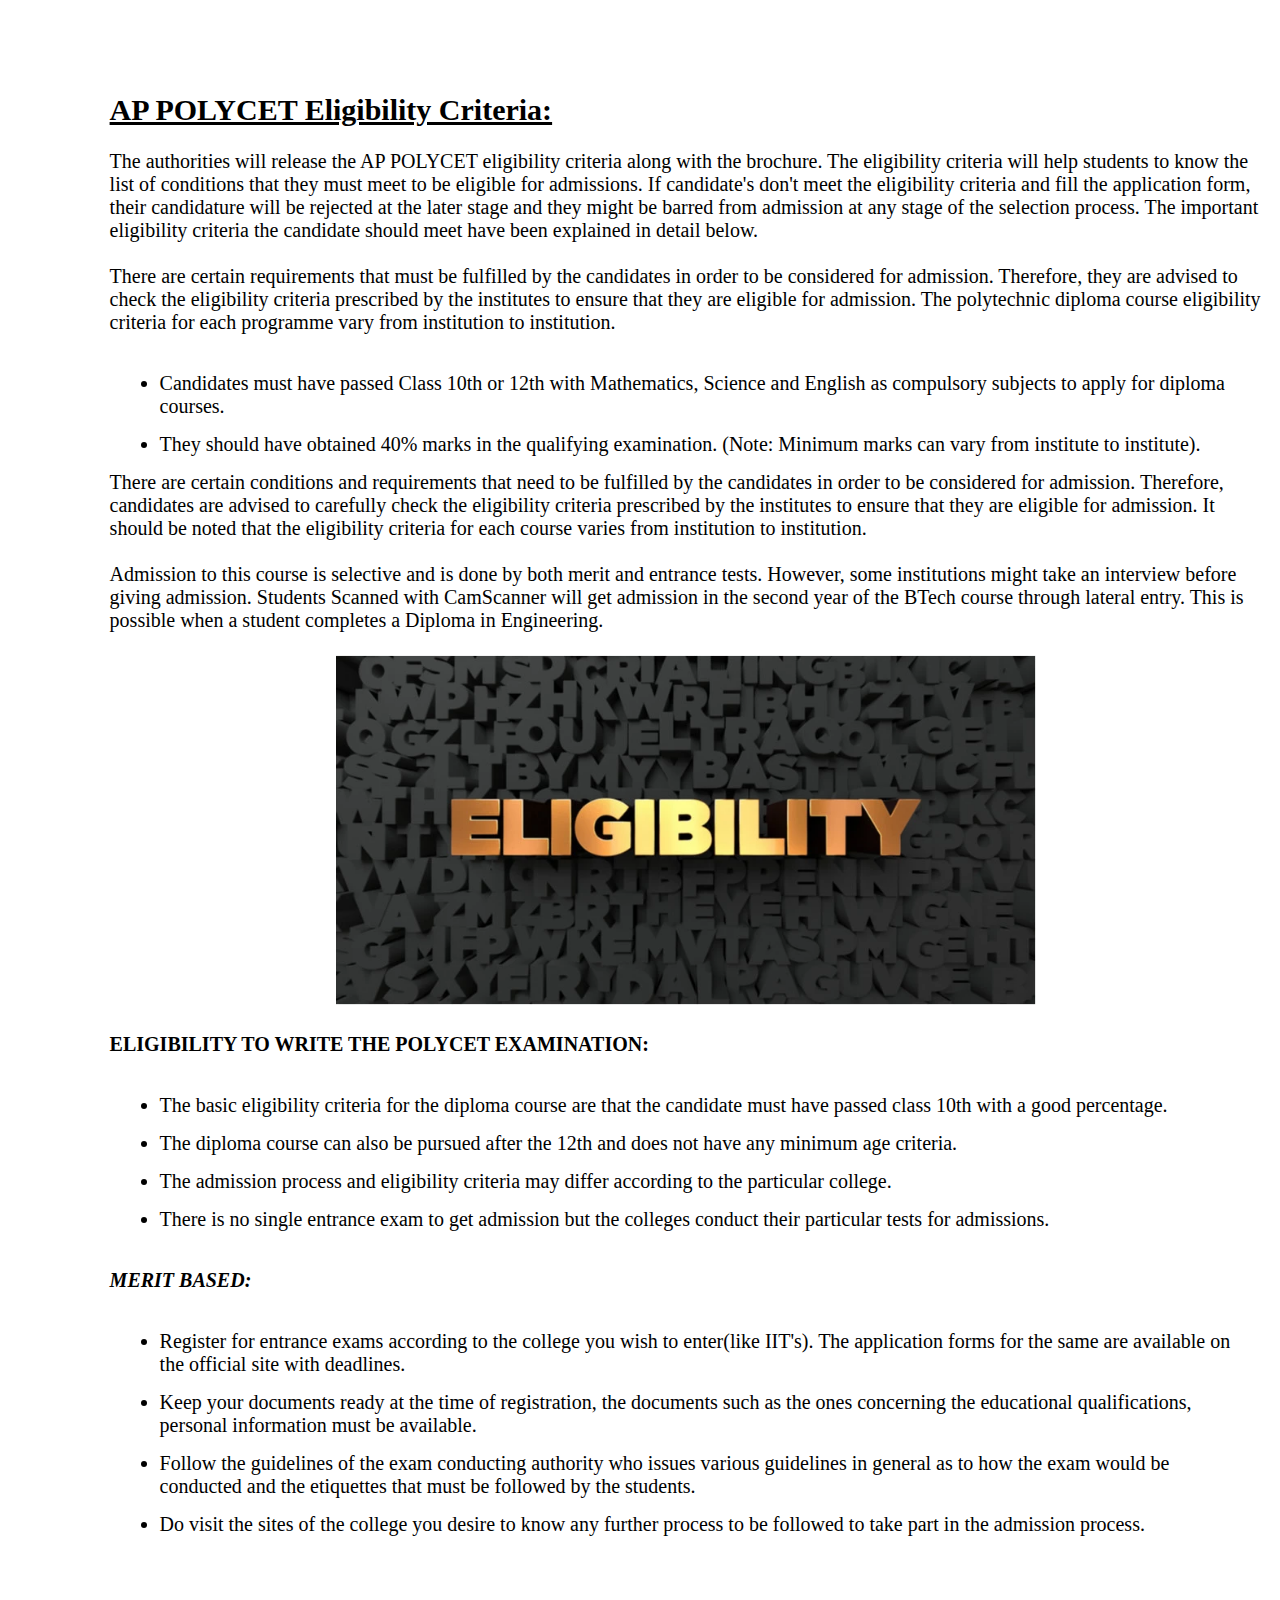
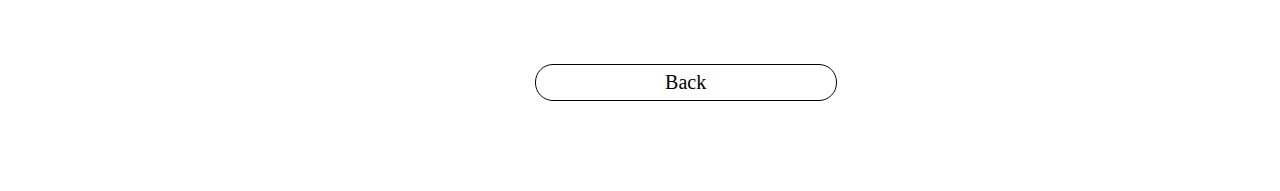
<file: peligibility.html>
<!DOCTYPE html>
<html>
  <head>
    <title>Polycetinfo</title>
    <link rel="stylesheet" href="pdetails.css" />
  </head>
  <div class="Poly">
      <h2><u>AP POLYCET Eligibility Criteria:</u></h2>
      <br />
      
      <p>
        The authorities will release the AP POLYCET eligibility criteria
        along with the brochure. The eligibility criteria will help students
        to know the list of conditions that they must meet to be eligible
        for admissions. If candidate's don't meet the eligibility criteria
        and fill the application form, their candidature will be rejected at
        the later stage and they might be barred from admission at any stage
        of the selection process. The important eligibility criteria the
        candidate should meet have been explained in detail below.
      </p>
      <br />
      <p>
        There are certain requirements that must be fulfilled by the
        candidates in order to be considered for admission. Therefore, they
        are advised to check the eligibility criteria prescribed by the
        institutes to ensure that they are eligible for admission. The
        polytechnic diploma course eligibility criteria for each programme
        vary from institution to institution.
      </p>
      <br />
      <ul>
        <li>
          Candidates must have passed Class 10th or 12th with Mathematics,
          Science and English as compulsory subjects to apply for diploma
          courses.
        </li>
        <li>
          They should have obtained 40% marks in the qualifying examination.
          (Note: Minimum marks can vary from institute to institute).
        </li>
      </ul>
      <p>
        There are certain conditions and requirements that need to be
        fulfilled by the candidates in order to be considered for admission.
        Therefore, candidates are advised to carefully check the eligibility
        criteria prescribed by the institutes to ensure that they are
        eligible for admission. It should be noted that the eligibility
        criteria for each course varies from institution to institution.
      </p>
      <br />
      <p>
        Admission to this course is selective and is done by both merit and
        entrance tests. However, some institutions might take an interview
        before giving admission. Students Scanned with CamScanner will get
        admission in the second year of the BTech course through lateral
        entry. This is possible when a student completes a Diploma in
        Engineering.
      </p>
      <br />
      <center><img src="eligibility.jpg" width="700px" height="350px"></center><br>
      <h4>ELIGIBILITY TO WRITE THE POLYCET EXAMINATION:</h4>
      <br />
      <ul>
        <li>
          The basic eligibility criteria for the diploma course are that the
          candidate must have passed class 10th with a good percentage.
        </li>
        <li>
          The diploma course can also be pursued after the 12th and does not
          have any minimum age criteria.
        </li>
        <li>
          The admission process and eligibility criteria may differ
          according to the particular college.
        </li>
        <li>
          There is no single entrance exam to get admission but the colleges
          conduct their particular tests for admissions.
        </li>
      </ul>
      <br />
      <h4><i>MERIT BASED:</i></h4>
      <br />
      <ul>
        <li>
          Register for entrance exams according to the college you wish to
          enter(like IIT's). The application forms for the same are
          available on the official site with deadlines.
        </li>
        <li>
          Keep your documents ready at the time of registration, the
          documents such as the ones concerning the educational
          qualifications, personal information must be available.
        </li>
        <li>
          Follow the guidelines of the exam conducting authority who issues
          various guidelines in general as to how the exam would be
          conducted and the etiquettes that must be followed by the
          students.
        </li>
        <li>
          Do visit the sites of the college you desire to know any further
          process to be followed to take part in the admission process.
        </li>
      </ul>
      <br />
        
       
      <div class="ht">
        <a href="polycet.html" class="button">Back</a>
      </div>
      
        
  </div>
     
  </body>
</html>
</file>
<file: style.css>
* {
  margin: 0;
  padding: 0;
}
/*for the backgroun of body*/
body {
  height: 100vh;
  width: 100%;
  background: linear-gradient(rgba(73, 66, 66, 0.404), rgba(73, 66, 66, 0.404)),
    url("download.jpg");
  background-position: center;
  background-size: cover;
  font-family: verdana;
}
.container {
  width: 100%;
  height: 100vh;
  display: flex;
  text-align: center;
  justify-content: center;
}
.swiper {
  width: 80%;
  height: fit-content;
}
.swiper-slide img {
  width: 100%;
}
.swiper .swiper-button-prev,
.swiper .swiper-button-next {
  color: white;
}
.swiper .swiper-pagination-bullet-active {
  background: white;
}

nav ul.right li {
  padding-right: 12px;
  max-width: 48px;
}
.right {
  text-decoration: none;
  display: block;
  color: #ffff;
  line-height: 35px;
  border: 1px #ffff;
  border-radius: 18px;
}
/*for color of body text
.header {
  min-width: 100vh;
  width: 100%;

  background-position: center;
  background-size: cover;
  position: relative;
  color: #ffff;
}*/
/*for the navigation bar*/
nav {
  /*background-color: rgb(124, 98, 90);*/
  display: flex;
  padding: 2% 6%;
  justify-content: space-between;
  align-items: center;
}
/*for image of navigation bar (logo)*/
nav img {
  height: 40px;
  width: 200px;
  margin-right: 20px;
  position: absolute;
  top: 15pt;
  left: 10pt;
}
/*for elements of navigation bar like home*/
.navl {
  flex: 1;
  text-align: right;
}
/*for elements of navigation bar like home  */
.navl ul li {
  list-style: none;
  display: inline-block;
  /*  margin: 0, 20px; */
  padding: 8px 12px;
  position: relative;
}

.navl ul li::after {
  content: "";
  width: 0%;
  height: 3px;
  background: sandybrown;
  display: block;
  margin: auto;
  transition: 0.5s;
}
.navl ul li:hover::after {
  width: 100%;
}
/*for home button*/
.home {
  text-decoration: none;
  display: block;
  color: #ffff;
  line-height: 35px;
  border: 1px #ffff;
  border-radius: 18px;
}

/*for diploma button*/
.diploma {
  text-decoration: none;
  display: block;
  color: #ffff;
  line-height: 35px;
  border: 1px #ffff;
  border-radius: 18px;
}
/*for polycet button*/
.polycet {
  text-decoration: none;
  display: block;
  color: #ffff;
  line-height: 35px;
  border: 1px #ffff;
  border-radius: 18px;
}
/*forexampatterns button*/
.exampatterns {
  text-decoration: none;
  display: block;
  color: #ffff;
  line-height: 35px;
  border: 1px #ffff;
  border-radius: 18px;
}
/*forex brances button*/
.branches {
  text-decoration: none;
  display: block;
  color: #ffff;
  line-height: 35px;
  border: 1px #ffff;
  border-radius: 18px;
}
/*for counselling button*/
.counselling {
  text-decoration: none;
  display: block;
  color: #ffff;
  line-height: 35px;
  border: 1px #ffff;
  border-radius: 18px;
}
/*for afterdiploma button*/
.afterdiploma {
  text-decoration: none;
  display: block;
  color: #ffff;
  line-height: 35px;
  border: 1px #ffff;
  border-radius: 18px;
}
/*for home text */
.home-text {
  margin: 15% auto;
  text-align: center;
}
/*for home text h1 tag*/
.home-text h1 {
  font-family: "Gabriola", Courier, monospace;
  top: 40%;
  color: white;
  font-size: 60px;
}
/*for button*/
/*.home-text  */
.button {
  text-decoration: none;
  display: block;
  text-align: center;
  width: 300px;
  height: 35px;
  margin: 25px auto;
  color: #ffff;
  line-height: 35px;
  border: 1px solid #ffff;
  border-radius: 18px;
}
.button:hover {
  background: sandybrown;
  color: #ffff;
  transition: 0.5s;
}
@media (maximum-width: 700px) {
  .button{
    margin-top:50%;
  }
  /* .home-text h1 {
    color: white;
    font-size: 20px;
  }
  .navl ul li {
    display: block;
  }
  .navl {
    position: absolute;
    background: sandybrown;
    height: 100vh;
    width: 200px;
    top: 0;
    right: 0;
    text-align: left;
    z-index: 2;
  } */
}

/* .checkbtn {
  font-size: 30px;
  color: black;
  float: right;
  line-height: 80px;
  margin-right: 40px;
  cursor: pointer;
}
#check {
  display: none;
}
@media (max-width: 952px) {
  label.logo {
    font-size: 30px;
    padding-left: 50px;
  }
  nav ul li {
    font-size: 120px;
  }
  @media (max-width: 858px) {
    .checkbtn {
      display: block;
    }
    ul {
      position: fixed;
      width: 100%;
      height: 100vh;
      background: wheat;
      top: 80px;
      left: 0;
      text-align: center;
    }
    nav ul li {
      display: block;
    }
    nav ul li a {
      font-size: 20px;
    }
  }
} */

/* @import url("https://fonts.googleapis.com/css?family=Libre+Caslon+Text:400,700&display=swap");
.hamburger-icon {
  position: absolute;
  z-index: 1;
  top: 5vh;
  left: 5vw;
  padding-bottom: 2vh;
} */

/* for previous question paper */
</file>
<file: pdetails.css>
* {
  margin: 0;
  padding: 0;
}
/*for the backgroun of body*/
body {
  margin: 50px;
  height: 100vh;
  width: 80%;
  margin-right: 50px;
  background: white;
  background-position: center;
  top: 10%;
  background-size: cover;
  font-family: "Comic Sans MS";
  font-size: 20px;
}
.Poly h1 {
  width: 90%;
  position: absolute;
  font-size: 50px;
  /* top: 10%; */
  left: 40%;
  transform: translate(-50%, -5);
}

/* .h3 h1 {
  width: 90%;
  position: absolute;
  font-size: 35px;
  top: 10%;
  left: 16%;
  transform: translate(-50%, -5);
} */

/* .Polycet h2,
h3,
h4,
h5,
h6 {
  width: 90%;
  position: absolute;
  font-size: 50px;
   top: 20%; 
  left: 15%;
  transform: translate(-50%, -5);
} */

/*.div2 p {
  width: 90%;
  position: absolute;
  top: 30%;
  left: 15%;
  font-size: 20px;
  font-family: verdana;
}*/
.Poly {
  width: 90%;
  position: absolute;
  top: 10%;
  left: 7%;
  margin-left: 20px;
  margin-right: 70px;
  margin-top: 3px;
  margin-bottom: 3px;
  /* margin-bottom: 500px; */
  /*right: 20%; */
  /* transform: translate(-50%, -5); */
}
.Poly ul li {
  margin: 15px;
  margin-left: 50px;
}

table,
th,
td {
  border: 1px solid black;
  padding: 8px;
  text-align: center;
  font-size: 18px;
  border-collapse: collapse;
  /* background-color: lightblue; */
  /* background-color: rgba(63, 60, 58, 0.11); */
}
table {
  width: 95%;
  margin-left: 40px;
  margin-right: 70px;
}
tr:nth-child(even) {
  background-color: rgb(173, 206, 255);
}

.button {
  text-decoration: none;
  display: block;
  text-align: center;
  width: 300px;
  height: 35px;
  margin: 90px auto;
  color: black;
  line-height: 35px;
  border: 1px solid black;
  border-radius: 18px;
}
.button:hover {
  background: sandybrown;
  color: #ffff;
  transition: 0.5s;
}
</file>
<file: counselling.css>
* {
  /* margin-left: 40px;
  margin-right: 70px;
  margin-top: 3px;
  margin-bottom: 3px; */
  margin: 0;
  padding: 0;
}
/*for the backgroun of body*/
body {
  height: 100vh;
  width: 90%;
  /* margin-left: 40px; 
  margin-right: 70px;
  margin-top: 3px;
  margin-bottom: 3px;*/
  /* background: linear-gradient(rgba(83, 78, 78, 0.404), rgba(83, 74, 74, 0.384)),
    rgb(255, 255, 255); */
  font-family: "Comic Sans MS";
  background-size: cover;
  /*background-repeat: no-repeat;*/
  background-attachment: scroll;
  /*font-family: verdana;*/
  color: black;
}

.counselling-text h2 {
  width: 90%;
  position: absolute;
  font-size: 35px;
  top: 15%;
  left: 40%;
  transform: translate(-50%, -5);
}
/*for whole div tag*/
.counselling_para {
  width: 90%;
  position: absolute;
  top: 30%;
  left: 7%;
  font-size: 20px;
  font-family: "Comic Sans MS";
}

/* .counselling_para h3 {
  left: 10%;
} */

.counselling-text p,
a {
  margin-left: 5%;
}

.counselling-text ul li {
  margin-left: 13%;
}
/*for all orderd lists*/
.counselling-text ol li {
  margin-left: 5%;
}
table {
  width: 100%;
}
table,
th,
td {
  border: 1px solid black;
  padding: 8px;
  text-align: left;
  border-collapse: collapse;
  /* background-color: rgba(63, 60, 58, 0.11); */
}

/* tr:nth-child(even) {
  background-color: rgba(167, 157, 157, 0.699);
} */

li a {
  text-decoration: none;
  color: #ffffff;
}

nav {
  width: 300px;
  background: rgb(0, 0, 0);
  color: snow;
  /* margin: 40px auto; */
  left: 2%;
  top: 1%;
  width: 150px;
}

span {
  padding: 30px;
  background: #000000;
  color: white;
  top: 10%;
  font-size: 1.2em;
  font-variant: small-caps;
  cursor: pointer;
  display: block;
}

span::after {
  float: right;
  right: 10%;
  content: "+";
}

.slide {
  text-decoration: none;
  display: block;
  /* color: snow; */
  line-height: 35px;
  border: 1px #ffff;
  border-radius: 18px;
}

.drop {
  width: 20%;
}

.slide {
  clear: both;
  width: 60%;
  /* background-color: rgb(255, 255, 255); */
  /* color: snow; */

  height: 0px;
  left: 12%;
  overflow: hidden;
  text-align: center;
  transition: height 0.4s ease;
}

.slide li {
  padding: 20px;
  text-align: center;
  /* color: snow; */
  left: 10%;
}

#touch {
  position: absolute;
  opacity: 0;
  height: 0px;
}

#touch:checked + .slide {
  height: 100%;
}
.button {
  text-decoration: none;
  display: block;
  text-align: center;
  width: 300px;
  height: 35px;
  margin: 90px auto;
  color: black;
  line-height: 35px;
  border: 1px solid black;
  border-radius: 18px;
}
.button:hover {
  background: sandybrown;
  color: #ffff;
  transition: 0.5s;
}
</file>
<file: dipstyle.css>
* {
  /* margin-left: 40px; */
  margin-right: 70px;
  margin-top: 3px;
  margin-bottom: 3px;
  padding: 0;
}
/*for the backgroun of body*/
body {
  /* background: linear-gradient(rgba(83, 78, 78, 0.404), rgba(83, 74, 74, 0.384)); */
  height: 100vh;
  width: 100%;

  /* background: linear-gradient(rgba(83, 78, 78, 0.404), rgba(83, 74, 74, 0.384)),
    url(backgrounbook.jpg); */

  background-size: cover;
  /*background-repeat: no-repeat;*/
  background-attachment: scroll;
  /*font-family: verdana;*/
  color: black;
}

img {
  text-align: center;
}

table,
th,
td {
  text-align: center;
}

/* .diploma-text {
  left: 15%;
  top: 25%;
} */
/*for heading2*/
.diploma-text h1 {
  width: 90%;
  position: absolute;
  font-size: 70px;
  top: 10%;
  left: 30%;
  transform: translate(-50%, -5);
}
/*for whole div tag*/
.para {
  width: 90%;
  position: absolute;
  top: 30%;
  left: 10%;
  font-size: 19px;
  font-family: "Comic Sans MS";
}

/* .para h2 {
  top: 9%;
} */

/*for all unorderd lists*/
.para ul li {
  margin-left: 5%;
}
/*for all orderd lists*/
.para ol li {
  margin-left: 5%;
}
/* for the corse button */
.syllabus {
  width: 90%;
  position: absolute;
  font-size: 20px;
  font-family: "Comic Sans MS";
}
/* for the civil Engineering button */
.Civil-Engineering {
  text-decoration: none;
  display: block;
  width: 300px;
  align-items: center;
  justify-content: center;
  margin-left: 20px;
  color: sandybrown;
  line-height: 35px;
  border: 1px solid #ffff;
  border-radius: 9px;
}
.Civil-Engineering:hover {
  background: saddlebrown;
  color: #ffff;
  transition: 0.5s;
}
/* for Mechanical-Engineering button */
.Mechanical-Engineering {
  text-decoration: none;
  display: block;
  width: 300px;
  align-items: center;
  justify-content: center;
  margin-left: 20px;
  color: sandybrown;
  line-height: 35px;
  border: 1px solid #ffff;
  border-radius: 9px;
}
.Mechanical-Engineering:hover {
  background: saddlebrown;
  color: #ffff;
  transition: 0.5s;
}
/* for Computer-Engineering button */
.Computer-Engineering {
  text-decoration: none;
  display: block;
  width: 300px;
  align-items: center;
  justify-content: center;
  margin-left: 20px;
  color: sandybrown;
  line-height: 35px;
  border: 1px solid #ffff;
  border-radius: 9px;
}
.Computer-Engineering:hover {
  background: saddlebrown;
  color: #ffff;
  transition: 0.5s;
}
/* for Automobile-Engineering button */
.Automobile-Engineering {
  text-decoration: none;
  display: block;
  width: 300px;
  align-items: center;
  justify-content: center;
  margin-left: 20px;
  color: sandybrown;
  line-height: 35px;
  border: 1px solid #ffff;
  border-radius: 9px;
}
.Automobile-Engineering:hover {
  background: saddlebrown;
  color: #ffff;
  transition: 0.5s;
}
/* for Bio-MedicalEngineering button */
.BioMedical-Engineering {
  text-decoration: none;
  display: block;
  width: 300px;
  align-items: center;
  justify-content: center;
  margin-left: 20px;
  color: sandybrown;
  line-height: 35px;
  border: 1px solid #ffff;
  border-radius: 9px;
}
.BioMedical-Engineering:hover {
  background: saddlebrown;
  color: #ffff;
  transition: 0.5s;
}
/* for Mining-Engineering button */
.Mining-Engineering {
  text-decoration: none;
  display: block;
  width: 300px;
  align-items: center;
  justify-content: center;
  margin-left: 20px;
  color: sandybrown;
  line-height: 35px;
  border: 1px solid #ffff;
  border-radius: 9px;
}
.Mining-Engineering:hover {
  background: sienna;
  color: #ffff;
  transition: 0.5s;
}

li a {
  text-decoration: none;
  color: #ffffff;
}

nav {
  width: 300px;
  background: rgb(0, 0, 0);
  color: snow;
  /* margin: 40px auto; */
  left: 2%;
  top: 1%;
  width: 150px;
}

span {
  padding: 30px;
  background: #000000;
  color: white;
  font-size: 1.2em;
  font-family: "Comic Sans MS";
  font-variant: small-caps;
  cursor: pointer;
  display: block;
}

span::after {
  float: right;
  right: 10%;
  content: "+";
}

.slide {
  text-decoration: none;
  display: block;
  /* color: snow; */
  font-family: "Comic Sans MS";
  line-height: 35px;
  border: 1px #ffff;
  border-radius: 18px;
}

.drop {
  width: 20%;
}

.slide {
  clear: both;
  width: 60%;
  /* background-color: rgb(255, 255, 255); */
  /* color: snow; */

  height: 0px;
  left: 12%;
  overflow: hidden;
  text-align: center;
  transition: height 0.4s ease;
}

.slide li {
  padding: 20px;
  text-align: center;
  /* color: snow; */
  left: 10%;
}

#touch {
  position: absolute;
  opacity: 0;
  height: 0px;
}

#touch:checked + .slide {
  height: 100%;
}

.button {
  text-decoration: none;
  display: block;
  text-align: center;
  width: 300px;
  height: 35px;
  margin: 25px auto;
  color: black;
  line-height: 35px;
  border: 1px solid black;
  border-radius: 18px;
}
.button:hover {
  background: sandybrown;
  color: #ffff;
  transition: 0.5s;
}
</file>
<file: polycet.css>
* {
  margin: 0;
  padding: 0;
}
/*for the backgroun of body*/
body {
  height: 100vh;
  width: 100%;
  background: white;
  background-position: center;
  background-size: cover;
  font-family: "Comic Sans MS";
  font-size: 20px;
}
.Polycet h1 {
  width: 90%;
  position: absolute;
  font-size: 50px;
  top: 10%;
  left: 40%;
  transform: translate(-50%, -5);
}

.h3 h1 {
  width: 90%;
  position: absolute;
  font-size: 35px;
  top: 10%;
  left: 16%;
  transform: translate(-50%, -5);
}

/* .Polycet h2,
h3,
h4,
h5,
h6 {
  width: 90%;
  position: absolute;
  font-size: 50px;
   top: 20%; 
  left: 15%;
  transform: translate(-50%, -5);
} */

/*.div2 p {
  width: 90%;
  position: absolute;
  top: 30%;
  left: 15%;
  font-size: 20px;
  font-family: verdana;
}*/
.div2 {
  width: 90%;
  position: absolute;
  top: 30%;
  left: 10%;
  right: 10%;
  /* transform: translate(-50%, -5); */
}
.div2 ul li {
  margin: 15px;
  margin-left: 50px;
}
table {
  width: 100%;
}
table,
th,
td {
  border: 1px solid black;
  padding: 8px;
  text-align: left;
  border-collapse: collapse;
  /* background-color: rgba(63, 60, 58, 0.11); */
}

tr:nth-child(even) {
  background-color: rgba(167, 157, 157, 0.699);
}
/*table {
  display: table;
  border-collapse: separate;
  box-sizing: border-box;
  text-indent: initial;
  border-spacing: 2px;
  border-color: grey;
}*/
/* for menu 
@import url("https://fonts.googleapis.com/css?family=Libre+Caslon+Text:400,700&display=swap");

.hamburger-icon {
  position: absolute;
  z-index: 1;
  top: 5vh;
  left: 5vw;
  padding-bottom: 2vh;
}
.menu-links {
  top: 2%;
}

.hamburger-icon span {
  height: 5px;
  width: 40px;
  background-color: white;
  display: block;
  margin: 5px 0px 5px 0px;
  transition: 0.7s ease-in-out;
  transform: none;
}

#openmenu:checked ~ .menu-pane {
  left: -5vw;
  transform: translateX(-5vw);
}*/
/* to don't show the body textwhen click on the bars 

#openmenu:checked ~ .body-text {
  display: none;
}*/
/* for left line for close
#openmenu:checked ~ .hamburger-icon span:nth-of-type(2) {
  transform: translate(0%, 175%) rotate(-45deg);
  background-color: white;
}
/* for right line for close
#openmenu:checked ~ .hamburger-icon span:nth-of-type(3) {
  transform: rotate(45deg);
  background-color: white;
}

#openmenu:checked ~ .hamburger-icon span:nth-of-type(1) {
  opacity: 0;
}

#openmenu:checked ~ .hamburger-icon span:nth-of-type(4) {
  opacity: 0;
}*/
/*for background color of menu imp
div.menu-pane {
  background-color: #000;
  position: absolute;
  transform: translateX(-105vw);
  /*transform-origin: (0, 0);
  left: 10%;
  width: 50%;
  height: 100%;
  transition: 0.6s ease-in-out;
}
*/
/*menu-pane p {
  color: black;
  font-size: 0.6em;
}

.menu-pane nav {
  padding: 10%;
}

.menu-links li,
a,
span {
  transition: 0.5s ease-in-out;
}

.menu-pane ul {
  padding: 10%;
  text-align: center;
  position: absolute;
  display: inline-block;
}

.menu-pane li {
  padding-top: 20px;
  padding-bottom: 20px;
  margin-left: 90px;

  font-size: 1em;
}
*/
/*.menu-pane li:first-child {
  font-size: 1.3em;
  margin-left: -10px;
}

.menu-links li a {
  color: white;
  text-decoration: none;
}

.menu-links li:hover a {
  color: #ffab91;
}*/

/*#QC-info {
  background-color: #FFAB91;
    border: 2px solid;
  border-color: #FFAB91;
display: block;
  opacity: 0;
  
}

.menu-links li:first-child:hover #QC-info {
opacity: 1;
}

.menu-links li:first-child:hover #DC-info {
opacity: 1;
}

#DC-info {
  background-color: #FFAB91;
    border: 2px solid;
  border-color: #FFAB91;
display: block;
  opacity: 0;
}


.menu-links li:first-child a {
  padding: 5px;
}

input.hamburger-checkbox {
  position: absolute;
  z-index: 3;
  top: 5vh;
  left: 5vw;
  width: 10vw;
  opacity: 0;
  height: 6vh;
}*/

li a {
  text-decoration: none;
  color: #ffffff;
}

nav {
  width: 300px;
  background: rgb(0, 0, 0);
  color: snow;
  /* margin: 40px auto; */
  left: 2%;
  top: 1%;
  width: 150px;
}

span {
  padding: 30px;
  background: #000000;
  color: white;
  font-size: 1.2em;
  font-variant: small-caps;
  cursor: pointer;
  display: block;
}

span::after {
  float: right;
  right: 10%;
  content: "+";
}

.slide {
  text-decoration: none;
  display: block;
  /* color: snow; */
  line-height: 35px;
  border: 1px #ffff;
  border-radius: 18px;
}

.drop {
  width: 20%;
}

.slide {
  clear: both;
  width: 60%;
  /* background-color: rgb(255, 255, 255); */
  /* color: snow; */

  height: 0px;
  left: 12%;
  overflow: hidden;
  text-align: center;
  transition: height 0.4s ease;
}

.slide li {
  padding: 20px;
  text-align: center;
  /* color: snow; */
  left: 10%;
}

#touch {
  position: absolute;
  opacity: 0;
  height: 0px;
}

#touch:checked + .slide {
  height: 100%;
}

.button {
  text-decoration: none;
  display: block;
  text-align: center;
  width: 300px;
  height: 35px;
  margin: 90px auto;
  color: black;
  line-height: 35px;
  border: 1px solid black;
  border-radius: 18px;
}
.button:hover {
  background: sandybrown;
  color: #ffff;
  transition: 0.5s;
}
</file>
<file: exampattern.css>
* {
  margin-left: 10px;
  margin-right: 70px;
  margin-top: 3px;
  margin-bottom: 3px;
  padding: 0;
}
/*for the backgroun of body*/
body {
  height: 100vh;
  width: 100%;
  background: white;
  background-position: center;
  background-size: cover;
  font-family: "Comic Sans MS";
  font-size: 20px;
}
.exam h1 {
  width: 90%;
  position: absolute;
  font-size: 50px;
  top: 10%;
  left: 40%;
  transform: translate(-50%, -5);
}

/* .Polycet h2,
h3,
h4,
h5,
h6 {
  width: 90%;
  position: absolute;
  font-size: 50px;
   top: 20%; 
  left: 15%;
  transform: translate(-50%, -5);
} */

/*.div2 p {
  width: 90%;
  position: absolute;
  top: 30%;
  left: 15%;
  font-size: 20px;
  font-family: verdana;
}*/
.exam {
  width: 90%;
  position: absolute;
  top: 10%;
  left: 10%;
  /* transform: translate(-50%, -5); */
}
.exam ul li {
  margin: 15px;
  margin-left: 50px;
}
table {
  width: 90%;
}
table,
th,
td {
  border: 1px solid black;
  padding: 8px;
  text-align: left;
  font-size: 18px;
  border-collapse: collapse;
  /* background-color: rgba(63, 60, 58, 0.11); */
}

tr:nth-child(even) {
  background-color: rgb(137, 184, 245);
}

.pquestion {
  margin-left: 20px;
  margin-right: 70px;
  /* top: 20%;
  left: 3%; */
  width: 85%;
  background-color: rgba(128, 128, 128, 0.377);
  border-width: 100%;
  border: 1px solid black;

  position: relative;
  border: groove;
  padding: 10px;
  /* margin-top: 100px;
  margin-bottom: 100px;
  margin-right: 100px; */
  /* margin-left: 30px; */
  border-radius: 8px;
}
a {
  text-align: right;
}
.ap2013 {
  background-color: rgba(95, 197, 175, 0.795);
  border-radius: 10px;
}
.ap2014 {
  background-color: rgba(133, 202, 241, 0.719);
  border-radius: 10px;
}
.ap2015 {
  background-color: rgba(51, 117, 155, 0.753);
  border-radius: 10px;
}
.ap2016 {
  background-color: rgba(145, 201, 238, 0.788);
  border-radius: 10px;
}
.ap2017 {
  background-color: rgba(142, 164, 212, 0.801);
  border-radius: 10px;
}
.ap2018 {
  background-color: rgba(82, 122, 209, 0.685);
  border-radius: 10px;
}
.ap2019 {
  background-color: rgba(113, 99, 146, 0.699);
  border-radius: 10px;
}
.ap2020 {
  background-color: rgba(96, 72, 112, 0.705);
  border-radius: 10px;
}
.ap2021 {
  background-color: rgba(148, 105, 156, 0.76);
  border-radius: 10px;
}
.ap2022 {
  background-color: rgba(145, 77, 119, 0.616);
  border-radius: 10px;
}
.button {
  text-decoration: none;
  display: block;
  text-align: center;
  width: 300px;
  height: 35px;
  margin: 90px auto;
  color: black;
  line-height: 35px;
  border: 1px solid black;
  border-radius: 18px;
}
.button:hover {
  background: sandybrown;
  color: #ffff;
  transition: 0.5s;
}
</file>
